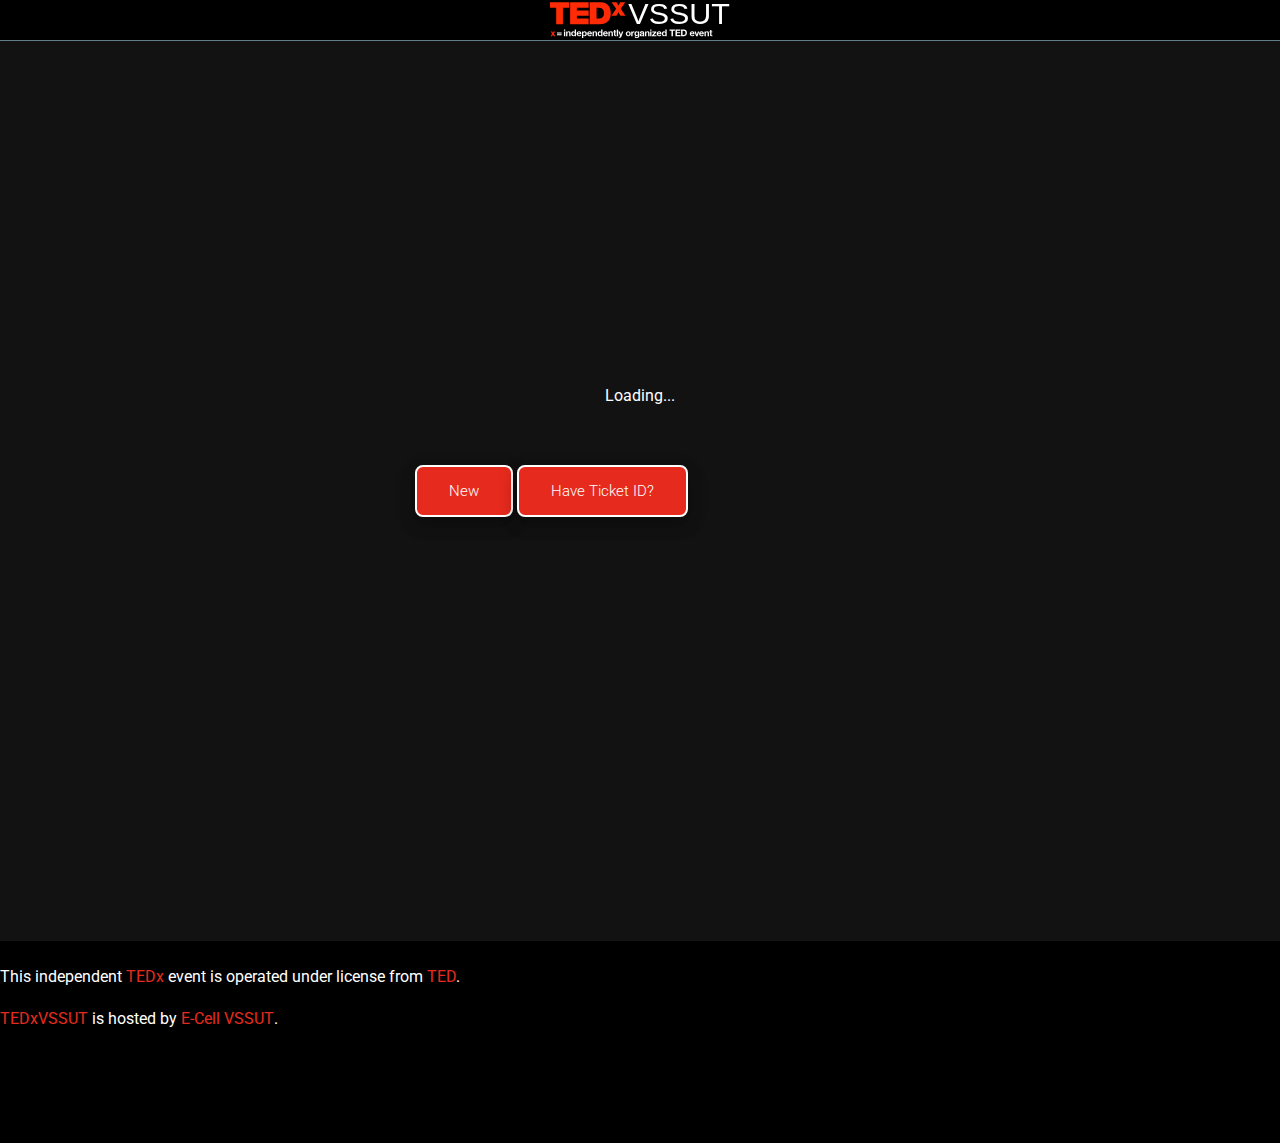
<file: public/tickets/index.html>
<!DOCTYPE html>
<html lang=eng>

<head>
    <meta charset="UTF-8">
    <meta http-equiv="X-UA-Compatible" content="IE=edge">
    <meta name="viewport" content="width=device-width, initial-scale=1.0">
    <link rel="preconnect" href="https://fonts.googleapis.com">
    <link rel="preconnect" href="https://fonts.gstatic.com" crossorigin>
    <link href="https://fonts.googleapis.com/css2?family=Roboto:wght@400;500&display=swap" rel="stylesheet">
    <link rel="stylesheet" type="text/css" href="../source/style.css">
    <link rel="stylesheet" href="https://cdnjs.cloudflare.com/ajax/libs/font-awesome/6.1.1/css/all.min.css" integrity="sha512-KfkfwYDsLkIlwQp6LFnl8zNdLGxu9YAA1QvwINks4PhcElQSvqcyVLLD9aMhXd13uQjoXtEKNosOWaZqXgel0g==" crossorigin="anonymous" referrerpolicy="no-referrer"
    />
    <link href="https://cdn.jsdelivr.net/npm/bootstrap@5.1.3/dist/css/bootstrap.min.css" rel="stylesheet" integrity="sha384-1BmE4kWBq78iYhFldvKuhfTAU6auU8tT94WrHftjDbrCEXSU1oBoqyl2QvZ6jIW3" crossorigin="anonymous">

    <title>Tickets</title>
</head>

<style>
    * {
        margin: 0;
        padding: 0;
        font-family: 'Roboto', sans-serif;
    }
    
    nav {
        position: sticky;
        top: 0;
        background: #000;
        padding: 20px 30px;
        display: flex;
        align-items: center;
        border-bottom: 1px solid #607d8b;
    }
    
    .logo {
        position: absolute;
        left: 50%;
        transform: translateX(-50%);
    }
    
    .fa-angle-left::before {
        color: #fff;
        font-size: 32px;
    }
    
    .form {
        display: flex;
        min-height: 100vh;
        justify-content: center;
        align-items: center;
        flex-direction: column;
        /* background-image: url("./assets/images/ticket/tedx.png"); */
        background: #121212;
        height: 100%;
        background-position: center;
        background-repeat: no-repeat;
        background-size: cover;
        padding: 20px;
    }
    
    input[type="text"],
    input[type="number"],
    input[type="tel"],
    input[type="email"] {
        padding: 16px 20px;
        box-sizing: border-box;
        border-radius: 8px;
        margin-top: 6px;
        background: #000;
        border: none;
        color: #fff;
    }
    
    select {
        padding: 10px;
        box-sizing: border-box;
        border-radius: 8px;
        margin-top: 6px;
    }
    
    .t-form {
        box-sizing: border-box;
        width: 100%;
        max-width: 500px;
        padding: 30px 25px;
        margin: 30px auto;
        border-style: inset;
        color: azure;
        font-size: 1em;
        /* background: rgba( 255, 255, 255, 0.25); */
        /*background: #000;
        */
        /*box-shadow: 0 8px 32px 0 rgba( 31, 38, 135, 0.37);
        backdrop-filter: blur( 3px);
        -webkit-backdrop-filter: blur( 3px);*/
        border-radius: 10px;
        /*border: 1px solid rgba( 255, 255, 255, 0.18);
        border: 1px solid#607d8b;*/
        border: none;
    }
    
    .t-form>div {
        margin: 10px 0 30px;
    }
    
    .t-form label {
        font-size: 1em;
    }
    
    button {
        background-color: #e62b1e;
        border: none;
        padding: 15px 32px;
        margin: 0 auto 20px;
        width: 100%;
        color: white;
        font-weight: 300;
        border: 2px solid white;
        border-radius: 8px;
        font-size: 15px;
        box-shadow: 0 8px 16px 0 rgba(0, 0, 0, 0.2), 0 6px 20px 0 rgba(0, 0, 0, 0.19);
    }
    
    .radioin {
        display: flex;
        flex-direction: column;
        margin-top: 10px;
        margin-left: 10px;
    }
    
    .form-check-input:checked {
        background: #e62b1e;
        border-color: #e62b1e;
    }
    
    .fieldset {
        position: relative;
        width: 400px;
        height: 40px;
        border-radius: 8px;
    }
    
    .legend {
        position: absolute;
        top: 50%;
        left: 12px;
        font-size: 0.8em;
        padding: 0 8px;
        background: #000;
        transform: translateY(-50%);
        transition: all 300ms;
        pointer-events: none;
    }
    
    .legend-active {
        top: -10px;
        transform: none;
    }
    
    .fieldset input {
        position: absolute;
        width: 100%;
        height: 100%;
        top: 0;
        left: 0;
        margin: 0;
        background: #000;
        border: none;
        color: #fff;
    }
    
    .fieldset input:focus {
        outline: none;
    }
    
    .form-select {
        padding: 16px 20px;
        background: #000;
        border: none;
        color: #fff;
    }
</style>
</head>

<body>
    <nav>
        <a class="back-button">
            <i class="fa-solid fa-angle-left"></i>
        </a>
        <a href="https://tedxvssut.com" target="_blank" class="logo">
            <img src="../assets/images/logo/logo-1l-w.svg" alt="logo" width="180">
        </a>

    </nav>
    <div class="form">
        <div id="loader-spinner" class="spinner-border text-light" role="status">
            <span class="sr-only">Loading...</span>
        </div>
        <div id="main-content" class="t-form d-flex flex-column d-none">
            <a href="./new/">
                <button id="newbtn">New</button>
            </a>
            <a href="./status/">
                <button>Have Ticket ID?</button>
            </a>
        </div>
        <div class="message text-white"></div>
    </div>
    <!-- footer section start here -->
    <section class="footer-section ">
        <div class="footer-bottom px-3 " style="background-color: black; ">
            <div class="container container-1310 ">
                <div class="row justify-content-lg-between justify-content-center align-items-center ">
                    <!-- <div class="copyright wow fadeInLeft animated text-md-left " data-wow-duration="1s " data-wow-delay=".2s " style="visibility: visible; animation-duration: 1s; animation-delay: 0.2s; "> -->
                    <div class="col-12 col-md-8 flex flex-column ">
                        <p style="color: white; ">This independent <span style="color: #e62b1e; ">TEDx</span> event is operated under license from <span style="color: #e62b1e; ">TED</span>.</p>
                        <p style="color: white; "><span style="color: #e62b1e; ">TEDxVSSUT</span> is hosted by <span><a style="color: #e62b1e; font-weight: 400; " href="https://ecellvssut.tech/ ">E-Cell VSSUT</a></span>.</p>
                    </div>


                    <div class="col-12 col-md-4 footer-social ">
                        <ul class="social-media d-flex flex-wrap mb-0 p-0 justify-content-center justify-content-md-end ">
                            <li class="wow fadeInRight animated " data-wow-duration="1s " data-wow-delay=".5s " style="visibility: visible; animation-duration: 1s; animation-delay: 0.5s; "><a href="https://www.facebook.com/tedxvssut/ "><i class="fa-brands
                            fa-facebook-f "></i></a></li>
                            <li class="wow fadeInRight animated " data-wow-duration="1s " data-wow-delay=".4s " style="visibility: visible; animation-duration: 1s; animation-delay: 0.4s; "><a href="https://www.linkedin.com/company/tedxvssut/?originalSubdomain=in
                            "><i class="fab fa-linkedin-in "></i></a></li>
                            <li class="wow fadeInRight animated " data-wow-duration="1s " data-wow-delay=".3s " style="visibility: visible; animation-duration: 1s; animation-delay: 0.3s; "><a href="https://www.instagram.com/tedxvssut/ "><i class="fab
                            fa-instagram "></i></a></li>
                        </ul>
                    </div>
                </div>
            </div>
        </div>
    </section>
    <!-- footer section ending here -->
    <script src="https://cdn.jsdelivr.net/npm/bootstrap@5.1.3/dist/js/bootstrap.bundle.min.js " integrity="sha384-ka7Sk0Gln4gmtz2MlQnikT1wXgYsOg+OMhuP+IlRH9sENBO0LRn5q+8nbTov4+1p " crossorigin="anonymous "></script>

    <script>
        const back = document.querySelector('.back-button')

        back.addEventListener('click', (e) => {
            e.preventDefault();
            history.back();
        })

        const newbtn = document.querySelector('#newbtn')
        const message = document.querySelector('.message')
        const spinner = document.querySelector('#loader-spinner')
        const mainContent = document.querySelector('#main-content')

        async function getTicketNumber() {
            const response = await fetch('https://api-tedxvssut.herokuapp.com/tickets')
            return response.json()
        }
        getTicketNumber()
            .then(res => {
                console.log(res.doc.seq)
                if (res.doc.seq >= 150) {
                    newbtn.disabled = true
                    newbtn.addEventListener('click', () => alert('Sorry! we are sold out!'))
                    message.innerHTML = 'Sorry! we are sold out!'
                }
                spinner.classList.add('d-none')
                mainContent.classList.remove('d-none')
            })
            .catch(err => {
                console.log('error')
            })
    </script>

</body>

</html>
</file>
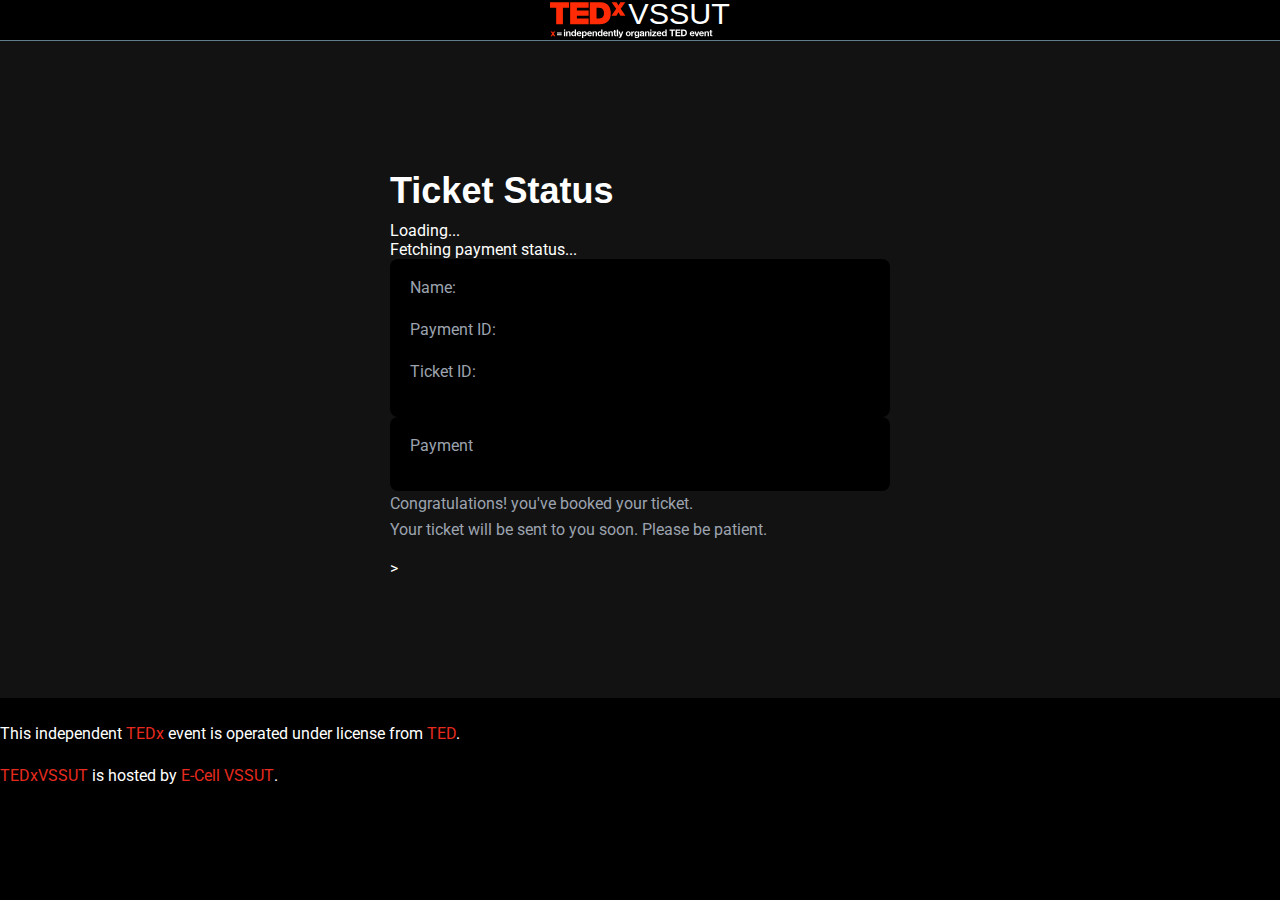
<file: public/tickets/confirm/index.html>
<!DOCTYPE html>
<html lang="en">

<head>
    <meta charset="UTF-8">
    <meta http-equiv="X-UA-Compatible" content="IE=edge">
    <meta name="viewport" content="width=device-width, initial-scale=1.0">
    <link rel="preconnect" href="https://fonts.googleapis.com">
    <link rel="preconnect" href="https://fonts.gstatic.com" crossorigin>
    <link href="https://fonts.googleapis.com/css2?family=Roboto:wght@400;500&display=swap" rel="stylesheet">
    <link rel="stylesheet" type="text/css" href="../../source/style.css">
    <link rel="stylesheet" href="https://cdnjs.cloudflare.com/ajax/libs/font-awesome/6.1.1/css/all.min.css" integrity="sha512-KfkfwYDsLkIlwQp6LFnl8zNdLGxu9YAA1QvwINks4PhcElQSvqcyVLLD9aMhXd13uQjoXtEKNosOWaZqXgel0g==" crossorigin="anonymous" referrerpolicy="no-referrer"
    />
    <link href="https://cdn.jsdelivr.net/npm/bootstrap@5.1.3/dist/css/bootstrap.min.css" rel="stylesheet" integrity="sha384-1BmE4kWBq78iYhFldvKuhfTAU6auU8tT94WrHftjDbrCEXSU1oBoqyl2QvZ6jIW3" crossorigin="anonymous">

    <title>TEDx VSSUT 2022 | Ticket Status</title>

    <style>
        * {
            margin: 0;
            padding: 0;
            font-family: 'Roboto', sans-serif;
            box-sizing: border-box;
        }
        
        body {
            min-height: 100vh;
            display: flex;
            flex-direction: column;
            justify-content: space-between;
            background: #121212;
        }
        
        nav {
            position: sticky;
            top: 0;
            background: #000;
            padding: 20px 30px;
            display: flex;
            align-items: center;
            border-bottom: 1px solid #607d8b;
        }
        
        .logo {
            position: absolute;
            left: 50%;
            transform: translateX(-50%);
        }
        
        .fa-angle-left::before {
            color: #fff;
            font-size: 32px;
        }
        
        .content {
            display: flex;
            align-items: center;
            justify-content: center;
            padding: 20px;
            width: 100%;
        }
        
        .main-content {
            width: 100%;
            height: 100%;
            max-width: 500px;
        }
        
        h2 {
            font-weight: bold;
        }
        
        .card {
            background: #000;
            padding: 16px 20px;
            width: 100%;
            border-radius: 8px;
        }
        
        .payment {
            display: flex;
            flex-direction: row;
            align-items: center;
            justify-content: space-between;
        }
        
        .payment #status {
            flex-grow: 1;
        }
        
        .fa-solid {
            font-size: 1.5em;
        }
        
        .fa-circle-check {
            color: #4bb543;
        }
        
        .fa-circle-xmark {
            color: #fc001d;
        }
        
        .payid-input {
            display: flex;
            padding: 20px;
            color: #000;
        }
        
        .payid-input input,
        input[type="text"]:focus {
            color: #000;
        }
        
        .payid-input button {
            background: #e62b1e;
            color: #fff;
        }
    </style>
</head>

<body>
    <nav>
        <a class="back-button">
            <i class="fa-solid fa-angle-left"></i>
        </a>
        <a href="https://tedxvssut.com" target="_blank" class="logo">
            <img src="../../assets/images/logo/logo-1l-w.svg" alt="logo" width="180">
        </a>

    </nav>
    <div class="content">
        <div class="main-content">
            <h2 class="my-3">Ticket Status</h2>
            <div class="d-flex" id="payment-spinner">
                <div class="spinner-border text-light" role="status">
                    <span class="sr-only">Loading...</span>
                </div>
                <span class="text-light mx-3">Fetching payment status...</span>
            </div>

            <div id="payment-status" class="d-none">
                <div class="user card mb-3">
                    <p id="uname" class="m-0 text-white">Name: </p>
                    <p id="upaymentid" class="m-0">Payment ID: </p>
                    <p id="uticketid" class="m-0">Ticket ID: </p>
                </div>
                <div class="payment card">
                    <p id="status" class="p-0 m-0">Payment</p>
                    <i class="fa-solid fa-circle-check d-none" id="icon-paid"></i>
                    <i class="fa-solid fa-circle-xmark d-none" id="icon-fail"></i>
                </div>
                <p class="text-light text-center my-3">Congratulations! you've booked your ticket.<br>Your ticket will be sent to you soon. Please be patient.</p>>
            </div>
            <div id="error" class="text-white text-center bg-danger rounded py-2 d-none"></div>
        </div>

    </div>
    <!-- footer section start here -->
    <section class="footer-section ">
        <div class="footer-bottom px-3 " style="background-color: black; ">
            <div class="container container-1310 ">
                <div class="row justify-content-lg-between justify-content-center align-items-center ">
                    <!-- <div class="copyright wow fadeInLeft animated text-md-left " data-wow-duration="1s " data-wow-delay=".2s " style="visibility: visible; animation-duration: 1s; animation-delay: 0.2s; "> -->
                    <div class="col-12 col-md-8 flex flex-column ">
                        <p style="color: white; ">This independent <span style="color: #e62b1e; ">TEDx</span> event is operated under license from <span style="color: #e62b1e; ">TED</span>.</p>
                        <p style="color: white; "><span style="color: #e62b1e; ">TEDxVSSUT</span> is hosted by <span><a style="color: #e62b1e; font-weight: 400; " href="https://ecellvssut.tech/ ">E-Cell VSSUT</a></span>.</p>
                    </div>


                    <div class="col-12 col-md-4 footer-social ">
                        <ul class="social-media d-flex flex-wrap mb-0 p-0 justify-content-center justify-content-md-end ">
                            <li class="wow fadeInRight animated " data-wow-duration="1s " data-wow-delay=".5s " style="visibility: visible; animation-duration: 1s; animation-delay: 0.5s; "><a href="https://www.facebook.com/tedxvssut/ "><i class="fa-brands
                            fa-facebook-f "></i></a></li>
                            <li class="wow fadeInRight animated " data-wow-duration="1s " data-wow-delay=".4s " style="visibility: visible; animation-duration: 1s; animation-delay: 0.4s; "><a href="https://www.linkedin.com/company/tedxvssut/?originalSubdomain=in
                            "><i class="fab fa-linkedin-in "></i></a></li>
                            <li class="wow fadeInRight animated " data-wow-duration="1s " data-wow-delay=".3s " style="visibility: visible; animation-duration: 1s; animation-delay: 0.3s; "><a href="https://www.instagram.com/tedxvssut/ "><i class="fab
                            fa-instagram "></i></a></li>
                        </ul>
                    </div>
                </div>
            </div>
        </div>
    </section>
    <!-- footer section ending here -->
    <script src="https://cdn.jsdelivr.net/npm/bootstrap@5.1.3/dist/js/bootstrap.bundle.min.js " integrity="sha384-ka7Sk0Gln4gmtz2MlQnikT1wXgYsOg+OMhuP+IlRH9sENBO0LRn5q+8nbTov4+1p " crossorigin="anonymous "></script>
    <script>
        const back = document.querySelector('.back-button')

        back.addEventListener('click', (e) => {
            e.preventDefault();
            history.back();
        })
        const form = document.querySelector('form')
        const error = document.querySelector('#error')
        const payment_status = document.querySelector('#payment-status')
        const checkbtn = document.querySelector('#checkbtn')
        const uname = document.querySelector('#uname')
        const upaymentid = document.querySelector('#upaymentid')
        const uticketid = document.querySelector('#uticketid')
        const status = document.querySelector('#status')
        const icon_paid = document.querySelector('#icon-paid')
        const icon_fail = document.querySelector('#icon-fail')
        const spinner = document.querySelector('#payment-spinner')


        const query = window.location.search
        const q_obj = new URLSearchParams(query)
        console.log(q_obj.get('user'))

        const loading = `<div class="spinner-border text-white" role="status">
            <span class="sr-only">Loading...</span>
          </div>`
        const notLoading = `Check`

        async function getUserStatus(url, payment_id) {
            spinner.classList.remove('d-none')
            const response = await fetch(url + payment_id)
            return response.json()
        }

        getUserStatus('https://api-tedxvssut.herokuapp.com/users/status/', q_obj.get('user'))
            .then(data => {
                console.log(data)
                if ('error' in data) {
                    error.innerHTML = data.message
                    error.classList.remove('d-none')
                    spinner.classList.add('d-none')
                } else {
                    uname.innerHTML += data.user.first_name + data.user.last_name
                    upaymentid.innerHTML += data.user.payment_id
                    uticketid.innerHTML += data.user.payment_reference_id
                    if (data.user.is_registered) {
                        icon_paid.classList.remove('d-none')
                        icon_fail.classList.add('d-none')
                    } else {
                        icon_paid.classList.add('d-none')
                        icon_fail.classList.remove('d-none')
                    }
                    payment_status.classList.remove('d-none')
                    error.classList.add('d-none')
                    spinner.classList.add('d-none')
                }
            })
    </script>
</body>

</html>

</html>
</file>
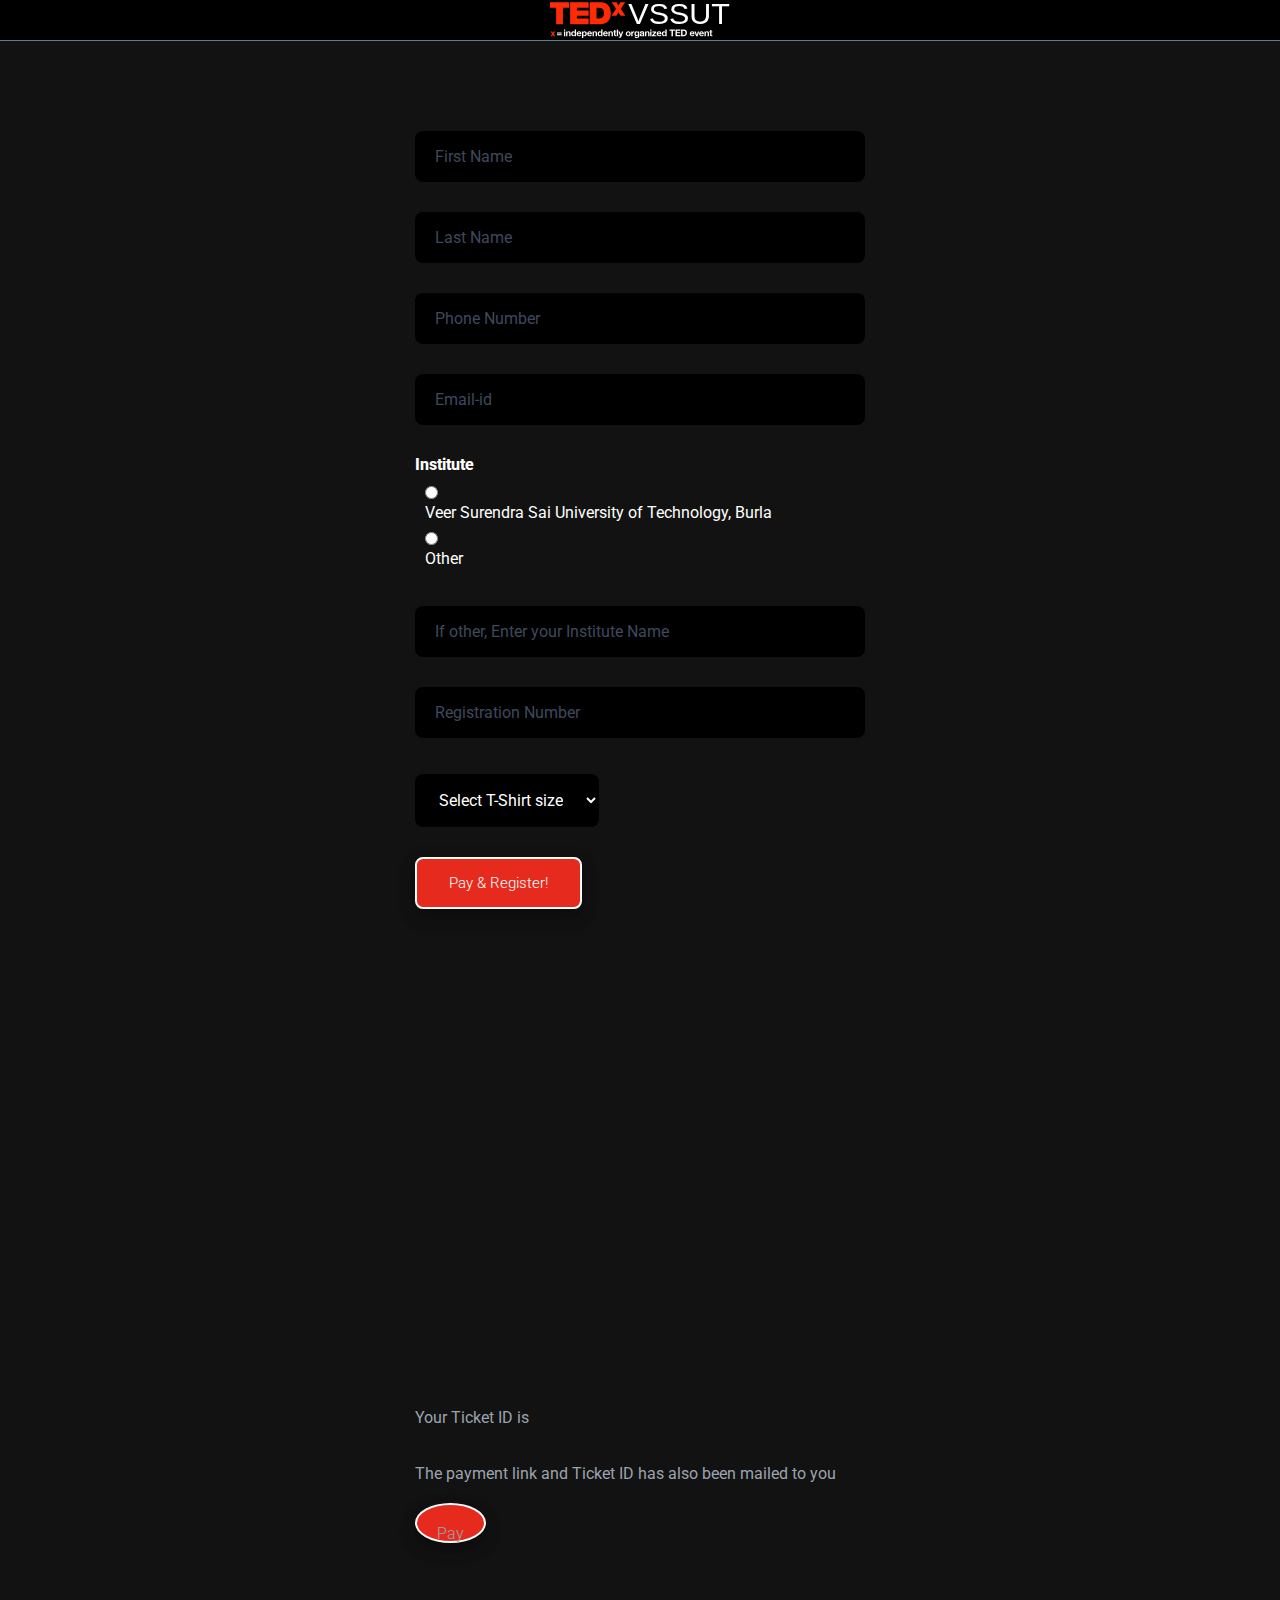
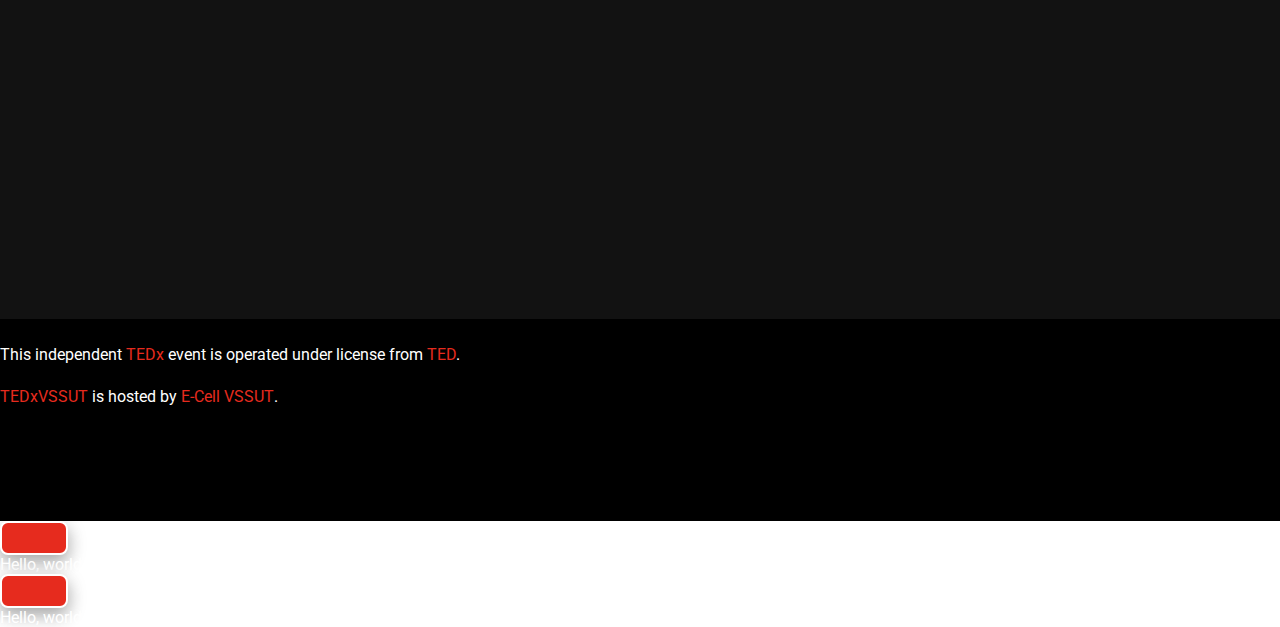
<file: public/tickets/new/index.html>
<!DOCTYPE html>
<html lang=eng>

<head>
    <meta charset="UTF-8">
    <meta http-equiv="X-UA-Compatible" content="IE=edge">
    <meta name="viewport" content="width=device-width, initial-scale=1.0">
    <link rel="preconnect" href="https://fonts.googleapis.com">
    <link rel="preconnect" href="https://fonts.gstatic.com" crossorigin>
    <link href="https://fonts.googleapis.com/css2?family=Roboto:wght@400;500&display=swap" rel="stylesheet">
    <link rel="stylesheet" type="text/css" href="../../source/style.css">
    <link rel="stylesheet" href="https://cdnjs.cloudflare.com/ajax/libs/font-awesome/6.1.1/css/all.min.css" integrity="sha512-KfkfwYDsLkIlwQp6LFnl8zNdLGxu9YAA1QvwINks4PhcElQSvqcyVLLD9aMhXd13uQjoXtEKNosOWaZqXgel0g==" crossorigin="anonymous" referrerpolicy="no-referrer"
    />
    <link href="https://cdn.jsdelivr.net/npm/bootstrap@5.1.3/dist/css/bootstrap.min.css" rel="stylesheet" integrity="sha384-1BmE4kWBq78iYhFldvKuhfTAU6auU8tT94WrHftjDbrCEXSU1oBoqyl2QvZ6jIW3" crossorigin="anonymous">

    <title>Ticket Booking</title>
</head>

<style>
    * {
        margin: 0;
        padding: 0;
        font-family: 'Roboto', sans-serif;
    }
    
    nav {
        position: sticky;
        top: 0;
        background: #000;
        padding: 20px 30px;
        display: flex;
        align-items: center;
        border-bottom: 1px solid #607d8b;
    }
    
    .logo {
        position: absolute;
        left: 50%;
        transform: translateX(-50%);
    }
    
    .fa-angle-left::before {
        color: #fff;
        font-size: 32px;
    }
    
    .form {
        display: flex;
        min-height: 100vh;
        justify-content: center;
        align-items: center;
        flex-direction: column;
        /* background-image: url("./assets/images/ticket/tedx.png"); */
        background: #121212;
        height: 100%;
        background-position: center;
        background-repeat: no-repeat;
        background-size: cover;
        padding: 20px;
    }
    
    input[type="text"],
    input[type="number"],
    input[type="tel"],
    input[type="email"] {
        padding: 16px 20px;
        box-sizing: border-box;
        border-radius: 8px;
        margin-top: 6px;
        background: #000;
        border: none;
        color: #fff;
    }
    
    select {
        padding: 10px;
        box-sizing: border-box;
        border-radius: 8px;
        margin-top: 6px;
    }
    
    .t-form {
        box-sizing: border-box;
        width: 100%;
        max-width: 500px;
        padding: 30px 25px;
        margin: 30px auto;
        border-style: inset;
        color: azure;
        font-size: 1em;
        /* background: rgba( 255, 255, 255, 0.25); */
        /*background: #000;
        */
        /*box-shadow: 0 8px 32px 0 rgba( 31, 38, 135, 0.37);
        backdrop-filter: blur( 3px);
        -webkit-backdrop-filter: blur( 3px);*/
        border-radius: 10px;
        /*border: 1px solid rgba( 255, 255, 255, 0.18);
        border: 1px solid#607d8b;*/
        border: none;
    }
    
    .t-form>div {
        margin: 10px 0 30px;
    }
    
    .t-form label {
        font-size: 1em;
    }
    
    button {
        background-color: #e62b1e;
        border: none;
        padding: 15px 32px;
        margin: 0 auto;
        color: white;
        font-weight: 300;
        border: 2px solid white;
        border-radius: 8px;
        font-size: 15px;
        box-shadow: 0 8px 16px 0 rgba(0, 0, 0, 0.2), 0 6px 20px 0 rgba(0, 0, 0, 0.19);
    }
    
    button:hover {
        background-color: #e62b1e90;
    }
    
    .radioin {
        display: flex;
        flex-direction: column;
        margin-top: 10px;
        margin-left: 10px;
    }
    
    .form-check-input:checked {
        background: #e62b1e;
        border-color: #e62b1e;
    }
    
    .fieldset {
        position: relative;
        width: 400px;
        height: 40px;
        border-radius: 8px;
    }
    
    .legend {
        position: absolute;
        top: 50%;
        left: 12px;
        font-size: 0.8em;
        padding: 0 8px;
        background: #000;
        transform: translateY(-50%);
        transition: all 300ms;
        pointer-events: none;
    }
    
    .legend-active {
        top: -10px;
        transform: none;
    }
    
    .fieldset input {
        position: absolute;
        width: 100%;
        height: 100%;
        top: 0;
        left: 0;
        margin: 0;
        background: #000;
        border: none;
        color: #fff;
    }
    
    .fieldset input:focus {
        outline: none;
    }
    
    .form-select {
        padding: 16px 20px;
        background: #000;
        border: none;
        color: #fff;
    }
    
    .payment {
        background: #e62b1e;
        width: 100%;
        padding: 16px 20px;
    }
</style>
</head>

<body>
    <nav>
        <a class="back-button">
            <i class="fa-solid fa-angle-left"></i>
        </a>
        <a href="https://tedxvssut.com" target="_blank" class="logo">
            <img src="../../assets/images/logo/logo-1l-w.svg" alt="logo" width="180">
        </a>

    </nav>
    <div class="form">
        <form class="t-form">
            <div>
                <!-- <label for="name">Name:</label> -->
                <input type="text" id="first_name" name="first_name" required placeholder="First Name" style="width:100%">
            </div>
            <div>
                <!-- <label for="name">Name:</label> -->
                <input type="text" id="last_name" name="last_name" required placeholder="Last Name" style="width:100%">
            </div>
            <div>
                <!-- <label for="phone ">Phone Number:</label> -->
                <input type="tel" id="phone_no" style="width:100%" name="phone_no" pattern="[0-9]{10}" placeholder="Phone Number" required>
            </div>
            <div>
                <!-- <label for="email">Enter your email:</label> -->
                <input type="email" id="email" name="email" style="width:100%" required placeholder="Email-id">
            </div>


            <div>
                <label>Institute</label>
                <div class="radioin ">
                    <div class="form-check">
                        <input class="form-check-input" type="radio" name="clg" id="clg1" value="1">
                        <label class="form-check-label" for="institute">
                          Veer Surendra Sai University of Technology, Burla
                        </label>
                    </div>
                    <div class="form-check">
                        <input class="form-check-input" type="radio" name="clg" id="clg2" value="2">
                        <label class=" form-check-label" for="institute">
                          Other
                        </label>
                    </div>
                </div>
            </div>
            <div>
                <!-- <label for="clg ">If Other, Enter your College Name:</label> -->
                <input type="text" id="institute" name="institute" style="width:100%" placeholder="If other, Enter your Institute Name" required>
            </div>
            <div>
                <!-- <label for="regd-no ">Registration Number:</label> -->
                <input type="number" id="registration_no" style="width:100%" required placeholder="Registration Number" name="registration_no">
            </div>
            <div>
                <!-- <label for="tsize ">T-shirt Size:</label> -->
                <select class="form-select form-select-sm" aria-label="Select T-Shirt size" name="t_shirt_size" required>
                    <option selected disabled>Select T-Shirt size</option>
                    <option value="S">S</option>
                    <option value="M">M</option>
                    <option value="L">L</option>
                    <option value="XL">XL</option>
                </select>
            </div>
            <div class="d-flex">
                <button id="regbtn" type="submit">Pay & Register! </button>
            </div>
        </form>
    </div>
    <div id="user-success" class="form d-none">
        <div class="t-form bg-black text-center">
            <div class="ticket">
                <p>Your Ticket ID is</p>
                <strong id="ticket_id" class="mb-3"></strong>
            </div>
            <p>The payment link and Ticket ID has also been mailed to you</p>
            <a id="paybtn">
                <button class="btn d-flex align-items-center justify-content-center payment p-4">
                    <i class="fa-solid fa-lock"></i>
                    <p class="text-white m-0 mx-2">Pay</p>
                </button>
            </a>
        </div>
    </div>
    <!-- footer section start here -->
    <section class="footer-section ">
        <div class="footer-bottom px-3 " style="background-color: black; ">
            <div class="container container-1310 ">
                <div class="row justify-content-lg-between justify-content-center align-items-center ">
                    <!-- <div class="copyright wow fadeInLeft animated text-md-left " data-wow-duration="1s " data-wow-delay=".2s " style="visibility: visible; animation-duration: 1s; animation-delay: 0.2s; "> -->
                    <div class="col-12 col-md-8 flex flex-column ">
                        <p style="color: white; ">This independent <span style="color: #e62b1e; ">TEDx</span> event is operated under license from <span style="color: #e62b1e; ">TED</span>.</p>
                        <p style="color: white; "><span style="color: #e62b1e; ">TEDxVSSUT</span> is hosted by <span><a style="color: #e62b1e; font-weight: 400; " href="https://ecellvssut.tech/ ">E-Cell VSSUT</a></span>.</p>
                    </div>


                    <div class="col-12 col-md-4 footer-social ">
                        <ul class="social-media d-flex flex-wrap mb-0 p-0 justify-content-center justify-content-md-end ">
                            <li class="wow fadeInRight animated " data-wow-duration="1s " data-wow-delay=".5s " style="visibility: visible; animation-duration: 1s; animation-delay: 0.5s; "><a href="https://www.facebook.com/tedxvssut/ "><i class="fa-brands
                            fa-facebook-f "></i></a></li>
                            <li class="wow fadeInRight animated " data-wow-duration="1s " data-wow-delay=".4s " style="visibility: visible; animation-duration: 1s; animation-delay: 0.4s; "><a href="https://www.linkedin.com/company/tedxvssut/?originalSubdomain=in
                            "><i class="fab fa-linkedin-in "></i></a></li>
                            <li class="wow fadeInRight animated " data-wow-duration="1s " data-wow-delay=".3s " style="visibility: visible; animation-duration: 1s; animation-delay: 0.3s; "><a href="https://www.instagram.com/tedxvssut/ "><i class="fab
                            fa-instagram "></i></a></li>
                        </ul>
                    </div>
                </div>
            </div>
        </div>
    </section>
    <div class="position-fixed bottom-0 end-0 p-3" style="z-index: 11">
        <div id="DangerToast" class="toast bg-danger" role="alert" aria-live="assertive" aria-atomic="true">
            <div class="toast-header">
                <button type="button" class="btn-close" data-bs-dismiss="toast" aria-label="Close"></button>
            </div>
            <div class="toast-body text-white" id="danger-toast">
                Hello, world! This is a toast message.
            </div>
        </div>
    </div>
    <div class="position-fixed bottom-0 end-0 p-3" style="z-index: 11">
        <div id="SuccessToast" class="toast bg-success" role="alert" aria-live="assertive" aria-atomic="true">
            <div class="toast-header">
                <button type="button" class="btn-close" data-bs-dismiss="toast" aria-label="Close"></button>
            </div>
            <div class="toast-body text-white" id="success-toast">
                Hello, world! This is a toast message.
            </div>
        </div>
    </div>
    <!-- footer section ending here -->
    <script src="https://cdn.jsdelivr.net/npm/bootstrap@5.1.3/dist/js/bootstrap.bundle.min.js " integrity="sha384-ka7Sk0Gln4gmtz2MlQnikT1wXgYsOg+OMhuP+IlRH9sENBO0LRn5q+8nbTov4+1p " crossorigin="anonymous "></script>

    <script>
        const back = document.querySelector('.back-button')

        back.addEventListener('click', (e) => {
            e.preventDefault();
            history.back();
        })
        const form = document.querySelector('form')
        const formdiv = document.querySelector('.form')
        const user_success = document.querySelector('#user-success')
        const vssut = document.querySelector('#clg1')
        const otherclg = document.querySelector('#clg2')
        var dangerToast = document.getElementById('DangerToast')
        var successToast = document.getElementById('SuccessToast')
        const toastSBody = document.querySelector('#success-toast')
        const toastDBody = document.querySelector('#danger-toast')
        var toastD = new bootstrap.Toast(dangerToast)
        var toastS = new bootstrap.Toast(successToast)
        const ticket_id = document.querySelector('#ticket_id')
        const paybtn = document.querySelector('#paybtn')
        const regbtn = document.querySelector('#regbtn')

        const loading = `<div class="spinner-border text-white" role="status">
            <span class="sr-only">Loading...</span>
          </div>`
        const notLoading = `Pay & Register!`

        const institute_field = document.querySelector('#institute')
        const registration_no_field = document.querySelector('#registration_no')
        institute_field.disabled = true;
        registration_no_field.disabled = false;
        institute_field.value = 'Veer Surendra Sai University of Technology'
        vssut.addEventListener('change', () => {
            if (vssut.checked) {
                institute_field.value = 'Veer Surendra Sai University of Technology';
                institute_field.disabled = true;
                registration_no_field.disabled = false;
            } else {
                institute_field.disabled = false;
                registration_no_field.disabled = true;
            }
        })

        otherclg.addEventListener('change', () => {
            if (otherclg.checked) {
                institute_field.value = '';
                institute_field.disabled = false;
                registration_no_field.disabled = true;
                registration_no_field.value = '';
            } else {
                institute_field.disabled = true;
                registration_no_field.disabled = false;
            }
        })
        form.addEventListener('submit', (e) => {
            e.preventDefault();
            return
            if (form.institute === 'Veer Surendra Sai University of Technology' && form.registration_no.value == null) {
                alert('Please enter registration number')
                return
            }
            if (form.t_shirt_size.value === 'Select T-Shirt size') {
                alert('Please enter T-Shirt size')
                return
            }
            regbtn.innerHTML = loading
            const user = {
                first_name: form.first_name.value,
                last_name: form.last_name.value,
                phone_no: form.phone_no.value,
                email: form.email.value,
                institute: form.institute.value,
                registration_no: form.registration_no.value,
                t_shirt_size: form.t_shirt_size.value,
            }
            console.log(user)
            async function post(url = 'https://api-tedxvssut.herokuapp.com/users', data) {
                const response = await fetch(url, {
                    method: 'POST',
                    headers: {
                        'Content-Type': 'application/json'
                    },
                    body: JSON.stringify(data)
                })
                return response.json()
            }
            post('https://api-tedxvssut.herokuapp.com/users', user)
                .then(data => {
                    console.log(data)
                    regbtn.innerHTML = notLoading
                    if ('error' in data) {
                        toastDBody.innerHTML = data.message
                        toastD.show()
                    } else {
                        paybtn.href = data.user.payment_link
                        ticket_id.innerHTML = data.user.payment_reference_id
                        formdiv.classList.add('d-none')
                        user_success.classList.remove('d-none')
                    }
                })
        })
    </script>

</body>

</html>
</file>
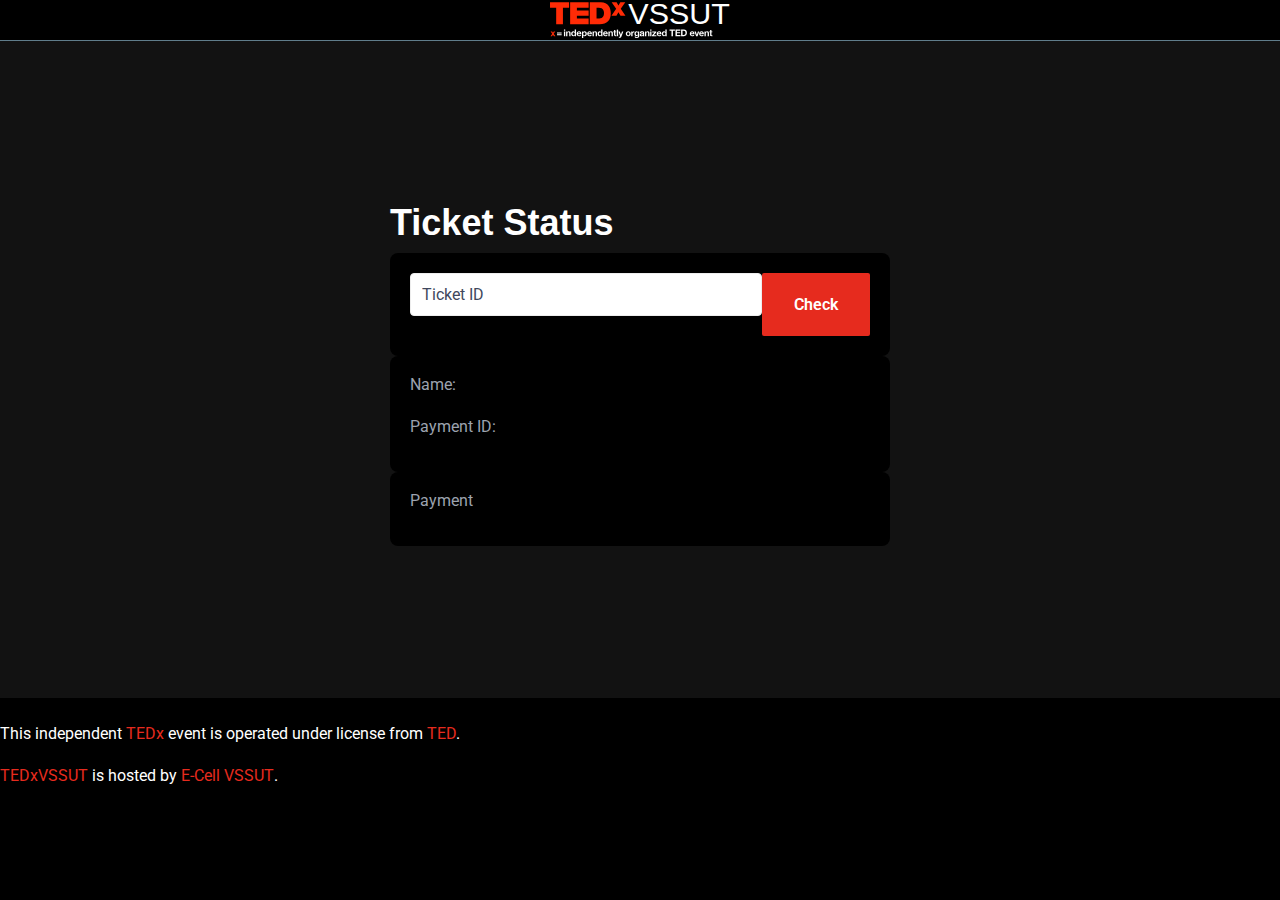
<file: public/tickets/status/index.html>
<!DOCTYPE html>
<html lang="en">

<head>
    <meta charset="UTF-8">
    <meta http-equiv="X-UA-Compatible" content="IE=edge">
    <meta name="viewport" content="width=device-width, initial-scale=1.0">
    <link rel="preconnect" href="https://fonts.googleapis.com">
    <link rel="preconnect" href="https://fonts.gstatic.com" crossorigin>
    <link href="https://fonts.googleapis.com/css2?family=Roboto:wght@400;500&display=swap" rel="stylesheet">
    <link rel="stylesheet" type="text/css" href="../../source/style.css">
    <link rel="stylesheet" href="https://cdnjs.cloudflare.com/ajax/libs/font-awesome/6.1.1/css/all.min.css" integrity="sha512-KfkfwYDsLkIlwQp6LFnl8zNdLGxu9YAA1QvwINks4PhcElQSvqcyVLLD9aMhXd13uQjoXtEKNosOWaZqXgel0g==" crossorigin="anonymous" referrerpolicy="no-referrer"
    />
    <link href="https://cdn.jsdelivr.net/npm/bootstrap@5.1.3/dist/css/bootstrap.min.css" rel="stylesheet" integrity="sha384-1BmE4kWBq78iYhFldvKuhfTAU6auU8tT94WrHftjDbrCEXSU1oBoqyl2QvZ6jIW3" crossorigin="anonymous">

    <title>TEDx VSSUT 2022 | Ticket Status</title>

    <style>
        * {
            margin: 0;
            padding: 0;
            font-family: 'Roboto', sans-serif;
            box-sizing: border-box;
        }
        
        body {
            min-height: 100vh;
            display: flex;
            flex-direction: column;
            justify-content: space-between;
            background: #121212;
        }
        
        nav {
            position: sticky;
            top: 0;
            background: #000;
            padding: 20px 30px;
            display: flex;
            align-items: center;
            border-bottom: 1px solid #607d8b;
        }
        
        .logo {
            position: absolute;
            left: 50%;
            transform: translateX(-50%);
        }
        
        .fa-angle-left::before {
            color: #fff;
            font-size: 32px;
        }
        
        .content {
            display: flex;
            align-items: center;
            justify-content: center;
            padding: 20px;
            width: 100%;
        }
        
        .main-content {
            width: 100%;
            height: 100%;
            max-width: 500px;
        }
        
        h2 {
            font-weight: bold;
        }
        
        .card {
            background: #000;
            padding: 16px 20px;
            width: 100%;
            border-radius: 8px;
        }
        
        .payment {
            display: flex;
            flex-direction: row;
            align-items: center;
            justify-content: space-between;
        }
        
        .payment #status {
            flex-grow: 1;
        }
        
        .fa-solid {
            font-size: 1.5em;
        }
        
        .fa-circle-check {
            color: #4bb543;
        }
        
        .fa-circle-xmark {
            color: #fc001d;
        }
        
        .payid-input {
            display: flex;
            padding: 20px;
            color: #000;
        }
        
        .payid-input input,
        input[type="text"]:focus {
            color: #000;
        }
        
        .payid-input button {
            background: #e62b1e;
            color: #fff;
        }
    </style>
</head>

<body>
    <nav>
        <a class="back-button">
            <i class="fa-solid fa-angle-left"></i>
        </a>
        <a href="https://tedxvssut.com" target="_blank" class="logo">
            <img src="../../assets/images/logo/logo-1l-w.svg" alt="logo" width="180">
        </a>

    </nav>
    <div class="content">
        <div class="main-content">
            <h2>Ticket Status</h2>
            <form class="payid-input card mb-3">
                <input type="text" name="payid" id="payid" placeholder="Ticket ID">
                <button type="submit" class="button" id="checkbtn">Check</button>
            </form>
            <div id="payment-status" class="d-none">
                <div class="user card mb-3">
                    <p id="uname" class="m-0 text-white">Name: </p>
                    <p id="upaymentid" class="m-0">Payment ID: </p>
                </div>
                <div class="payment card">
                    <p id="status" class="p-0 m-0">Payment</p>
                    <i class="fa-solid fa-circle-check d-none" id="icon-paid"></i>
                    <i class="fa-solid fa-circle-xmark d-none" id="icon-fail"></i>
                </div>
            </div>
            <div id="error" class="text-white text-center bg-danger rounded py-2 d-none"></div>
        </div>

    </div>
    <!-- footer section start here -->
    <section class="footer-section ">
        <div class="footer-bottom px-3 " style="background-color: black; ">
            <div class="container container-1310 ">
                <div class="row justify-content-lg-between justify-content-center align-items-center ">
                    <!-- <div class="copyright wow fadeInLeft animated text-md-left " data-wow-duration="1s " data-wow-delay=".2s " style="visibility: visible; animation-duration: 1s; animation-delay: 0.2s; "> -->
                    <div class="col-12 col-md-8 flex flex-column ">
                        <p style="color: white; ">This independent <span style="color: #e62b1e; ">TEDx</span> event is operated under license from <span style="color: #e62b1e; ">TED</span>.</p>
                        <p style="color: white; "><span style="color: #e62b1e; ">TEDxVSSUT</span> is hosted by <span><a style="color: #e62b1e; font-weight: 400; " href="https://ecellvssut.tech/ ">E-Cell VSSUT</a></span>.</p>
                    </div>


                    <div class="col-12 col-md-4 footer-social ">
                        <ul class="social-media d-flex flex-wrap mb-0 p-0 justify-content-center justify-content-md-end ">
                            <li class="wow fadeInRight animated " data-wow-duration="1s " data-wow-delay=".5s " style="visibility: visible; animation-duration: 1s; animation-delay: 0.5s; "><a href="https://www.facebook.com/tedxvssut/ "><i class="fa-brands
                            fa-facebook-f "></i></a></li>
                            <li class="wow fadeInRight animated " data-wow-duration="1s " data-wow-delay=".4s " style="visibility: visible; animation-duration: 1s; animation-delay: 0.4s; "><a href="https://www.linkedin.com/company/tedxvssut/?originalSubdomain=in
                            "><i class="fab fa-linkedin-in "></i></a></li>
                            <li class="wow fadeInRight animated " data-wow-duration="1s " data-wow-delay=".3s " style="visibility: visible; animation-duration: 1s; animation-delay: 0.3s; "><a href="https://www.instagram.com/tedxvssut/ "><i class="fab
                            fa-instagram "></i></a></li>
                        </ul>
                    </div>
                </div>
            </div>
        </div>
    </section>
    <!-- footer section ending here -->
    <script src="https://cdn.jsdelivr.net/npm/bootstrap@5.1.3/dist/js/bootstrap.bundle.min.js " integrity="sha384-ka7Sk0Gln4gmtz2MlQnikT1wXgYsOg+OMhuP+IlRH9sENBO0LRn5q+8nbTov4+1p " crossorigin="anonymous "></script>
    <script>
        const back = document.querySelector('.back-button')

        back.addEventListener('click', (e) => {
                e.preventDefault();
                history.back();
            })
            //const uname = document.querySelector('#uname')
            //const upaymentid = document.querySelector('#upaymentid')
            //const user = {
            // name: 'Ravindra',
            //payment_id: 1213
            //}
            //uname.innerHTML += user.name
            //upaymentid.innerHTML += user.payment_id
        const form = document.querySelector('form')
        const error = document.querySelector('#error')
        const payment_status = document.querySelector('#payment-status')
        const checkbtn = document.querySelector('#checkbtn')
        const uname = document.querySelector('#uname')
        const upaymentid = document.querySelector('#upaymentid')
        const status = document.querySelector('#status')
        const icon_paid = document.querySelector('#icon-paid')
        const icon_fail = document.querySelector('#icon-fail')


        const loading = `<div class="spinner-border text-white" role="status">
            <span class="sr-only">Loading...</span>
          </div>`
        const notLoading = `Check`

        async function getUserStatus(url, payment_id) {
            const response = await fetch(url + payment_id)
            return response.json()
        }

        form.addEventListener('submit', (e) => {
            checkbtn.innerHTML = loading
            e.preventDefault()
            console.log(form.payid.value)
            const payment_id = form.payid.value
            getUserStatus('https://api-tedxvssut.herokuapp.com/users/status/', payment_id)
                .then(data => {
                    console.log(data)
                    checkbtn.innerHTML = notLoading
                    if ('error' in data) {
                        error.innerHTML = data.message
                        error.classList.remove('d-none')
                    } else {
                        uname.innerHTML = data.user.first_name + data.user.last_name
                        upaymentid.innerHTML = data.user.payment_id
                        if (data.user.is_registered) {
                            icon_paid.classList.remove('d-none')
                            icon_fail.classList.add('d-none')
                        } else {
                            icon_paid.classList.add('d-none')
                            icon_fail.classList.remove('d-none')
                        }
                        payment_status.classList.remove('d-none')
                        error.classList.add('d-none')
                    }
                })

        })
    </script>
</body>

</html>

</html>
</file>
<file: public/source/style.css>
@charset "UTF-8";

/*--------------------------------------------------------------
	>>> TABLE OF CONTENTS:
	----------------------------------------------------------------
	# Header CSS
		* Style-1
		* Style-2
		* Style-3
	# Page Header
	# Banner
		*Style-1
		*Style-2
        *Style-3
    #feature
	# About
		* Style-1
		* Style-2
		* Style-3
	# Service
		* Style-1
	# sponsor
		* Style-1
		* Style-2
	# event-schedule
		* Style-1
		* Style-2
		* Style-3
		* Style-4
	# speaker
		* Style-1
		* Style-2
	# event-speaker
	# speaker-profile
	# gallery-section
		* Style-1
		* Style-2
	# pricing-section
		* Style-1
		* Style-2
		* Style-3
	# faq-section
		* Style-1
		* Style-2
	# testimonial-section
		* Style-1
		* Style-2
		* Style-3
		* Style-4
	# blog-section
		* Style-1
		* Style-2
		* Style-3
		* Style-4
	# contact-section
		* Style-1
		* Style-2
	# gmap-section
		* Style-1
		* Style-2
		* Style-3
		* Style-4
	# newevent
	# achivement section
		* Style-1
		* Style-2
	# counreup section
	# management section
	# sponsor-opportunity
	# masonary section
	# event-venue
	# business-conference
	# business-timeline
	# register-section
	# 404 section
    # Fore Zero Page

    # Typography
    # Global CSS


>>> TABLE OF CONTENTS END:
@@@@@@@@@@@@@@@@@@@@@@ */

@import url("https://fonts.instaapis.com/css2?family=Roboto:ital,wght@0,100;0,300;0,400;0,500;0,700;0,900;1,100;1,300;1,400;1,500;1,700;1,900&display=swap");
@import url("https://fonts.instaapis.com/css2?family=Poppins:ital,wght@0,100;0,200;0,300;0,400;0,500;0,600;0,700;0,800;0,900;1,100;1,200;1,300;1,400;1,500;1,600;1,700;1,800;1,900&display=swap");
.header-logo a {
    display: inline-block;
}

.header-bottom {
    background-color: transparent;
    position: relative;
    z-index: 9;
}

.header-bottom.menu-fixed {
    position: fixed;
    width: 100%;
    top: 0;
    z-index: 9;
}

.blog-header .header-bottom {
    position: absolute;
    width: 100%;
    padding: 10px 0;
}

.primary-menu {
    z-index: 11;
    animation-name: fadeInDown;
    animation-duration: 0.1s;
    animation-fill-mode: both;
    position: fixed;
    top: 0;
    transition: all 0.3s ease;
    width: 100%;
    text-align: center;
    display: block;
    background: #fff;
}

.primary-menu .menu-area .logo {
    padding: 17px 0;
    outline: none;
}

.primary-menu .menu-area .logo img:first-child {
    display: none;
}

.primary-menu .menu-area .main-menu {
    list-style: none;
    margin: 0;
    justify-content: center;
}

.primary-menu .menu-area .main-menu li {
    padding: 0;
    position: relative;
}

.primary-menu .menu-area .main-menu li a {
    color: #383a50;
    padding: 38px 10px;
    display: inline-block;
    margin: 0 10px;
    font-weight: 400;
    position: relative;
    text-transform: capitalize;
    outline: none;
}

.primary-menu .menu-area .main-menu li.active>a {
    color: #e62b1e;
}

.primary-menu .menu-area .main-menu li:hover>a {
    text-decoration: none;
}

.primary-menu .menu-area .main-menu li ul {
    margin: 0;
    opacity: 0;
    visibility: hidden;
    position: absolute;
    background-color: #fff;
    width: 270px;
    padding: 15px 30px;
    border-radius: 6px;
    -webkit-transition: all 0.3s ease;
    -moz-transition: all 0.3s ease;
    -ms-transition: all 0.3s ease;
    -o-transition: all 0.3s ease;
    transition: all 0.3s ease;
}

.primary-menu .menu-area .main-menu li ul li {
    position: relative;
    list-style: none;
    float: none;
    border-bottom: 1px solid #ededed;
}

.primary-menu .menu-area .main-menu li ul li:last-child {
    border-bottom: none;
}

.primary-menu .menu-area .main-menu li ul li a {
    padding: 15px 0;
    color: #3f485d;
    margin: 0;
    display: block;
    text-align: left;
    padding-left: 0px;
    font-weight: 500;
    font-family: "Roboto", sans-serif;
    text-transform: capitalize;
    -webkit-transition: all 0.3s ease;
    -moz-transition: all 0.3s ease;
    -ms-transition: all 0.3s ease;
    -o-transition: all 0.3s ease;
    transition: all 0.3s ease;
}

.primary-menu .menu-area .main-menu li ul li a:hover {
    color: #e62b1e;
    background-color: #fff;
    padding-left: 15px;
}

.primary-menu .menu-area .main-menu li ul li ul {
    left: 115%;
    top: -5px;
}

.primary-menu .menu-area .main-menu li:hover>ul {
    z-index: 1;
    opacity: 1;
    visibility: visible;
    box-shadow: 0 0 3px 0 rgba(0, 0, 0, 0.1);
}

.primary-menu .menu-area .main-menu ul li.active a {
    color: #e62b1e;
}

.primary-menu.sticky-nav {
    background: #fff !important;
    box-shadow: 0 0 10px -1px rgba(0, 0, 0, 0.1);
    top: -102px;
}

.primary-menu.sticky-nav.nav-down {
    top: 0;
}

.primary-menu.sticky-nav .menu-area .logo {
    padding: 17px 0;
    outline: none;
}

.primary-menu.sticky-nav .menu-area .logo img:first-child {
    display: block;
}

.primary-menu.sticky-nav .menu-area .logo img:last-child {
    display: none;
}

.primary-menu.sticky-nav .menu-area .main-menu li a {
    color: #3f485d;
}

.primary-menu.sticky-nav .menu-area .main-menu li.active>a {
    color: #e62b1e;
}

.primary-menu.sticky-nav .menu-area .main-menu li ul li.active a:hover {
    color: #e62b1e;
}

.primary-menu.sticky-nav .menu-area .main-menu li.reg-head>a {
    color: #fff;
}

.nav-up {
    top: -102px;
}

.style-2 .header-top {
    background: #383a50;
    overflow: hidden;
}

.style-2 .header-top .htop-area {
    justify-content: space-between;
    padding: 10px 0;
}

.style-2 .header-top .htop-area .htop-left {
    margin: 0;
    display: flex;
    flex-wrap: wrap;
}

.style-2 .header-top .htop-area .htop-left li {
    list-style: none;
    margin-right: 15px;
}

.style-2 .header-top .htop-area .htop-left li a {
    color: #fff;
    display: inline-block;
    outline: none;
}

.style-2 .header-top .htop-area .htop-left li a:hover {
    color: #e62b1e;
}

.style-2 .header-top .htop-area .htop-right {
    margin: 0;
    display: flex;
    flex-wrap: wrap;
}

.style-2 .header-top .htop-area .htop-right li {
    list-style: none;
    margin-left: 15px;
}

.style-2 .header-top .htop-area .htop-right li a {
    color: #fff;
    display: inline-block;
    outline: none;
}

.style-2 .header-top .htop-area .htop-right li a:hover {
    color: #e62b1e;
}

.style-2 .header-bottom .primary-menu {
    background: #fff;
    position: static;
    transition: all 0.3s ease;
}

.style-2 .header-bottom .primary-menu.nav-up {
    top: -102px;
    position: fixed;
}

.style-2 .header-bottom .primary-menu.sticky-nav.nav-down {
    top: 0;
    position: fixed;
}

.style-2 .header-bottom .primary-menu .menu-area .main-menu li.active>a {
    color: #e62b1e;
}

.style-2 .header-bottom .primary-menu .menu-area .main-menu li.active>ul li.active:hover a {
    color: #383a50;
}

.style-2 .header-bottom .primary-menu .menu-area .main-menu li a {
    color: #383a50;
}

.style-2 .header-bottom .primary-menu .menu-area .main-menu li.head-contact {
    border-left: 1px solid #ededed;
    margin-left: 15px;
}

.style-2 .header-bottom .primary-menu .menu-area .main-menu li.head-contact i {
    color: #e62b1e;
    transform: rotate(120deg);
}

.style-3 .header-bottom .primary-menu {
    background: #fff;
    position: fixed;
    top: 0;
}

.style-3 .header-bottom .primary-menu.nav-up {
    top: -102px;
    position: fixed;
}

.style-3 .header-bottom .primary-menu.sticky-nav.nav-down {
    top: 0;
    position: fixed;
}

.style-3 .header-bottom .primary-menu .menu-area .main-menu li.active>a {
    color: #e62b1e;
}

.style-3 .header-bottom .primary-menu .menu-area .main-menu li.active>ul li.active:hover a {
    color: #383a50;
}

.style-3 .header-bottom .primary-menu .menu-area .main-menu li a {
    color: #383a50;
}

.style-3 .header-bottom .primary-menu .menu-area .main-menu li.reg-head a {
    color: #fff;
}

.page-header-section {
    height: 460px;
}

.page-header-section.style-1 {
    background-position: center center;
    background-size: cover;
    background-repeat: no-repeat;
    position: relative;
    padding: 0;
    margin: 0;
    border: none;
    overflow: hidden;
}

.page-header-section.style-1 .overlay {
    background: rgba(20, 20, 23, 0.8);
    height: 100%;
}

.page-header-section.style-1 .overlay .page-header-content {
    position: absolute;
    width: 100%;
    z-index: 2;
    top: 50%;
    transform: translateY(-50%);
}

.page-header-section.style-1 .overlay .page-header-content .page-header-content-inner {
    text-align: center;
}

.page-header-section.style-1 .overlay .page-header-content .page-header-content-inner .breadcrumb {
    justify-content: center;
}

.page-header-section.style-1 .overlay .page-header-content .page-header-content-inner .breadcrumb li {
    color: #f2f2f2;
    font-size: 1rem;
    margin: 0 5px;
    text-transform: capitalize;
}

.page-header-section.style-1 .overlay .page-header-content .page-header-content-inner .breadcrumb li:first-child {
    display: none;
}

@media (min-width: 576px) {
    .page-header-section.style-1 .overlay .page-header-content .page-header-content-inner .breadcrumb li:first-child {
        display: block;
    }
}

.page-header-section.style-1 .overlay .page-header-content .page-header-content-inner .breadcrumb li.active {
    font-weight: 400;
    margin-left: 10px;
}

.page-header-section.style-1 .overlay .page-header-content .page-header-content-inner .breadcrumb li a {
    color: #f2f2f2;
    font-weight: 600;
    position: relative;
    padding: 0 5px;
    outline: none;
    -webkit-transition: all 0.3s ease;
    -moz-transition: all 0.3s ease;
    -ms-transition: all 0.3s ease;
    -o-transition: all 0.3s ease;
    transition: all 0.3s ease;
}

.page-header-section.style-1 .overlay .page-header-content .page-header-content-inner .breadcrumb li a:hover {
    color: #e62b1e;
}

.page-header-section.style-1 .overlay .page-header-content .page-header-content-inner .breadcrumb li a:hover::before {
    border-color: #e62b1e;
}

.page-header-section.style-1 .overlay .page-header-content .page-header-content-inner .breadcrumb li a::before {
    color: #fff;
    content: "";
    position: absolute;
    width: 8px;
    height: 8px;
    border-top: 1.5px solid #fff;
    border-right: 1.5px solid #fff;
    transform: rotate(45deg) translateY(-50%);
    top: 50%;
    right: -3px;
    -webkit-transition: all 0.3s ease;
    -moz-transition: all 0.3s ease;
    -ms-transition: all 0.3s ease;
    -o-transition: all 0.3s ease;
    transition: all 0.3s ease;
}

.page-header-section.style-1 .overlay .page-header-content .page-header-content-inner .page-title .title-text {
    font-size: 24px;
    line-height: 3.125rem;
    color: #fff;
    text-transform: capitalize;
    font-weight: 600;
}

@media (min-width: 768px) {
    .page-header-section.style-1 .overlay .page-header-content .page-header-content-inner .page-title .title-text {
        font-size: 3.5rem;
        line-height: 4.125rem;
    }
}

.page-header-section.style-1 .overlay .page-header-content .page-header-content-inner .page-title .title-text span {
    color: #e62b1e;
}

.page-header-section.style-1 .overlay .page-header-content .page-header-content-inner .page-title p {
    color: #fff;
    font-size: 18px;
    line-height: 1.625rem;
    text-transform: capitalize;
    margin-bottom: 0;
}

.page-header-section.style-2 {
    background-position: center center;
    background-size: cover;
    background-repeat: no-repeat;
    position: relative;
    padding: 0;
    margin: 0;
    border: none;
    overflow: hidden;
    height: calc(620px - 101px);
}

.page-header-section.style-2 .page-header-content {
    position: absolute;
    top: 50%;
    left: 0;
    width: 100%;
    transform: translateY(-50%);
}

.page-header-section.style-2 .page-header-content .page-header-content-inner {
    margin: 0 auto;
}

@media (min-width: 576px) {
    .page-header-section.style-2 .page-header-content .page-header-content-inner {
        justify-content: center;
        width: 100%;
    }
}

@media (min-width: 768px) {
    .page-header-section.style-2 .page-header-content .page-header-content-inner {
        justify-content: space-between;
        display: flex;
        align-items: center;
    }
}

.page-header-section.style-2 .page-header-content .page-header-content-inner .speaker {
    text-align: center;
}

@media (min-width: 576px) {
    .page-header-section.style-2 .page-header-content .page-header-content-inner .speaker {
        display: flex;
        align-items: center;
        text-align: left;
    }
}

@media (min-width: 576px) {
    .page-header-section.style-2 .page-header-content .page-header-content-inner .speaker .speaker-content {
        padding-left: 30px;
    }
}

.page-header-section.style-2 .page-header-content .page-header-content-inner .speaker .speaker-content a {
    display: inline-block;
    outline: none;
    color: #fff;
    font-weight: 600;
    font-size: 2rem;
    font-family: "Poppins", sans-serif;
    -webkit-transition: all 0.3s ease;
    -moz-transition: all 0.3s ease;
    -ms-transition: all 0.3s ease;
    -o-transition: all 0.3s ease;
    transition: all 0.3s ease;
}

.page-header-section.style-2 .page-header-content .page-header-content-inner .speaker .speaker-content a:hover {
    color: #e62b1e;
}

.page-header-section.style-2 .page-header-content .page-header-content-inner .speaker .speaker-content p {
    color: #fff;
    margin-bottom: 0;
    font-family: "Roboto", sans-serif;
    font-size: 15px;
}

.page-header-section.style-2 .page-header-content .page-header-content-inner .page-social .social-link-list {
    justify-content: center;
}

.page-header-section.style-3 {
    height: calc(1000px - 101px);
}

@media (min-width: 992px) {
    .page-header-section.style-3 {
        height: 820px;
    }
}

.page-header-section.style-3 .page-header-content-inner {
    text-align: center;
}

@media (min-width: 768px) {
    .page-header-section.style-3 .page-header-content-inner {
        display: block !important;
    }
}

@media (min-width: 992px) {
    .page-header-section.style-3 .page-header-content-inner {
        justify-content: space-between !important;
        display: flex !important;
        align-items: center !important;
        text-align: left;
    }
}

.page-header-section.style-3 .page-header-content-inner .register-title h2 {
    color: #fff;
    font-size: 32px;
    line-height: 1;
}

@media (min-width: 992px) {
    .page-header-section.style-3 .page-header-content-inner .register-title h2 {
        font-size: 62px;
    }
}

.page-header-section.style-3 .page-header-content-inner .register-title p {
    color: #fff;
}

.page-header-section.style-3 .page-header-content-inner .register-border {
    border: 6px solid rgba(255, 255, 255, 0.5);
    border-radius: 12px;
    margin-top: 40px;
}

@media (min-width: 992px) {
    .page-header-section.style-3 .page-header-content-inner .register-border {
        margin-top: 0;
    }
}

.page-header-section.style-3 .page-header-content-inner .register-border .register-form {
    background: #383a50;
    padding: 40px;
    border-radius: 12px;
}

@media (min-width: 992px) {
    .page-header-section.style-3 .page-header-content-inner .register-border .register-form {
        margin-top: 0px;
    }
}

.page-header-section.style-3 .page-header-content-inner .register-border .register-form .form-title {
    text-align: center;
    margin-bottom: 30px;
}

.page-header-section.style-3 .page-header-content-inner .register-border .register-form .form-title h5 {
    color: #fff;
    margin-top: 0;
    margin-bottom: 15px;
}

.page-header-section.style-3 .page-header-content-inner .register-border .register-form .form-title p {
    color: #fff;
    margin-bottom: 0;
}

.page-header-section.style-3 .page-header-content-inner .register-border .register-form input {
    margin-bottom: 10px;
    border: 1px solid #ededed;
}

.page-header-section.style-3 .page-header-content-inner .register-border .register-form select#place {
    width: 100%;
    padding: 0.75rem 0.4375rem;
    border: 1px solid #ededed;
    outline: none;
    margin-bottom: 20px;
}

.page-header-section.style-3 .page-header-content-inner .register-border .register-form [type=submit] {
    width: 100%;
    background: #e62b1e;
    -webkit-transition: all 0.3s ease;
    -moz-transition: all 0.3s ease;
    -ms-transition: all 0.3s ease;
    -o-transition: all 0.3s ease;
    transition: all 0.3s ease;
}

.page-header-section.style-3 .page-header-content-inner .register-border .register-form [type=submit]:hover {
    background: #fff;
    color: #e62b1e;
}

.page-header-section.style-4 .page-title {
    text-align: center;
}

.page-header-section.style-4 .page-title .catagory {
    font-weight: 600;
    font-size: 0.8125rem;
    color: #fff;
    background: #e62b1e;
    padding: 9px 34px;
    outline: none;
    display: inline-block;
    border-radius: 4px;
    -webkit-transition: all 0.3s ease;
    -moz-transition: all 0.3s ease;
    -ms-transition: all 0.3s ease;
    -o-transition: all 0.3s ease;
    transition: all 0.3s ease;
}

.page-header-section.style-4 .page-title .catagory:hover {
    background: #fff;
    color: #e62b1e;
}

.page-header-section.style-4 .page-title h2 {
    color: #fff;
}

@media (min-width: 1200px) {
    .page-header-section.style-4 .page-title h2 {
        font-size: 86px;
        line-height: 78px;
    }
}

.page-header-section.style-4 .page-title p {
    color: #fff;
    font-weight: 600;
    font-size: 1.25rem;
    margin-bottom: 0;
}

.banner {
    height: 100vh;
}

.banner-left {
    background-repeat: no-repeat;
    background-size: cover;
    width: 100%;
    position: relative;
    display: flex;
    align-items: center;
    justify-content: center;
    text-align: center;
}

@media (min-width: 992px) {
    .banner-left {
        text-align: left;
    }
}

@media (min-width: 1200px) {
    .banner-left .banner-lc {
        max-width: 490px;
    }
}

.banner-right {
    background-repeat: no-repeat;
    background-size: cover;
    width: 100%;
    position: relative;
    display: flex;
    align-items: center;
    justify-content: center;
}

.banner h2 {
    font-size: 30px;
}

@media (min-width: 768px) {
    .banner h2 {
        font-size: 3.95rem;
    }
}

@media (min-width: 1400px) {
    .banner h2 {
        font-size: 60px;
    }
}

.banner-lc {
    text-align: center;
}

@media (min-width: 1200px) {
    .banner-lc {
        text-align: left;
    }
}

.banner-lc .banner-left-content .btn-defult {
    margin-top: 40px;
    animation: animate 2s linear infinite;
}

.banner-lc p {
    color: #7f7f7f;
    font-size: 1.125rem;
    font-weight: 600;
    margin-bottom: 0;
}

@media (min-width: 992px) {
    .banner-lc p {
        color: #06163a;
    }
}

.banner-lc-bottom {
    position: absolute;
    margin: 0;
    bottom: 5%;
    width: 100%;
}

.banner-lc-bottom span {
    list-style: none;
    font-weight: 600;
    font-size: 20px;
}

.banner-lc-bottom span span {
    font-size: 18px;
}

.banner-rc-bottom {
    display: none;
}

@media (min-width: 576px) {
    .banner-rc-bottom {
        position: absolute;
        bottom: 5%;
        display: flex;
        flex-wrap: wrap;
        align-items: center;
    }
}

.banner-rc-bottom .banner-rcb-icon {
    width: 55px;
    height: 55px;
    border-radius: 50%;
    line-height: 55px;
    text-align: center;
    background-color: #e62b1e;
    opacity: 0.99;
    float: left;
    margin-right: 20px;
}

.banner-rc-bottom .banner-rcb-icon i {
    color: #fff;
}

.banner-rc-bottom p {
    color: #fff;
    margin-bottom: 0;
}

.bgLayer {
    text-align: center;
    width: 80px;
    height: 0px;
    position: relative;
    transform: scale(0.6);
    float: left;
}

.bgLayer canvas {
    position: absolute;
    top: 50%;
    left: 50%;
    transform: translate(-50%, -50%);
    width: 80px;
    height: 80px;
}

.topLayer {
    width: 75px;
    height: 75px;
    border: 30px solid #fff;
    border-radius: 50%;
    position: absolute;
    top: 50%;
    left: 50%;
    transform: translate(-50%, -50%);
}

.clock-list {
    width: 280px;
    overflow: hidden;
}

.clock-df {
    display: flex;
    align-items: center;
    height: 75px;
}

.text {
    align-items: center;
    display: flex;
}

.val {
    font-weight: 600;
    font-size: 36px;
    color: #fff;
    font-family: "Poppins", sans-serif;
}

.time-text {
    font-family: "Poppins", sans-serif;
    font-weight: 400;
    font-size: 18px;
    color: #fff;
    padding-left: 10px;
}

.clock-list:nth-child(1) .bgLayer .topLayer {
    background-color: #dec32b;
}

.clock-list:nth-child(2) .bgLayer .topLayer {
    background-color: #f53b57;
}

.clock-list:nth-child(3) .bgLayer .topLayer {
    background-color: #0be881;
}

.clock-list:nth-child(4) .bgLayer .topLayer {
    background-color: #0fbcf9;
}

.clock-list:nth-child(1) .text .val {
    color: #dec32b;
}

.clock-list:nth-child(2) .text .val {
    color: #f53b57;
}

.clock-list:nth-child(3) .text .val {
    color: #0be881;
}

.clock-list:nth-child(4) .text .val {
    color: #0fbcf9;
}

.banner-df {
    height: 100vh;
    background-size: cover;
    background-position: 0% 100%;
    background-repeat: no-repeat;
    position: relative;
}

@media (max-width: 600px) {
    .banner-df {
        height: 700px;
    }
}

@media (min-width: 1200px) {
    .banner-df {
        height: 940px;
    }
}

.banner-df .banner {
    display: flex;
    align-items: center;
}

.banner-df .banner .banner-lc {
    z-index: 1;
}

@media (max-width: 767px) {
    .banner-df .banner .banner-lc {
        margin-top: -375px;
    }
}

.banner-df .banner .banner-lc .btn-defult {
    margin-top: 40px;
    border-radius: 50px;
    box-shadow: 0 4px 15px 1px rgba(253, 61, 107, 0.5);
}

.banner-df .banner .banner-lc .btn-defult:hover {
    color: #e62b1e !important;
    background: #fff !important;
}

.banner-svg img {
    position: absolute;
    bottom: 0;
    width: 100%;
    left: 0;
    fill: #fff;
}

.banner-section.style-3 {
    background-size: cover;
    background-position: center center;
    background-repeat: no-repeat;
    height: 100vh;
    position: relative;
}

.banner-section.style-3 .banner-content-area {
    position: absolute;
    top: 50%;
    left: 50%;
    width: 100%;
    transform: translateY(-50%) translateX(-50%);
}

.banner-section.style-3 .banner-content-area .banner-content {
    text-align: center;
}

.banner-section.style-3 .banner-content-area .banner-content h1 {
    color: #fff;
    margin-top: 0;
    font-size: 30px;
}

@media (min-width: 768px) {
    .banner-section.style-3 .banner-content-area .banner-content h1 {
        font-size: 60px;
    }
}

.banner-section.style-3 .banner-content-area .banner-content span {
    color: #fff;
    line-height: 1.625rem;
}

.banner-section.style-3 .banner-content-area .banner-content .banner-search {
    max-width: 730px;
    margin: 0 auto;
    position: relative;
}

.banner-section.style-3 .banner-content-area .banner-content .banner-search input {
    margin: 0;
    padding: 24px;
    border-radius: 50px;
    margin-bottom: 40px;
    margin-top: 30px;
}

.banner-section.style-3 .banner-content-area .banner-content .banner-search i {
    position: absolute;
    top: 0;
    right: 0;
    padding: 27px;
    color: #383a50;
    font-size: 1.25rem;
    cursor: pointer;
}

.banner-section.style-3 .banner-content-area .banner-content .banner-search .btn-defult {
    outline: none;
    padding: 20px 35px;
}

.banner-section.style-4 {
    background: url(../../assets/images/banner/02.png) #fff;
    background-size: cover;
    background-position: center center;
    background-repeat: no-repeat;
    height: 100vh;
    position: relative;
    overflow: hidden;
}

.banner-section.style-4 .overlay {
    display: none;
}

@media (min-width: 992px) {
    .banner-section.style-4 .overlay {
        position: absolute;
        top: 0;
        left: 0;
        width: 100%;
        height: 100%;
        background: rgba(0, 0, 0, 0.4);
    }
}

.banner-section.style-4 .video {
    display: none;
}

@media (min-width: 992px) {
    .banner-section.style-4 .video {
        width: 110%;
        vertical-align: baseline;
        display: inline-block;
    }
}

.banner-section.style-4 .banner-content-area {
    position: absolute;
    top: 50%;
    left: 50%;
    width: 100%;
    transform: translateY(-50%) translateX(-50%);
}

.banner-section.style-4 .banner-content-area .banner-content {
    text-align: center;
}

.banner-section.style-4 .banner-content-area .banner-content h5 {
    color: #fff;
    margin-top: 0;
}

.banner-section.style-4 .banner-content-area .banner-content span {
    color: #fff;
    font-size: 24px;
    font-weight: 600;
    margin-bottom: 40px;
    margin-top: 10px;
    display: block;
}

@media (min-width: 768px) {
    .banner-section.style-4 .banner-content-area .banner-content span {
        font-size: 36px;
    }
}

@media (min-width: 992px) {
    .banner-section.style-4 .banner-content-area .banner-content span {
        font-size: 3.5rem;
    }
}

.banner-section.style-4 .banner-content-area .banner-content .btn-defult {
    outline: none;
    padding: 20px 35px;
    position: relative;
}

.banner-section.style-4 .banner-content-area .banner-content .btn-defult i {
    position: absolute;
    top: 50%;
    left: 10px;
    width: 20px;
    height: 20px;
    padding: 3px;
    color: #e62b1e;
    background: #fff;
    font-size: 0.875rem;
    cursor: pointer;
    line-height: 13px;
    border-radius: 50%;
    transform: translateY(-50%);
}

.banner-bottom-sponsors {
    overflow: hidden;
    transform: translateY(-130px);
}

@media (max-width: 767px) {
    .banner-bottom-sponsors {
        display: none;
    }
}

.banner-bottom-sponsors img {
    text-align: center;
    -webkit-filter: grayscale(100%);
    filter: grayscale(100%);
    margin: 5px;
}

.banner-bottom-sponsors img:hover {
    -webkit-filter: grayscale(0%);
    filter: grayscale(0%);
}

.conferench-section {
    position: relative;
    overflow: hidden;
    padding: 0;
    padding-top: 40px;
    z-index: 1;
}

@media (min-width: 1200px) {
    .conferench-section .conferench-area {
        position: absolute;
        width: 100%;
        z-index: 1;
    }
}

.conferench-section .conferench-area .conferench-counter {
    background: #000000;
    display: flex;
    flex-wrap: wrap;
    justify-content: center;
    align-items: center;
    border-radius: 12px;
    padding: 60px 0;
    z-index: 10;
}

@media (min-width: 768px) {
    .conferench-section .conferench-area .conferench-counter {
        box-shadow: 0px 24px 60px 0px rgba(6, 22, 58, 0.24);
    }
}

.conferench-section .conferench-area .conferench-counter .conferench-bcl {
    width: 100%;
    padding: 0px 40px;
    text-align: center;
    position: relative;
    padding-top: 15px;
}

@media (min-width: 992px) {
    .conferench-section .conferench-area .conferench-counter .conferench-bcl {
        text-align: left;
        width: 40%;
        padding: 0px 60px;
        padding-top: 0;
    }
}

.conferench-section .conferench-area .conferench-counter .conferench-bcl::before {
    position: absolute;
    content: "";
    top: 0;
    left: 0;
    width: 1px;
    height: 100%;
    background: #ededed;
}

.conferench-section .conferench-area .conferench-counter .conferench-bcl h3 {
    text-transform: capitalize;
    margin-top: 0;
}

.conferench-section .conferench-area .conferench-counter .conferench-bcl p {
    max-width: 400px;
    color: #9CA3AF;
    margin: auto;
    line-height: 1.625rem;
}

@media (min-width: 992px) {
    .conferench-section .conferench-area .conferench-counter .conferench-bcl p {
        margin: 0;
    }
}

.conferench-section .conferench-area .conferench-counter .conferench-bcl .btn-defult {
    margin-top: 30px;
    padding: 15px 29px;
    background: transparent;
    color: #e62b1e;
    border: 2px solid #e62b1e;
}

.conferench-section .conferench-area .conferench-counter .conferench-bcl .btn-defult:hover {
    background: #e62b1e;
    color: #fff;
}

.conferench-section .conferench-area .conferench-counter .conferench-bcr {
    width: 100%;
    padding-bottom: 15px;
    text-align: center;
}

@media (min-width: 992px) {
    .conferench-section .conferench-area .conferench-counter .conferench-bcr {
        width: 60%;
        padding-bottom: 0;
    }
}

.conferench-section .conferench-area .conferench-counter .conferench-bcr .countdown {
    justify-content: space-evenly;
    margin: 0;
}

.conferench-section .conferench-area .conferench-counter .conferench-bcr .countdown li {
    list-style: none;
    font-weight: 600;
    font-size: 3.75rem;
    margin: 0 32px;
    padding-top: 0;
    position: relative;
}

@media (min-width: 576px) {
    .conferench-section .conferench-area .conferench-counter .conferench-bcr .countdown li::after {
        position: absolute;
        content: ":";
        top: 0;
        right: -40px;
        transform: translateY(3px);
        font-size: 3rem;
        color: #ededed;
    }
}

.conferench-section .conferench-area .conferench-counter .conferench-bcr .countdown li p {
    margin-bottom: 0;
    text-align: center;
    text-transform: uppercase;
    font-size: 1rem;
    font-weight: 400;
}

.conferench-section .conferench-area .conferench-counter .conferench-bcr .countdown :nth-child(1) .count-number {
    color: #d02467;
}

.conferench-section .conferench-area .conferench-counter .conferench-bcr .countdown :nth-child(2) .count-number {
    color: #f52d3a;
}

.conferench-section .conferench-area .conferench-counter .conferench-bcr .countdown :nth-child(3) .count-number {
    color: #fe672e;
}

.conferench-section .conferench-area .conferench-counter .conferench-bcr .countdown :nth-child(4) .count-number {
    color: #febe26;
}

.conferench-section .conferench-area .conferench-counter .conferench-bcr .countdown :nth-child(4)::after {
    display: none;
}

.conferench-section .ticker {
    font-weight: 600;
    font-size: 100px;
    color: #ededed;
    position: relative;
}

@media (min-width: 1200px) {
    .conferench-section .ticker {
        font-size: 242px;
        margin-top: 220px;
    }
}

.conferench-section .ticker:after {
    position: absolute;
    content: "";
    background-image: url(/assets/images/pattan.png);
    top: 50%;
    left: 0;
    width: 100%;
    height: 75px;
    transform: translateY(-50%);
    z-index: -1;
}

.event-section {
    padding-top: 0;
    position: relative;
    overflow: hidden;
}

.event-section .section-header h2 {
    margin-top: 0;
}

.event-section .section-header p {
    font-weight: 400;
    color: #9CA3AF;
    font-size: 1.25rem;
    margin-bottom: 0;
}

.event-section .section-wrapper {
    position: relative;
}

.event-section .section-wrapper::after {
    position: absolute;
    content: "";
    top: 30px;
    left: -180px;
    background: url(/assets/images/pattan.png);
    width: 100%;
    height: 100%;
    background-repeat: no-repeat;
}

.event-section .section-wrapper .event-ls {
    position: relative;
    z-index: 1;
}

.event-section .section-wrapper .event-ls .event-item {
    padding: 30px 40px;
    box-shadow: 0px 10px 30px 0px rgba(0, 0, 0, 0.1);
    margin: 30px 0;
    border-radius: 5px;
    background: #000;
}

.event-section .section-wrapper .event-ls .event-item .event-icon {
    padding-right: 20px;
}

.event-section .section-wrapper .event-ls .event-item .event-content h6 {
    margin: 0;
    font-size: 1.25rem;
    line-height: 29px;
}

.event-section .section-wrapper .event-ls .event-item .event-content p {
    margin-bottom: 0;
    font-size: 18px;
}

.event-section .section-wrapper .event-rs img {
    box-shadow: 0px 10px 30px 0px rgba(0, 0, 0, 0.1);
}

.event-section .section-wrapper .event-rs .mouse-bg {
    left: 0;
    right: 0;
    bottom: 0;
    top: 0px;
    position: fixed;
}

.event-section .section-wrapper .event-rs .mouse-bg :hover {
    top: 100px;
}

.banner-shape {
    position: absolute;
    z-index: 1;
    top: 10%;
    right: 0;
}

@media (max-width: 767px) {
    .banner-shape {
        top: 60%;
    }
}

@media (min-width: 768px) and (max-width: 1199px) {
    .banner-shape {
        display: none;
    }
}

#feature-pic {
    padding-bottom: 40px;
}

@media (min-width: 992px) {
    #feature-pic {
        padding-bottom: 0;
        padding-right: 30px;
    }
}

.feature-rs h3 {
    margin-top: 0;
    padding-bottom: 10px;
}

.feature-rsb {
    padding: 15px 0;
    justify-content: center;
}

.feature-rsb .btn-defult {
    margin-top: 30px;
}

.feature-rsb .btn-defult:hover {
    background: #fff;
    color: #e62b1e;
    box-shadow: 0 4px 15px 1px rgba(253, 61, 107, 0.5);
}

.feature-rsb .rsb-list {
    margin: 20px 0;
}

.feature-rsb .rsb-list .rsb-icon {
    width: 60px;
    height: 60px;
    line-height: 60px;
    border-radius: 50%;
    background: #dec32b;
    color: #fff;
    text-align: center;
}

.feature-rsb .rsb-list .rsb-icon-content {
    display: flex;
    width: calc(100% - 60px);
    align-items: center;
}

.feature-rsb .rsb-list .counter {
    font-family: "Roboto", sans-serif;
    font-size: 30px;
    font-weight: 600;
    padding-left: 15px;
}

.feature-rsb .rsb-list .plus-icon {
    font-size: 30px;
    font-weight: 600;
}

.feature-rsb .rsb-list p {
    margin-bottom: 0;
    padding-left: 15px;
}

.feature-rsb .rsb-list p span {
    font-weight: 600;
}

.feature-rsb :nth-child(2) .rsb-icon {
    background: #e62b1e;
}

.feature-rsb :nth-child(3) .rsb-icon {
    background: #0be881;
}

.about-section.style-1 {
    background-size: cover;
    background-position: center center;
    background-repeat: no-repeat;
}

.about-section.style-1 .format-video {
    position: relative;
    margin-bottom: 40px;
}

@media (min-width: 992px) {
    .about-section.style-1 .format-video {
        margin-bottom: 0;
    }
}

.about-section.style-1 .format-video img {
    width: 100%;
    display: block;
}

.about-section.style-1 .format-video .icon {
    width: 86px;
    height: 86px;
    line-height: 86px;
    font-size: 20px;
    background: rgba(255, 255, 255, 0.6);
    text-align: center;
    color: #e62b1e;
    border-radius: 50%;
    position: absolute;
    top: 50%;
    left: 50%;
    transform: translate(-50%, -50%);
    animation: animate 3s linear infinite;
    outline: none;
    -webkit-transition: all 0.3s ease;
    -moz-transition: all 0.3s ease;
    -ms-transition: all 0.3s ease;
    -o-transition: all 0.3s ease;
    transition: all 0.3s ease;
}

.about-section.style-1 .format-video .icon:hover {
    background: #e62b1e;
    color: #fff;
}

@media (min-width: 992px) {
    .about-section.style-1 .about-content {
        padding-left: 30px;
    }
}

.about-section.style-1 .about-content span {
    font-size: 18px;
    font-weight: 500;
    color: #383a50;
}

.about-section.style-1 .about-content h2 {
    margin-bottom: 20px;
}

.about-section.style-1 .about-content .btn-defult {
    background: #383a50;
    margin-top: 30px;
    padding: 20px 37px;
    animation: animate 3s linear infinite !important;
}

.about-section.style-1 .about-content .btn-defult:hover {
    color: #fff;
    background: #e62b1e;
}

.about-section.style-1 .about-counter {
    background: #fff;
    border-radius: 6px;
    transform: translateY(100px);
    padding: 40px;
    box-shadow: 0px 0px 30px 0px rgba(0, 0, 0, 0.1);
    z-index: 1;
    position: relative;
}

.about-section.style-1 .about-counter .rsb-list {
    text-align: center;
}

@media (min-width: 768px) {
    .about-section.style-1 .about-counter .rsb-list {
        width: calc(100% / 3);
    }
}

.about-section.style-1 .about-counter .rsb-list .rsb-icon {
    margin: 0 auto;
    margin-bottom: 25px;
}

.about-section.style-1 .about-counter .rsb-list .counter {
    padding-left: 0;
}

.about-section.style-2 .section-header {
    text-align: left;
}

.about-section.style-2 .section-header p {
    margin-bottom: 15px;
    font-weight: 400;
    font-family: "Roboto", sans-serif;
    font-size: 18px;
    display: inline-block;
}

.about-section.style-2 .section-header h2 {
    padding: 0;
    margin-bottom: 0;
}

.about-section.style-2 .section-header h2:after,
.about-section.style-2 .section-header h2:before {
    display: none;
}

.about-section.style-2 .section-wrapper .about-item-left .about-counter .rsb-list {
    text-align: center;
}

@media (min-width: 768px) {
    .about-section.style-2 .section-wrapper .about-item-left .about-counter .rsb-list {
        border-right: 1px solid #ededed;
        flex-basis: 200px;
    }
    .about-section.style-2 .section-wrapper .about-item-left .about-counter .rsb-list:last-child {
        border-right: none;
    }
}

.about-section.style-2 .section-wrapper .about-item-left .about-counter .rsb-list .rsb-icon {
    margin: auto;
    margin-bottom: 20px;
}

.about-section.style-2 .section-wrapper .about-item-left .about-counter .rsb-list .counter {
    padding-left: 0;
}

.about-section.style-2 .section-wrapper .about-item-left .about-counter .rsb-list p {
    padding-left: 0;
}

.about-section.style-2 .section-wrapper .about-item-right .about-item-slider {
    overflow: hidden;
}

.about-section.style-2 .section-wrapper .about-item-right .about-item-slider .about-thumb img {
    width: 100%;
    display: block;
}

.about-section.style-2 .section-wrapper .about-item-right .about-item-slider .about-item-pagination {
    background: #e62b1e;
    max-width: 80%;
    margin: 0 auto;
    padding: 10px 0;
    border-radius: 3px;
    transform: translateY(-20px);
    text-align: center;
}

.about-section.style-3 .format-video {
    position: relative;
}

.about-section.style-3 .format-video::before {
    position: absolute;
    content: "";
    top: 0;
    left: 0;
    width: 100%;
    height: 100%;
    -webkit-clip-path: polygon(0 0%, 100% 0, 100% 78%, 0 25%);
    clip-path: polygon(0 0%, 100% 0, 100% 78%, 0 25%);
    background: rgba(60, 43, 222, 0.83);
}

.about-section.style-3 .format-video .about-title {
    position: absolute;
    z-index: 1;
    top: 25%;
    left: 50%;
    transform: translateX(-50%) translateY(-50%);
    width: 100%;
    text-align: center;
    padding: 30px;
}

.about-section.style-3 .format-video .about-title h2 {
    color: #fff;
    font-size: 20px;
}

@media (min-width: 768px) {
    .about-section.style-3 .format-video .about-title h2 {
        font-size: 36px;
    }
}

.about-section.style-3 .format-video .icon {
    width: 60px;
    height: 60px;
    line-height: 60px;
    font-size: 25px;
    background: #e62b1e;
    color: #fff;
}

@media (min-width: 768px) {
    .about-section.style-3 .format-video .icon {
        width: 100px;
        height: 100px;
        line-height: 100px;
        font-size: 32px;
    }
}

.about-section.style-3 .format-video .icon:hover {
    background: #fff;
    color: #e62b1e;
}

.about-section.style-3 .about-Conference {
    padding: 30px 0;
}

@media (min-width: 768px) {
    .about-section.style-3 .about-Conference {
        padding: 60px;
    }
}

@media (min-width: 1200px) {
    .about-section.style-3 .about-Conference {
        padding-top: 0;
        padding-bottom: 0;
    }
}

.about-section.style-3 .about-Conference .section-header {
    text-align: left;
}

.about-section.style-3 .about-Conference .section-header span {
    font-size: 1.125rem;
    font-weight: 400;
    font-family: "Roboto", sans-serif;
}

.about-section.style-3 .about-Conference .section-header h2 {
    margin-top: 15px;
    margin-bottom: 0px;
    font-size: 20px;
}

@media (min-width: 768px) {
    .about-section.style-3 .about-Conference .section-header h2 {
        font-size: 36px;
    }
}

.about-section.style-3 .about-Conference .section-header h2::after,
.about-section.style-3 .about-Conference .section-header h2::before {
    display: none;
}

.about-section.style-3 .about-Conference .section-wrapper .Conference-item {
    display: flex;
    align-items: baseline;
}

.about-section.style-3 .about-Conference .section-wrapper .Conference-item .icon {
    width: 20px;
}

.about-section.style-3 .about-Conference .section-wrapper .Conference-item .Conference-content {
    width: calc(100% - 20px);
}

.swiper-container-horizontal>.swiper-pagination-bullets .swiper-pagination-bullet {
    margin: 0 2px;
}

.swiper-pagination-bullet {
    width: 10px;
    height: 10px;
}

.about-item-pagination .swiper-pagination-bullet-active {
    opacity: 1;
    background: #fff;
}

.service-section.style-1 .section-header p {
    max-width: 680px;
    margin: 0 auto;
    display: inline-block;
    line-height: 1.625rem;
}

.service-section.style-1 .section-wrapper .b-radius {
    border-radius: 10px;
    overflow: hidden;
}

.service-section.style-1 .section-wrapper .b-radius .service-item .service-item-inner {
    margin: 0 15px;
}

@media (min-width: 1200px) {
    .service-section.style-1 .section-wrapper .b-radius .service-item .service-item-inner {
        margin: 0;
    }
}

.service-section.style-1 .section-wrapper .b-radius .service-item .service-item-inner .icon-thumb {
    overflow: hidden;
    margin-bottom: 30px;
}

.service-section.style-1 .section-wrapper .b-radius .service-item .service-item-inner .service-thumb {
    width: 100%;
    overflow: hidden;
    display: block;
}

@media (min-width: 768px) {
    .service-section.style-1 .section-wrapper .b-radius .service-item .service-item-inner .service-thumb {
        width: 50%;
    }
}

.service-section.style-1 .section-wrapper .b-radius .service-item .service-item-inner .service-thumb>img {
    width: 100%;
    -webkit-transition: all 0.3s ease;
    -moz-transition: all 0.3s ease;
    -ms-transition: all 0.3s ease;
    -o-transition: all 0.3s ease;
    transition: all 0.3s ease;
    display: block;
}

.service-section.style-1 .section-wrapper .b-radius .service-item .service-item-inner .service-thumb>img:hover {
    transform: scale(1.2);
    -webkit-filter: grayscale(50%);
}

.service-section.style-1 .section-wrapper .b-radius .service-item .service-item-inner .service-content {
    width: 100%;
    background: #fff;
    display: flex;
    align-items: center;
    padding: 40px 25px;
}

@media (min-width: 768px) {
    .service-section.style-1 .section-wrapper .b-radius .service-item .service-item-inner .service-content {
        width: 50%;
    }
}

.service-section.style-1 .section-wrapper .b-radius .service-item .service-item-inner .service-content:hover h5 {
    color: #e62b1e;
}

.service-section.style-1 .section-wrapper .b-radius .service-item .service-item-inner .service-content:hover .read-more {
    color: #e62b1e;
}

.service-section.style-1 .section-wrapper .service-btn {
    width: 100%;
    text-align: center;
    margin-top: 60px;
}

.service-section.style-1 .section-wrapper .service-btn .btn-defult {
    background: #383a50;
}

.service-section.style-1 .section-wrapper .service-btn .btn-defult:hover {
    background: #e62b1e;
}

.sponsor-section.style-1 .section-header h2 {
    margin-top: 15px;
}

.sponsor-section.style-1 .section-wrapper .sp-item {
    padding: 20px 0;
}

.sponsor-section.style-1 .section-wrapper .sp-item img {
    cursor: all-scroll;
    transition: all 0.3s ease;
}

.sponsor-section.style-1 .section-wrapper .sp-item img:hover {
    -webkit-filter: grayscale(100%);
    filter: grayscale(100%);
}

.sponsor-section.style-1 .section-wrapper .platinum {
    -webkit-border-image: url(../../assets/images/sponsor/border.png) 30 stretch;
    -o-border-image: url(../../assets/images/sponsor/border.png) 30 stretch;
    border-image: url(../../assets/images/sponsor/border.png) 30 stretch;
    border-bottom: 5px solid transparent;
}

.sponsor-section.style-1 .section-wrapper .platinum .sp-item {
    width: calc(100% / 1);
}

@media (min-width: 576px) {
    .sponsor-section.style-1 .section-wrapper .platinum .sp-item {
        width: calc(100% / 2);
    }
}

@media (min-width: 992px) {
    .sponsor-section.style-1 .section-wrapper .platinum .sp-item {
        width: calc(100% / 4);
    }
}

.sponsor-section.style-1 .section-wrapper .gold {
    -webkit-border-image: url(../../assets/images/sponsor/border.png) 30 stretch;
    -o-border-image: url(../../assets/images/sponsor/border.png) 30 stretch;
    border-image: url(../../assets/images/sponsor/border.png) 30 stretch;
    border-bottom: 5px solid transparent;
}

.sponsor-section.style-1 .section-wrapper .gold .sp-item {
    width: calc(100% / 1);
}

@media (min-width: 576px) {
    .sponsor-section.style-1 .section-wrapper .gold .sp-item {
        width: calc(100% / 3);
    }
}

@media (min-width: 992px) {
    .sponsor-section.style-1 .section-wrapper .gold .sp-item {
        width: calc(100% / 5);
    }
}

.sponsor-section.style-1 .section-wrapper .silver .sp-item {
    width: calc(100% / 1);
}

@media (min-width: 576px) {
    .sponsor-section.style-1 .section-wrapper .silver .sp-item {
        width: calc(100% / 3);
    }
}

@media (min-width: 992px) {
    .sponsor-section.style-1 .section-wrapper .silver .sp-item {
        width: calc(100% / 6);
    }
}

.sponsor-section.style-1 .section-wrapper .bc-sponsor {
    text-align: center;
    background: #383a50;
    padding: 40px;
    border-radius: 6px;
    display: flex;
    flex-wrap: wrap;
    align-items: center;
    margin-top: 40px;
}

@media (min-width: 992px) {
    .sponsor-section.style-1 .section-wrapper .bc-sponsor {
        justify-content: space-between;
        text-align: left;
        padding: 60px;
    }
}

.sponsor-section.style-1 .section-wrapper .bc-sponsor .sc-content {
    max-width: 550px;
}

.sponsor-section.style-1 .section-wrapper .bc-sponsor .sc-content p {
    margin-bottom: 0;
    color: #fff;
    line-height: 1.625rem;
}

.sponsor-section.style-1 .section-wrapper .bc-sponsor .sc-btn {
    text-align: center;
    width: 100%;
    margin-top: 25px;
}

@media (min-width: 992px) {
    .sponsor-section.style-1 .section-wrapper .bc-sponsor .sc-btn {
        max-width: 220px;
        margin-top: 0;
    }
}

.sponsor-section.style-1 .section-wrapper .bc-sponsor .sc-btn .btn-defult:hover {
    background: #fff !important;
    color: #e62b1e !important;
}

.sponsor-section.style-2 {
    padding: 60px 0;
}

.sponsor-section.style-2 .section-wrapper .sponsor-slider {
    overflow: hidden;
}

.sponsor-section.style-2 .section-wrapper .sponsor-slider .sponsor-thumb {
    justify-content: center;
    display: flex;
    flex-wrap: wrap;
    cursor: all-scroll;
    transition: all 0.3s ease;
}

.sponsor-section.style-2 .section-wrapper .sponsor-slider .sponsor-thumb:hover {
    -webkit-filter: grayscale(100%);
    filter: grayscale(100%);
}

.platinum,
.gold,
.silver {
    overflow: hidden;
    padding: 20px 0;
    text-align: center;
    align-items: baseline;
    display: flex;
    flex-wrap: wrap;
    justify-content: center;
}

.event-schedule.style-1 {
    background-repeat: no-repeat;
    padding-top: 0;
    background-position: top center;
}

.event-schedule.style-1 .section-wrapper .tab .tablinks {
    margin: 2px 0;
    width: 100%;
    background: #fff;
    color: #383a50;
    text-transform: uppercase;
    padding: 15px 0;
    position: relative;
    transition: all 0.3s ease;
}

@media (min-width: 992px) {
    .event-schedule.style-1 .section-wrapper .tab .tablinks {
        margin: 0 2px;
    }
}

@media (min-width: 992px) {
    .event-schedule.style-1 .section-wrapper .tab .tablinks::after {
        position: absolute;
        content: "";
        width: 16px;
        height: 16px;
        background: transparent;
        bottom: -7px;
        left: 50%;
        transform: translateX(-50%) rotate(45deg) scale(0);
        border-radius: 4px;
    }
}

.event-schedule.style-1 .section-wrapper .tab .tablinks.active {
    background: #383a50;
    color: #fff;
    padding: 20px 0;
    position: relative;
    border-bottom-left-radius: 5px;
    border-bottom-right-radius: 5px;
    border-top-left-radius: 0px;
    border-top-right-radius: 0px;
    opacity: 1;
}

.event-schedule.style-1 .section-wrapper .tab .tablinks.active::after {
    background: #383a50;
    transform: translateX(-50%) rotate(45deg) scale(1);
    transition: all 0.3s ease;
}

.event-schedule.style-1 .section-wrapper .tabcontent {
    display: none;
    padding: 0;
}

@media (min-width: 768px) {
    .event-schedule.style-1 .section-wrapper .tabcontent {
        padding: 0px 12px;
    }
}

.event-schedule.style-1 .section-wrapper .tabcontent.active {
    display: block;
}

.event-schedule.style-1 .section-wrapper .tabcontent .schedule-tabs {
    border-radius: 8px;
    background: #000;
    padding: 50px 30px 5px 30px;
}

@media (min-width: 992px) {
    .event-schedule.style-1 .section-wrapper .tabcontent .schedule-tabs {
        margin: 0 -10px;
    }
}

.event-schedule.style-1 .section-wrapper .tabcontent .schedule-tabs h2 {
    text-transform: capitalize;
    text-align: center;
    margin: 0;
    padding-bottom: 40px;
}

.event-schedule.style-1 .section-wrapper .tabcontent .schedule-tabs table {
    border-radius: 3px;
}

.event-schedule.style-1 .section-wrapper .tabcontent .schedule-tabs table thead tr {
    border: none;
}

.event-schedule.style-1 .section-wrapper .tabcontent .schedule-tabs table thead tr th {
    padding: 20px 32px;
    font-size: 1.125rem;
    font-family: "Roboto", sans-serif;
    letter-spacing: 0.5px;
}

.event-schedule.style-1 .section-wrapper .tabcontent .schedule-tabs table thead tr th i {
    padding-right: 5px;
}

.event-schedule.style-1 .section-wrapper .tabcontent .schedule-tabs table tbody {
    background: #fff;
}

.event-schedule.style-1 .section-wrapper .tabcontent .schedule-tabs table tbody tr {
    border-bottom: 1px solid #ededed;
}

.event-schedule.style-1 .section-wrapper .tabcontent .schedule-tabs table tbody tr td {
    padding: 2rem;
}

.event-schedule.style-1 .section-wrapper .tabcontent .schedule-tabs table tbody tr .session {
    background: #000;
    font-size: 1.125rem;
    font-family: "Poppins", sans-serif;
    font-weight: 600;
    text-transform: capitalize;
    width: 30%;
    color: #9CA3AF;
}

.event-schedule.style-1 .section-wrapper .tabcontent .schedule-tabs table tbody tr .time {
    background: #000;
    font-size: 1rem;
    font-weight: 500;
    font-family: "Roboto", sans-serif;
    width: 20%;
    color: #9CA3AF;
    letter-spacing: 1px;
}

.event-schedule.style-1 .section-wrapper .tabcontent .schedule-tabs table tbody tr .about {
    background: #000;
    font-family: "Roboto", sans-serif;
    font-size: 1rem;
    position: relative;
    width: 50%;
    color: #9CA3AF;
}

.event-schedule.style-1 .section-wrapper .tabcontent .schedule-tabs table tbody tr .about span {
    font-weight: 600;
    color: #383a50;
}

.event-schedule.style-1 .section-wrapper .tabcontent .schedule-tabs table tbody tr .about .td-icon {
    text-align: center;
    margin-bottom: 0;
    width: 30px;
    height: 30px;
    line-height: 35px;
    background: #e62b1e;
    color: #fff;
    font-size: 20px;
    border-radius: 50%;
    right: 30px;
    top: 50%;
    position: absolute;
    transform: translateY(-50%);
    cursor: pointer;
}

@media (max-width: 600px) {
    .event-schedule.style-1 .section-wrapper .tabcontent .schedule-tabs table tbody tr .about .td-icon {
        bottom: -15px;
        top: auto;
        left: 50%;
        right: auto;
        transform: translateX(-50%) translateY(0%);
    }
}

.event-schedule.style-1 .section-wrapper .tabcontent .schedule-tabs table tbody tr .about .td-icon.active {
    background: #000;
    transform: rotate(180deg) translateY(15px);
}

.event-schedule.style-2 {
    background-repeat: no-repeat;
    padding-top: 100px;
    background-size: cover;
    background-position: center center;
}

.event-schedule.style-2 .section-header h2 {
    margin-top: 15px;
}

.event-schedule.style-2 .section-header p {
    font-size: 18px;
    font-family: "Roboto", sans-serif;
}

.event-schedule.style-2 .section-wrapper .am {
    margin-bottom: 40px;
}

@media (min-width: 992px) {
    .event-schedule.style-2 .section-wrapper .am {
        margin-bottom: 0;
    }
}

.event-schedule.style-2 .section-wrapper .am .schedule-title {
    margin-bottom: 20px;
    font-size: 1.25rem;
}

.event-schedule.style-2 .section-wrapper .am .schedule-title h6 {
    color: #e62b1e;
}

.event-schedule.style-2 .section-wrapper .am .schedule-title h6 span {
    font-weight: 400;
    color: #383a50;
}

.event-schedule.style-2 .section-wrapper .am .time {
    color: #e62b1e;
}

.event-schedule.style-2 .section-wrapper .pm .schedule-title {
    margin-bottom: 20px;
    font-size: 1.25rem;
}

.event-schedule.style-2 .section-wrapper .pm .schedule-title h6 {
    color: #212fb4;
}

.event-schedule.style-2 .section-wrapper .pm .schedule-title h6 span {
    font-weight: 400;
    color: #383a50;
}

.event-schedule.style-2 .section-wrapper .pm .time {
    color: #212fb4;
}

.event-schedule.style-2 .section-wrapper .schedule-content {
    margin: 0;
}

.event-schedule.style-2 .section-wrapper .schedule-content .schedule-list {
    list-style: none;
    display: flex;
    color: #383a50;
    background: #fff;
    padding: 9px 15px;
    border-radius: 3px;
    margin-bottom: 2px;
    align-items: center;
    box-shadow: -5px 10px 15px -9px rgba(0, 0, 0, 0.2);
}

.event-schedule.style-2 .section-wrapper .schedule-content .schedule-list .time {
    width: 15%;
    padding: 8px 15px;
    font-size: 20px;
    font-weight: 400;
    font-family: "Poppins", sans-serif;
}

.event-schedule.style-2 .section-wrapper .schedule-content .schedule-list .esto {
    background: #fff;
    text-align: center;
    margin: 0 20px;
}

@media (min-width: 576px) {
    .event-schedule.style-2 .section-wrapper .schedule-content .schedule-list .esto {
        width: 5px;
        height: 5px;
        border-radius: 50%;
        background: #ededed;
    }
}

.event-schedule.style-2 .section-wrapper .schedule-content .schedule-list .details {
    width: calc(100% - 20%);
    padding: 10px 20px;
    font-family: "Roboto", sans-serif;
}

.event-schedule.style-3 .section-wrapper .tabcontent {
    margin-top: 50px;
}

.event-schedule.style-3 .section-wrapper .tabcontent ul {
    margin: 0;
}

.event-schedule.style-3 .section-wrapper .tabcontent ul li {
    list-style: none;
    border: 1px solid #ededed;
    border-bottom: none;
}

.event-schedule.style-3 .section-wrapper .tabcontent ul li:last-child {
    border-bottom: 1px solid #ededed;
}

@media (min-width: 1200px) {
    .event-schedule.style-3 .section-wrapper .tabcontent ul li {
        display: flex;
        flex-wrap: wrap;
        align-items: center;
        border: 1px solid #ededed;
        padding: 0;
        border-bottom: none;
    }
    .event-schedule.style-3 .section-wrapper .tabcontent ul li:first-child {
        border-top-right-radius: 3px;
        border-top-left-radius: 3px;
    }
    .event-schedule.style-3 .section-wrapper .tabcontent ul li:last-child {
        border-bottom: 1px solid #ededed;
        border-bottom-right-radius: 3px;
        border-bottom-left-radius: 3px;
    }
}

@media (min-width: 992px) {
    .event-schedule.style-3 .section-wrapper .tabcontent ul li .con-schedule {
        display: flex;
        align-items: center;
    }
}

@media (min-width: 1200px) {
    .event-schedule.style-3 .section-wrapper .tabcontent ul li .con-schedule {
        width: 80%;
        border-right: 1px solid #ededed;
    }
}

@media (min-width: 992px) {
    .event-schedule.style-3 .section-wrapper .tabcontent ul li .con-schedule .con-schedule-thumb {
        width: 40%;
    }
}

.event-schedule.style-3 .section-wrapper .tabcontent ul li .con-schedule .con-schedule-thumb img {
    width: 100%;
    display: block;
}

.event-schedule.style-3 .section-wrapper .tabcontent ul li .con-schedule .con-schedule-content {
    padding: 0 20px;
    margin: 0 15px;
    background: #fff;
    border-radius: 6px;
    transform: translateY(-50px);
}

@media (min-width: 768px) {
    .event-schedule.style-3 .section-wrapper .tabcontent ul li .con-schedule .con-schedule-content {
        text-align: center;
    }
}

@media (min-width: 992px) {
    .event-schedule.style-3 .section-wrapper .tabcontent ul li .con-schedule .con-schedule-content {
        text-align: left;
        width: 60%;
        padding: 30px 60px;
        background: #fff;
        border-radius: 6px;
        margin-left: -20px;
        transform: translateY(0px);
    }
}

.event-schedule.style-3 .section-wrapper .tabcontent ul li .con-schedule .con-schedule-content h4 {
    padding: 10px 0;
    font-size: 20px;
    line-height: 1.8125rem;
}

.event-schedule.style-3 .section-wrapper .tabcontent ul li .con-schedule .con-schedule-content ul li {
    text-align: center;
    padding: 10px 0;
    border: none;
}

@media (min-width: 992px) {
    .event-schedule.style-3 .section-wrapper .tabcontent ul li .con-schedule .con-schedule-content ul li {
        text-align: left;
        display: flex;
        padding: 2px 0;
    }
}

.event-schedule.style-3 .section-wrapper .tabcontent ul li .con-schedule .con-schedule-content ul li .con-info-title {
    font-size: 18px;
    line-height: 1.625rem;
    font-weight: 600;
    font-family: "Poppins", sans-serif;
}

@media (min-width: 992px) {
    .event-schedule.style-3 .section-wrapper .tabcontent ul li .con-schedule .con-schedule-content ul li .con-info-title {
        padding-right: 40px;
        position: relative;
        width: 100px;
    }
    .event-schedule.style-3 .section-wrapper .tabcontent ul li .con-schedule .con-schedule-content ul li .con-info-title::after {
        position: absolute;
        content: ":";
        top: 50%;
        right: 15px;
        transform: translateY(-50%);
    }
}

.event-schedule.style-3 .section-wrapper .tabcontent ul li .con-schedule .con-schedule-content ul li .con-info-text {
    font-family: "Roboto", sans-serif;
    padding-top: 5px;
}

@media (min-width: 992px) {
    .event-schedule.style-3 .section-wrapper .tabcontent ul li .con-schedule .con-schedule-content ul li .con-info-text {
        margin-top: 0;
    }
}

.event-schedule.style-3 .section-wrapper .tabcontent ul li .con-schedule .con-schedule-content .meta-con-speaker {
    display: flex;
    align-items: center;
    justify-content: center;
    margin: 20px 0;
}

@media (min-width: 992px) {
    .event-schedule.style-3 .section-wrapper .tabcontent ul li .con-schedule .con-schedule-content .meta-con-speaker {
        justify-content: start;
    }
}

.event-schedule.style-3 .section-wrapper .tabcontent ul li .con-schedule .con-schedule-content .meta-con-speaker li {
    border: none;
}

.event-schedule.style-3 .section-wrapper .tabcontent ul li .con-schedule .con-schedule-content .meta-con-speaker li:last-child {
    margin-left: 10px;
}

.event-schedule.style-3 .section-wrapper .tabcontent ul li .con-schedule .con-schedule-content .meta-con-speaker li a {
    font-size: 0.875rem;
    font-family: "Roboto", sans-serif;
    outline: none;
    color: #3f485d;
}

.event-schedule.style-3 .section-wrapper .tabcontent ul li .con-schedule .con-schedule-content .meta-con-speaker li a:hover {
    color: #e62b1e;
}

.event-schedule.style-3 .section-wrapper .tabcontent ul li .con-ticket {
    text-align: center;
    border-top: 1px solid #ededed;
    padding-top: 20px;
}

@media (min-width: 992px) {
    .event-schedule.style-3 .section-wrapper .tabcontent ul li .con-ticket {
        margin-top: 40px;
    }
}

@media (min-width: 1200px) {
    .event-schedule.style-3 .section-wrapper .tabcontent ul li .con-ticket {
        width: 20%;
        margin-top: 0;
        border-top: none;
    }
}

.event-schedule.style-3 .section-wrapper .tabcontent ul li .con-ticket img {
    margin-bottom: -30px;
}

.event-schedule.style-3 .section-wrapper .tabcontent ul li .con-ticket .con-t-text {
    display: block;
    font-size: 1rem;
    line-height: 1.625rem;
    font-family: "Roboto", sans-serif;
}

.event-schedule.style-3 .section-wrapper .tabcontent ul li .con-ticket .con-t-price {
    display: block;
    font-weight: 600;
    font-family: "Roboto", sans-serif;
    font-size: 24px;
}

.event-schedule.style-3 .section-wrapper .tabcontent ul li .con-ticket .btn-defult {
    margin: 20px 0;
}

.event-schedule.style-3 .section-wrapper .pagination {
    margin: 0;
    margin-top: 60px;
}

.event-schedule.style-3 .section-wrapper .pagination li {
    list-style: none;
}

.event-schedule.style-3 .section-wrapper .pagination li a {
    width: 45px;
    height: 45px;
    line-height: 45px;
    text-align: center;
    border-radius: 50%;
    border: 1px solid #ededed;
    color: #383a50;
    display: inline-block;
    margin: 3px;
    font-weight: 600;
    font-size: 18px;
    transition: all 0.3s ease;
    outline: none;
}

.event-schedule.style-3 .section-wrapper .pagination li a:hover {
    background: #e62b1e;
    color: #fff;
    border-color: #e62b1e;
}

.event-schedule.style-3 .section-wrapper .pagination li a.active {
    background: #e62b1e;
    color: #fff;
    border-color: #e62b1e;
}

.event-schedule.style-4 {
    padding-top: 0;
}

.event-schedule.style-4 .section-wrapper .tab {
    border-left: 1px solid #ededed;
    border-top: 1px solid #ededed;
    border-right: 1px solid #ededed;
    display: inline-block;
}

.event-schedule.style-4 .section-wrapper .tab .tablinks {
    background: #fff;
}

.event-schedule.style-4 .section-wrapper .tab .tablinks.active {
    background: #e62b1e;
}

.event-schedule.style-4 .section-wrapper .tab .tablinks.active .schedule-date {
    color: #fff;
}

.event-schedule.style-4 .section-wrapper .tab .tablinks .schedule-date {
    color: #383a50;
    padding: 10px 20px;
    font-size: 18px;
}

.event-schedule.style-4 .section-wrapper .tab .tablinks .schedule-date i {
    padding-right: 5px;
}

.event-schedule.style-4 .section-wrapper .tabcontent {
    display: none;
    padding: 40px;
    border: 1px solid #ededed;
}

.event-schedule.style-4 .section-wrapper .tabcontent.active {
    display: block;
}

.event-schedule.style-4 .section-wrapper .tabcontent.sponsor .speaker-item .speaker-item-inner {
    margin: 15px;
    text-align: center;
    justify-content: center;
    display: flex;
}

.event-schedule.style-4 .section-wrapper .tabcontent .speaker-item {
    width: calc(100% / 1);
}

@media (min-width: 768px) {
    .event-schedule.style-4 .section-wrapper .tabcontent .speaker-item {
        width: calc(100% / 3);
    }
}

@media (min-width: 1200px) {
    .event-schedule.style-4 .section-wrapper .tabcontent .speaker-item {
        width: calc(100% / 4);
    }
}

.event-schedule.style-4 .section-wrapper .tabcontent .speaker-item .speaker-item-inner {
    margin: 6px;
}

.event-schedule.style-4 .section-wrapper .tabcontent .speaker-item .speaker-item-inner .item-thumb {
    overflow: hidden;
    border-radius: 4px;
}

.event-schedule.style-4 .section-wrapper .tabcontent .speaker-item .speaker-item-inner .item-thumb:hover img {
    transform: scale(1);
    opacity: 0.91;
    -webkit-filter: grayscale(100%);
    filter: grayscale(100%);
}

.event-schedule.style-4 .section-wrapper .tabcontent .speaker-item .speaker-item-inner .item-thumb a {
    display: block;
    outline: none;
}

.event-schedule.style-4 .section-wrapper .tabcontent .speaker-item .speaker-item-inner .item-thumb a img {
    display: block;
    width: 100%;
}

.event-schedule.style-4 .section-wrapper .tabcontent .speaker-item .speaker-item-inner .item-content {
    padding: 20px 10px;
}

.event-schedule.style-4 .section-wrapper .tabcontent .speaker-item .speaker-item-inner .item-content .name {
    font-family: "Poppins", sans-serif;
    font-size: 18px;
    font-weight: 600;
    color: #383a50;
    outline: none;
    -webkit-transition: all 0.3s ease;
    -moz-transition: all 0.3s ease;
    -ms-transition: all 0.3s ease;
    -o-transition: all 0.3s ease;
    transition: all 0.3s ease;
}

.event-schedule.style-4 .section-wrapper .tabcontent .speaker-item .speaker-item-inner .item-content .name:hover {
    color: #e62b1e;
}

.event-schedule.style-4 .section-wrapper .tabcontent .speaker-item .speaker-item-inner .item-content p {
    font-size: 0.875rem;
    margin-bottom: 0;
}

.event-schedule.style-4 .section-wrapper .tabcontent.pricing-section .pricing-right {
    width: 100%;
}

.event-schedule .section-wrapper .tabcontent .schedule-tabs table tbody tr.event-sd td {
    padding: 0;
}

.event-schedule .content {
    background: #fff;
    padding: 20px;
    border-radius: 8px;
    z-index: 1;
    box-shadow: 0px 10px 30px 0px rgba(55, 25, 5, 0.14);
    transform-origin: top;
    margin: 20px;
}

@media (min-width: 992px) {
    .event-schedule .content {
        padding: 40px;
    }
}

.event-schedule .content .tdc-ls {
    padding: 20px;
    text-align: center;
}

@media (min-width: 992px) {
    .event-schedule .content .tdc-ls {
        text-align: left;
    }
}

.event-schedule .content .tdc-ls h4 {
    margin: 0;
    padding-bottom: 18px;
}

.event-schedule .content .tdc-ls p {
    margin-bottom: 0;
    font-size: 15px;
    line-height: 24px;
}

.event-schedule .content .tdc-rs {
    text-align: center;
}

@media (min-width: 992px) {
    .event-schedule .content .tdc-rs {
        text-align: left;
    }
}

.event-schedule .content .tdc-rs .tdc-thumb {
    margin-bottom: 10px;
}

@media (min-width: 992px) {
    .event-schedule .content .tdc-rs .tdc-thumb {
        text-align: center;
        margin-bottom: 0;
    }
}

.event-schedule .content .tdc-rs .tdc-info .name {
    display: inline-block;
    outline: none;
    width: 100%;
    color: #383a50;
    font-family: "Roboto", sans-serif;
    font-size: 20px;
    font-weight: 600;
}

.event-schedule .content .tdc-rs .tdc-info .desc {
    font-family: "Roboto", sans-serif;
    font-size: 14px;
    color: #3f485d;
    font-weight: 400;
}

.bgimg.img1 {
    background: url(../images/background/schedule-1.png);
}

.bgimg.img2 {
    background: url(../images/background/schedule-2.jpg);
}

.bgimg.img3 {
    background: url(../images/background/schedule-3.jpg);
}

@media screen and (max-width: 992px) {
    .event-schedule.style-1 .section-wrapper .tabcontent .schedule-tabs table thead tr th {
        display: none;
    }
    .event-schedule.style-1 .section-wrapper .tabcontent .schedule-tabs table tbody tr .time {
        display: block;
        width: 100%;
        text-align: right;
    }
    .event-schedule.style-1 .section-wrapper .tabcontent .schedule-tabs table tbody tr .time::before {
        content: attr(data-title) ": ";
        font-weight: 600;
        float: left;
    }
    .event-schedule.style-1 .section-wrapper .tabcontent .schedule-tabs table tbody tr .session {
        display: block;
        width: 100%;
        text-align: right;
    }
    .event-schedule.style-1 .section-wrapper .tabcontent .schedule-tabs table tbody tr .session::before {
        content: attr(data-title) ": ";
        font-weight: 600;
        float: left;
    }
    .event-schedule.style-1 .section-wrapper .tabcontent .schedule-tabs table tbody tr .about {
        display: block;
        width: 100%;
        text-align: right;
        /* padding-right: 80px; */
    }
    .event-schedule.style-1 .section-wrapper .tabcontent .schedule-tabs table tbody tr .about::before {
        content: attr(data-title) ": ";
        font-weight: 600;
        float: left;
    }
}

@media screen and (max-width: 576px) {
    .event-schedule.style-1 .section-wrapper .tabcontent .schedule-tabs table tbody tr .time {
        text-align: center;
        letter-spacing: 0.3px;
        line-height: 26px;
    }
    .event-schedule.style-1 .section-wrapper .tabcontent .schedule-tabs table tbody tr .time::before {
        text-align: center;
        width: 100%;
        content: attr(data-title) "";
    }
    .event-schedule.style-1 .section-wrapper .tabcontent .schedule-tabs table tbody tr .session {
        text-align: center;
        letter-spacing: 0.3px;
        line-height: 26px;
    }
    .event-schedule.style-1 .section-wrapper .tabcontent .schedule-tabs table tbody tr .session::before {
        text-align: center;
        width: 100%;
        content: attr(data-title) "";
    }
    .event-schedule.style-1 .section-wrapper .tabcontent .schedule-tabs table tbody tr .about {
        text-align: center;
        letter-spacing: 0.3px;
        line-height: 26px;
        padding-right: 60px;
    }
    .event-schedule.style-1 .section-wrapper .tabcontent .schedule-tabs table tbody tr .about::before {
        text-align: center;
        width: 100%;
        content: attr(data-title) "";
    }
    .tab-rs .speaker-list img {
        width: 90px;
        height: 90px;
    }
}

.speaker-section.style-1 {
    overflow: hidden;
}

@media (min-width: 1200px) {
    .speaker-section.style-1 {
        padding-bottom: 60px !important;
    }
}

@media (min-width: 992px) {
    .speaker-section.style-1 .section-wrapper {
        margin: 0 -10px;
    }
}

.speaker-section.style-1 .section-wrapper .speaker-item {
    margin-bottom: 20px;
    width: calc(100% / 1);
}

@media (min-width: 768px) {
    .speaker-section.style-1 .section-wrapper .speaker-item {
        width: calc(100% / 2);
    }
}

@media (min-width: 992px) {
    .speaker-section.style-1 .section-wrapper .speaker-item {
        width: calc(100% / 3);
    }
}

@media (min-width: 1200px) {
    .speaker-section.style-1 .section-wrapper .speaker-item {
        width: calc(100% / 4);
    }
}

@media (min-width: 576px) {
    .speaker-section.style-1 .section-wrapper .speaker-item .speaker-item-inner {
        margin: 0 15px;
    }
}

.speaker-section.style-1 .section-wrapper .speaker-item .speaker-item-inner .item-thumb {
    position: relative;
    overflow: hidden;
    border-radius: 12px;
}

.speaker-section.style-1 .section-wrapper .speaker-item .speaker-item-inner .item-thumb img {
    width: 100%;
    -webkit-transition: all 0.3s ease;
    -moz-transition: all 0.3s ease;
    -ms-transition: all 0.3s ease;
    -o-transition: all 0.3s ease;
    transition: all 0.3s ease;
}

.speaker-section.style-1 .section-wrapper .speaker-item .speaker-item-inner .item-thumb .social-profile .icon {
    position: absolute;
    width: 65px;
    height: 65px;
    line-height: 65px;
    display: inline-block;
    text-align: center;
    transition: all 0.8s ease;
}

.speaker-section.style-1 .section-wrapper .speaker-item .speaker-item-inner .item-thumb .social-profile .icon a {
    display: block;
}

.speaker-section.style-1 .section-wrapper .speaker-item .speaker-item-inner .item-thumb .social-profile .icon.facebook {
    top: 100%;
    right: 100%;
    background: #3b5998;
}

.speaker-section.style-1 .section-wrapper .speaker-item .speaker-item-inner .item-thumb .social-profile .icon.facebook:hover i {
    color: #fff;
}

.speaker-section.style-1 .section-wrapper .speaker-item .speaker-item-inner .item-thumb .social-profile .icon.twitter {
    top: 100%;
    left: 100%;
    background: #55acee;
}

.speaker-section.style-1 .section-wrapper .speaker-item .speaker-item-inner .item-thumb .social-profile .icon.twitter i {
    color: #fff;
}

.speaker-section.style-1 .section-wrapper .speaker-item .speaker-item-inner .item-thumb .social-profile .icon.twitter:hover i {
    color: #fff;
}

.speaker-section.style-1 .section-wrapper .speaker-item .speaker-item-inner .item-thumb .social-profile .icon.insta {
    bottom: 100%;
    right: 100%;
    background: #dd4b39;
}

.speaker-section.style-1 .section-wrapper .speaker-item .speaker-item-inner .item-thumb .social-profile .icon.insta:hover i {
    color: #fff;
}

.speaker-section.style-1 .section-wrapper .speaker-item .speaker-item-inner .item-thumb .social-profile .icon.linkedin {
    left: 100%;
    bottom: 100%;
    background: #007bb5;
}

.speaker-section.style-1 .section-wrapper .speaker-item .speaker-item-inner .item-thumb .social-profile .icon.linkedin:hover i {
    color: #fff;
}

.speaker-section.style-1 .section-wrapper .speaker-item .speaker-item-inner .item-content {
    padding: 20px 0;
}

.speaker-section.style-1 .section-wrapper .speaker-item .speaker-item-inner .item-content .name {
    font-family: "Poppins", sans-serif;
    font-size: 20px;
    line-height: 29px;
    font-weight: 600;
    outline: none;
    display: inline-block;
    color: #fff;
    transition: all 0.3s ease;
}

.speaker-section.style-1 .section-wrapper .speaker-item .speaker-item-inner .item-content .name:hover {
    color: #e62b1e;
}

.speaker-section.style-1 .section-wrapper .speaker-item .speaker-item-inner .item-content p {
    margin-bottom: 0;
    color: #9CA3AF;
    font-size: 15px;
    font-family: "Roboto", sans-serif;
}

.speaker-section.style-2 {
    position: relative;
}

.speaker-section.style-2 .section-wrapper .speaker-item .speaker-item-inner .item-content {
    text-align: center;
}

.speaker-item .item-thumb:hover img {
    transform: scale(1.2);
    -webkit-filter: grayscale(100%);
    filter: grayscale(100%);
    opacity: 0.2;
}

.speaker-item .item-thumb:hover .textsp {
    opacity: 1
}

.textsp p {
    color: #fff;
}

.speaker-item .item-content .name {
    color: #fff;
    font-weight: 600;
    margin: 5px auto;
}

.speaker-item .item-thumb:hover .social-profile .icon.facebook {
    top: 28.5% !important;
    right: 50% !important;
    color: #fff;
}

.speaker-item .item-thumb:hover .social-profile .icon.twitter {
    top: 28.5% !important;
    left: 50% !important;
    color: #fff;
}

.speaker-item .item-thumb:hover .social-profile .icon.insta {
    top: 50%;
    right: 50% !important;
    color: #fff;
}

.speaker-item .item-thumb:hover .social-profile .icon.linkedin {
    left: 50% !important;
    top: 50%;
    color: #fff;
}

.event-speaker.style-1 .speaker-sidebar {
    position: relative;
    background: #faf8f7;
    text-align: center;
    padding: 0px 20px;
    height: 100vh;
}

.event-speaker.style-1 .speaker-sidebar::before {
    position: absolute;
    content: "";
    top: 100px;
    left: 0;
    width: 100%;
    height: 100%;
    background: url(../../assets/images/speaker/side-shape.png);
    background-repeat: no-repeat;
    background-position: top center;
}

.event-speaker.style-1 .speaker-sidebar .sidebar-triker {
    position: relative;
    width: 153px;
    height: 153px;
    line-height: 153px;
    z-index: 2;
    margin: 0 auto;
    transform: translateY(165px);
}

.event-speaker.style-1 .speaker-sidebar .sidebar-thumb {
    position: relative;
    z-index: 1;
    width: 150px;
    height: 150px;
    line-height: 150px;
    margin: 0 auto;
    margin-bottom: 40px;
    background: #fff;
    -webkit-box-sizing: content-box;
    -moz-box-sizing: content-box;
    box-sizing: content-box;
    -webkit-border-radius: 50%;
    -moz-border-radius: 50%;
    border-radius: 50%;
    background-repeat: no-repeat;
    background-position: center center;
}

.event-speaker.style-1 .speaker-sidebar .sidebar-thumb .unlimitcon_hexagon {
    width: 84%;
    height: 84%;
    left: 8%;
    top: 8%;
}

.event-speaker.style-1 .speaker-sidebar .sidebar-thumb .unlimitcon_hexagon:nth-child(2) {
    -webkit-transform: rotate(180deg);
    transform: rotate(180deg);
}

.event-speaker.style-1 .speaker-sidebar .sidebar-content {
    position: relative;
}

.event-speaker.style-1 .speaker-sidebar .sidebar-content span {
    color: #828893;
    letter-spacing: 1px;
    margin-bottom: 10px;
    display: inline-block;
}

.event-speaker.style-1 .speaker-sidebar .sidebar-content h2 {
    font-size: 30px;
    line-height: 2.625rem;
}

@media (min-width: 992px) {
    .event-speaker.style-1 .speaker-event {
        padding-left: 20px;
    }
}

.event-speaker.style-1 .speaker-event .speaker-title {
    display: flex;
    align-items: center;
    flex-wrap: wrap;
    padding: 40px 0 60px 0;
    justify-content: center;
}

@media (min-width: 992px) {
    .event-speaker.style-1 .speaker-event .speaker-title {
        justify-content: start;
    }
}

.event-speaker.style-1 .speaker-event .speaker-title h2 {
    margin: 0;
    position: relative;
}

@media (min-width: 992px) {
    .event-speaker.style-1 .speaker-event .speaker-title h2::before {
        position: absolute;
        content: "";
        top: 50%;
        left: -20px;
        transform: translateY(-50%);
        width: 13px;
        height: 13px;
        border-radius: 50%;
        background: #e62b1e;
    }
}

.event-speaker.style-1 .speaker-event .speaker-title p {
    font-weight: 600;
    margin-bottom: 0;
    padding: 0 50px;
    position: relative;
    margin-top: 20px;
    text-align: center;
}

@media (min-width: 1200px) {
    .event-speaker.style-1 .speaker-event .speaker-title p {
        margin-top: 0;
        text-align: left;
    }
}

.event-speaker.style-1 .speaker-event .speaker-title p span {
    font-weight: 400;
}

.event-speaker.style-1 .speaker-event .speaker-title p::after {
    position: absolute;
    content: "[";
    top: 0;
    left: 15px;
    color: #ffecf1;
    font-weight: 600;
    font-size: 36px;
}

.event-speaker.style-1 .speaker-event .speaker-title p::before {
    position: absolute;
    content: "]";
    top: 0;
    right: 15px;
    color: #ffecf1;
    font-weight: 600;
    font-size: 36px;
}

.event-speaker.style-1 .speaker-event .speaker-wrapper {
    display: flex;
    flex-wrap: wrap;
    margin: 0 -15px;
}

.event-speaker.style-1 .speaker-event .speaker-wrapper .speaker-item {
    width: calc(100% / 2);
}

.speaker-item-landscape {
    width: 100%;
}

@media (min-width: 1200px) {
    .event-speaker.style-1 .speaker-event .speaker-wrapper .speaker-item {
        width: calc(100% / 2);
    }
}

.event-speaker.style-1 .speaker-event .speaker-wrapper .speaker-item .speaker-item-inner {
    margin: 15px;
}

.event-speaker.style-1 .speaker-event .speaker-wrapper .speaker-item .speaker-item-inner .speaker-thumb {
    border-radius: 6px;
}

.event-speaker.style-1 .speaker-event .speaker-wrapper .speaker-item .speaker-item-inner .speaker-thumb img {
    height: 350px;
    display: block;
    /* aspect-ratio: 1; */
}

.event-speaker.style-1 .speaker-event .speaker-wrapper .speaker-item .speaker-content .speaker-top {
    display: flex;
    flex-wrap: wrap;
    align-items: flex-start;
    padding-top: 35px;
    padding-bottom: 15px;
}

.event-speaker.style-1 .speaker-event .speaker-wrapper .speaker-item .speaker-content .speaker-top h2 {
    margin: 0;
    font-weight: 100;
    color: #e8e8ea;
}

.event-speaker.style-1 .speaker-event .speaker-wrapper .speaker-item .speaker-content .speaker-top .speaker-info {
    padding-left: 20px;
}

.event-speaker.style-1 .speaker-event .speaker-wrapper .speaker-item .speaker-content .speaker-top .speaker-info h4 {
    margin-top: 0;
}

.event-speaker.style-1 .speaker-event .speaker-wrapper .speaker-item .speaker-content .speaker-top .speaker-info h4 a {
    outline: none;
    color: #383a50;
    -webkit-transition: all 0.3s ease;
    -moz-transition: all 0.3s ease;
    -ms-transition: all 0.3s ease;
    -o-transition: all 0.3s ease;
    transition: all 0.3s ease;
}

.event-speaker.style-1 .speaker-event .speaker-wrapper .speaker-item .speaker-content .speaker-top .speaker-info h4 a:hover {
    color: #e62b1e;
}

.event-speaker.style-1 .speaker-event .speaker-wrapper .speaker-item .speaker-content .speaker-top .speaker-info p {
    margin-bottom: 0;
}

.event-speaker.style-1 .speaker-event .speaker-wrapper .speaker-item .speaker-content .speaker-top .speaker-info p a {
    text-decoration: underline;
    color: #7f7f7f;
    margin-left: 5px;
    -webkit-transition: all 0.3s ease;
    -moz-transition: all 0.3s ease;
    -ms-transition: all 0.3s ease;
    -o-transition: all 0.3s ease;
    transition: all 0.3s ease;
}

.event-speaker.style-1 .speaker-event .speaker-wrapper .speaker-item .speaker-content .speaker-top .speaker-info p a:hover {
    color: #e62b1e;
    text-decoration: none;
}

.event-speaker.style-1 .speaker-event .speaker-wrapper .speaker-item .speaker-content ul {
    margin: 0;
    border: 1px solid #ededed;
    border-radius: 6px;
}

.event-speaker.style-1 .speaker-event .speaker-wrapper .speaker-item .speaker-content ul li {
    list-style: none;
    display: flex;
    border-top: 1px solid #ededed;
    padding: 0;
}

.event-speaker.style-1 .speaker-event .speaker-wrapper .speaker-item .speaker-content ul li:first-child {
    border-top: none;
}

.event-speaker.style-1 .speaker-event .speaker-wrapper .speaker-item .speaker-content ul li .speaker-icon {
    padding: 15px 0;
    border-right: 1px solid #ededed;
    width: 55px;
    text-align: center;
}

.speaker-icon a i {
    color: #9CA3AF;
}

.speaker-icon a i:hover {
    color: #e62b1e;
}

.event-speaker.style-1 .speaker-event .speaker-wrapper .speaker-item .speaker-content ul li .speaker-addres {
    padding: 15px 0;
    padding-left: 30px;
}

.event-speaker.style-1 .speaker-event .speaker-wrapper .speaker-item .speaker-content ul li .speaker-addres span {
    font-size: 0.875rem;
    font-weight: 600;
    color: #383a50;
}

.event-speaker.style-1 .speaker-event .speaker-wrapper .speaker-item .speaker-content ul li .speaker-addres p {
    margin-bottom: 0;
    color: #828893;
    letter-spacing: 2px;
    font-size: 18px;
}

.speaker-profile .speaker-info {
    margin-top: -10px;
}

.speaker-profile .speaker-info .personal-information ul {
    margin: 0;
    margin-bottom: 40px;
    margin-top: 20px;
}

.speaker-profile .speaker-info .personal-information ul li {
    font-weight: 600;
    list-style: none;
}

.speaker-profile .speaker-info .personal-information ul li p {
    margin-bottom: 0;
    display: inline-block;
    font-weight: 600;
    color: #383a50;
    width: 110px;
}

.speaker-profile .speaker-info .personal-information ul li span {
    width: calc(100% - 110px);
    font-weight: 400;
    padding-left: 20px;
    position: relative;
    color: #3f485d;
}

.speaker-profile .speaker-info .personal-information ul li span::before {
    position: absolute;
    content: ":";
    top: 50%;
    left: 0;
    transform: translateY(-50%);
    font-weight: 600;
    color: #383a50;
}

.speaker-profile .speaker-details {
    margin-top: 40px;
}

@media (min-width: 992px) {
    .speaker-profile .speaker-details {
        margin-top: -10px;
    }
}

.speaker-profile .speaker-details .personal-articals h5 {
    margin-bottom: 20px;
}

.speaker-profile .speaker-details .personal-articals img {
    margin-top: 30px;
}

.personal-schedule .section-header {
    margin-bottom: 30px;
}

.personal-schedule .section-header p {
    margin-bottom: 15px;
}

.personal-schedule .section-header span {
    margin-top: 10px;
    display: inline-block;
    padding: 15px 75px;
    background: url(../../assets/images/speaker/text-bg-2.png);
    background-position: center center;
    background-repeat: no-repeat;
    color: #fff;
    font-size: 18px;
    font-weight: 600;
}

.personal-schedule .section-wrapper .accordion-item {
    border-bottom: 1px solid #ededed;
    max-width: 960px;
    margin: auto;
}

.personal-schedule .section-wrapper .accordion-item:last-child {
    border-bottom: none;
}

.personal-schedule .section-wrapper .accordion-item .accordion-question {
    cursor: pointer;
    color: #383a50;
    padding: 18px;
    width: 100%;
    border: none;
    text-align: left;
    outline: none;
    font-size: 15px;
    transition: 0.4s;
    text-align: center;
    display: inline-block;
}

.personal-schedule .section-wrapper .accordion-item .accordion-question.in h6 {
    font-size: 1.25rem;
    color: #e62b1e;
    margin-bottom: 15px;
}

@media (min-width: 768px) {
    .personal-schedule .section-wrapper .accordion-item .accordion-question.in h6 {
        font-size: 2rem;
    }
}

.personal-schedule .section-wrapper .accordion-item .accordion-question.in span i {
    transform: rotate(0deg);
}

.personal-schedule .section-wrapper .accordion-item .accordion-question.in i {
    transform: rotate(180deg);
    color: #e62b1e;
}

.personal-schedule .section-wrapper .accordion-item .accordion-question span {
    font-weight: 600;
    color: #7f7f7f;
    font-size: 1rem;
}

.personal-schedule .section-wrapper .accordion-item .accordion-question span i {
    color: #e62b1e;
    padding-right: 5px;
}

.personal-schedule .section-wrapper .accordion-item .accordion-question i {
    -webkit-transition: all 0.3s ease;
    -moz-transition: all 0.3s ease;
    -ms-transition: all 0.3s ease;
    -o-transition: all 0.3s ease;
    transition: all 0.3s ease;
}

.personal-schedule .section-wrapper .accordion-item .accordion-answer {
    padding: 0 18px;
    display: none;
    background-color: white;
    overflow: hidden;
    text-align: center;
}

.personal-schedule .section-wrapper .accordion-item .accordion-answer p {
    margin-bottom: 50px;
}

.gallery-section.style-1 {
    padding-bottom: 0px;
}

@media (min-width: 1200px) {
    .gallery-section.style-1 .section-header {
        text-align: left;
    }
    .gallery-section.style-1 .section-header h2 {
        margin: 0;
        margin-top: 10px;
        padding-bottom: 0;
    }
    .gallery-section.style-1 .section-header h2::after {
        display: none;
    }
    .gallery-section.style-1 .section-header h2::before {
        display: none;
    }
}

.gallery-section.style-1 .button-group {
    margin-top: 20px;
}

@media (min-width: 992px) {
    .gallery-section.style-1 .button-group {
        margin: 0;
        text-align: right;
    }
}

.gallery-section.style-1 .button-group .button {
    font-family: "Roboto", sans-serif;
    font-size: 1rem;
    font-weight: 400;
    text-transform: capitalize;
    border-radius: 3px;
    background: #000;
    color: #9CA3AF;
    margin: 10px 0;
    padding: 15px 20px;
    width: 100%;
}

@media (min-width: 1200px) {
    .gallery-section.style-1 .button-group .button {
        width: auto;
        margin: 0;
    }
}

.gallery-section.style-1 .button-group .button.is-checked {
    background: #e62b1e;
    color: #fff;
}

.gallery-section.style-1 .button-group .button span {
    font-weight: 600;
    padding: 0 5px;
}

.gallery-section.style-1 .grid .element-item {
    width: calc(100% / 1);
}

@media (min-width: 576px) {
    .gallery-section.style-1 .grid .element-item {
        width: calc(100% / 2);
    }
}

@media (min-width: 768px) {
    .gallery-section.style-1 .grid .element-item {
        width: calc(100% / 3);
    }
}

@media (min-width: 992px) {
    .gallery-section.style-1 .grid .element-item {
        width: calc(100% / 4);
    }
}

.gallery-section.style-1 .grid .element-item .element-item-inner {
    margin: 2.5px;
    overflow: hidden;
    position: relative;
}

.gallery-section.style-1 .grid .element-item .element-item-inner::after {
    position: absolute;
    content: "";
    width: 100%;
    height: 100%;
    top: 0;
    left: 0;
    background: rgba(0, 0, 0, 0.6);
    transform: scale(0);
    transition: all 0.3s ease;
}

.gallery-section.style-1 .grid .element-item .element-item-inner:hover img {
    transform: scale(1.3);
}

.gallery-section.style-1 .grid .element-item .element-item-inner:hover .cata-icon {
    opacity: 1;
}

.gallery-section.style-1 .grid .element-item .element-item-inner a {
    display: block;
}

.gallery-section.style-1 .grid .element-item .element-item-inner a img {
    width: 100%;
    position: relative;
    overflow: hidden;
    display: block;
    -webkit-transition: all 0.3s ease;
    transition: all 0.3s ease;
}

.gallery-section.style-1 .grid .element-item .element-item-inner .cata-icon {
    position: absolute;
    top: 50%;
    left: 50%;
    transform: translateX(-50%) translateY(-50%);
    display: block;
    z-index: 1;
    opacity: 0;
    -webkit-transition: all 0.3s ease;
    -moz-transition: all 0.3s ease;
    -ms-transition: all 0.3s ease;
    -o-transition: all 0.3s ease;
    transition: all 0.3s ease;
}

.gallery-section.style-1 .grid .element-item .element-item-inner .cata-icon i {
    width: 45px;
    height: 45px;
    text-align: center;
    line-height: 47px;
    border-radius: 50%;
    z-index: 99;
    -webkit-transition: all 0.3s ease;
    -moz-transition: all 0.3s ease;
    -ms-transition: all 0.3s ease;
    -o-transition: all 0.3s ease;
    transition: all 0.3s ease;
}

.gallery-section.style-1 .grid .element-item .element-item-inner .cata-icon i:hover {
    background: #e62b1e;
    color: #fff;
}

.gallery-section.style-2 {
    background: #383a50;
}

.gallery-section.style-2 .section-header p {
    color: #fff;
}

.gallery-section.style-2 .section-header h2 {
    color: #fff;
}

.gallery-section.style-2 .section-wrapper .element-item {
    display: block;
    margin: 2px;
    overflow: hidden;
    position: relative;
    border-radius: 12px;
}

.gallery-section.style-2 .section-wrapper .element-item::after {
    position: absolute;
    content: "";
    width: 100%;
    height: 100%;
    top: 0;
    left: 0;
    background: rgba(0, 0, 0, 0.8);
    opacity: 0;
    -webkit-transition: all 0.3s ease;
    -moz-transition: all 0.3s ease;
    -ms-transition: all 0.3s ease;
    -o-transition: all 0.3s ease;
    transition: all 0.3s ease;
}

.gallery-section.style-2 .section-wrapper .element-item:hover::after {
    opacity: 1;
}

.gallery-section.style-2 .section-wrapper .element-item:hover img {
    transform: scale(1.3);
}

.gallery-section.style-2 .section-wrapper .element-item:hover .icon {
    opacity: 1;
}

.gallery-section.style-2 .section-wrapper .element-item img {
    width: 100%;
    display: block;
    -webkit-transition: all 0.3s ease;
    -moz-transition: all 0.3s ease;
    -ms-transition: all 0.3s ease;
    -o-transition: all 0.3s ease;
    transition: all 0.3s ease;
}

.gallery-section.style-2 .section-wrapper .element-item .icon {
    position: absolute;
    top: 50%;
    left: 50%;
    transform: translateX(-50%) translateY(-50%);
    width: 52px;
    height: 52px;
    line-height: 52px;
    text-align: center;
    background: #e62b1e;
    color: #fff;
    border-radius: 50%;
    font-size: 20px;
    z-index: 1;
    opacity: 0;
    -webkit-transition: all 0.3s ease;
    -moz-transition: all 0.3s ease;
    -ms-transition: all 0.3s ease;
    -o-transition: all 0.3s ease;
    transition: all 0.3s ease;
}

.gallery-section .grid .element-item:hover .element-item-inner::after {
    transform: scale(1);
}

.gallery-section .grid .element-item .element-item-inner:hover .cata-icon i {
    color: #e62b1e;
    background: #fff;
}

.pricing-section.style-1 {
    overflow: hidden;
}

.pricing-section.style-1 .section-header p {
    font-size: 18px;
    color: #3f485d;
    text-transform: capitalize;
}

@media (min-width: 768px) {
    .pricing-section.style-1 .section-wrapper .pricing-item {
        width: calc(100% / 2);
        float: left;
    }
}

@media (min-width: 992px) {
    .pricing-section.style-1 .section-wrapper .pricing-item {
        width: calc(100% / 3);
        float: left;
    }
}

.pricing-section.style-1 .section-wrapper .pricing-item:first-child .pricing-item-inner {
    margin-left: 0;
}

.pricing-section.style-1 .section-wrapper .pricing-item:last-child .pricing-item-inner {
    margin-right: 0;
}

.pricing-section.style-1 .section-wrapper .pricing-item .pricing-item-inner {
    border: 1px solid #ededed;
    -webkit-transition: all 0.3s ease;
    -moz-transition: all 0.3s ease;
    -ms-transition: all 0.3s ease;
    -o-transition: all 0.3s ease;
    transition: all 0.9s ease;
    margin-bottom: 15px;
}

@media (min-width: 768px) {
    .pricing-section.style-1 .section-wrapper .pricing-item .pricing-item-inner {
        margin: 0 15px;
        border-radius: 3px;
    }
}

.pricing-section.style-1 .section-wrapper .pricing-item .pricing-item-inner .pricing-head {
    padding: 40px;
    background: #383a50;
    text-align: center;
    border-top-left-radius: 3px;
    border-top-right-radius: 3px;
    transition: all 0.3s ease;
}

.pricing-section.style-1 .section-wrapper .pricing-item .pricing-item-inner .pricing-head h3 {
    color: #fff;
}

.pricing-section.style-1 .section-wrapper .pricing-item .pricing-item-inner .pricing-head span {
    font-weight: 600;
    color: #fff;
}

.pricing-section.style-1 .section-wrapper .pricing-item .pricing-item-inner .pricing-head span span {
    font-weight: 400;
}

.pricing-section.style-1 .section-wrapper .pricing-item .pricing-item-inner .pricing-body {
    margin: 0;
    padding: 60px 30px 30px;
    background: url(../../assets/images/pricing/02.png);
    background-repeat: no-repeat;
    background-position: top center;
    top: -10px;
    position: relative;
}

.pricing-section.style-1 .section-wrapper .pricing-item .pricing-item-inner .pricing-body li {
    list-style: none;
    position: relative;
    padding-left: 30px;
    margin: 10px 0;
}

.pricing-section.style-1 .section-wrapper .pricing-item .pricing-item-inner .pricing-body li::before {
    position: absolute;
    content: "";
    width: 2px;
    height: 15px;
    line-height: 20px;
    border-radius: 50%;
    text-align: center;
    background: #ededed;
    left: 9px;
    top: 50%;
    transform: translateY(80%);
}

.pricing-section.style-1 .section-wrapper .pricing-item .pricing-item-inner .pricing-body li::after {
    position: absolute;
    content: "";
    font-family: "Font Awesome 5 Free";
    width: 20px;
    height: 20px;
    line-height: 20px;
    border-radius: 50%;
    text-align: center;
    background: #383a50;
    color: #fff;
    font-size: 12px;
    left: 0;
    top: 50%;
    transform: translateY(-50%);
    font-weight: 600;
}

.pricing-section.style-1 .section-wrapper .pricing-item .pricing-item-inner .pricing-body .del {
    color: #ededed;
}

.pricing-section.style-1 .section-wrapper .pricing-item .pricing-item-inner .pricing-body .del::after {
    background: #ededed;
}

.pricing-section.style-1 .section-wrapper .pricing-item .pricing-item-inner .pricing-footer {
    border-top: 1px solid #ededed;
    text-align: center;
    position: relative;
}

.pricing-section.style-1 .section-wrapper .pricing-item .pricing-item-inner .pricing-footer::after {
    position: absolute;
    content: "";
    top: 0;
    left: 50%;
    height: 100%;
    width: 1px;
    background: #ededed;
    transform: translateX(-50%);
}

.pricing-section.style-1 .section-wrapper .pricing-item .pricing-item-inner .pricing-footer::before {
    position: absolute;
    content: "";
    font-family: "Font Awesome 5 Free";
    top: 50%;
    left: 50%;
    transform: translateX(-50%) translateY(-50%);
    width: 50px;
    height: 50px;
    line-height: 45px;
    text-align: center;
    border-radius: 50%;
    background: #ededed;
    color: #383a50;
    border: 3px solid #fff;
    z-index: 1;
    font-weight: 600;
}

.pricing-section.style-1 .section-wrapper .pricing-item .pricing-item-inner .pricing-footer .price {
    width: 50%;
}

.pricing-section.style-1 .section-wrapper .pricing-item .pricing-item-inner .pricing-footer .price span {
    font-size: 30px;
    color: #e62b1e;
    font-weight: 600;
    font-family: "Poppins", sans-serif;
    line-height: 2.625rem;
}

.pricing-section.style-1 .section-wrapper .pricing-item .pricing-item-inner .pricing-footer .reg {
    width: 50%;
}

.pricing-section.style-1 .section-wrapper .pricing-item .pricing-item-inner .pricing-footer .reg a {
    display: inline-block;
    text-transform: uppercase;
    font-weight: 600;
    outline: none;
    color: #383a50;
    font-size: 0.875rem;
    padding: 30px 20px;
}

.pricing-section.style-1 .section-wrapper .pricing-item .pricing-item-inner .pricing-footer .reg a:hover {
    color: #e62b1e;
}

.pricing-section.style-1 .section-wrapper .pricing-item .pricing-item-inner:hover {
    box-shadow: 0px 0px 32px 3px rgba(0, 0, 0, 0.1);
}

.pricing-section.style-1 .section-wrapper .pricing-item .pricing-item-inner:hover .pricing-head {
    background: #e62b1e;
}

.pricing-section.style-2 {
    background-size: cover;
    background-position: center center;
    background-repeat: no-repeat;
}

@media (min-width: 992px) {
    .pricing-section.style-2 .Wrapper-section .pricing-left {
        padding-right: 40px;
    }
}

.pricing-section.style-2 .Wrapper-section .pricing-left .section-header {
    margin-bottom: 20px;
}

@media (min-width: 992px) {
    .pricing-section.style-2 .Wrapper-section .pricing-left .section-header {
        text-align: left;
    }
}

.pricing-section.style-2 .Wrapper-section .pricing-left .section-header h2 {
    padding-bottom: 10px;
    padding-top: 15px;
}

.pricing-section.style-2 .Wrapper-section .pricing-left .section-header h2::after {
    display: none;
}

.pricing-section.style-2 .Wrapper-section .pricing-left .section-header h2::before {
    display: none;
}

.pricing-section.style-2 .Wrapper-section .pricing-left ul {
    margin: 0;
    margin-bottom: 30px;
}

.pricing-section.style-2 .Wrapper-section .pricing-left ul li {
    padding: 6px 0;
    list-style: none;
    font-weight: 500;
    position: relative;
    padding-left: 25px;
}

.pricing-section.style-2 .Wrapper-section .pricing-left ul li::after {
    padding-right: 10px;
    color: #e62b1e;
    font-size: 0.875rem;
    position: absolute;
    content: "";
    font-family: "Font Awesome 5 Free";
    color: #e62b1e;
    left: 0;
    top: 50%;
    transform: translateY(-50%);
    font-weight: 600;
}

.pricing-section.style-2 .Wrapper-section .pricing-left h6 {
    font-family: "Roboto", sans-serif;
    margin-bottom: 10px;
}

.pricing-section.style-2 .Wrapper-section .pricing-left img {
    margin-top: 5px;
}

.pricing-section.style-2 .Wrapper-section .pricing-right {
    flex-wrap: wrap;
    align-items: center;
    text-align: center;
    margin-top: 40px;
}

@media (min-width: 1200px) {
    .pricing-section.style-2 .Wrapper-section .pricing-right {
        margin-top: 0;
    }
}

.pricing-section.style-2 .Wrapper-section .pricing-right .pricing-item {
    border: 6px solid #383a50;
    border-radius: 6px;
    padding: 40px;
    margin: 20px 0;
    background: #fff;
}

@media (min-width: 992px) {
    .pricing-section.style-2 .Wrapper-section .pricing-right .pricing-item {
        margin: 0;
    }
}

.pricing-section.style-2 .Wrapper-section .pricing-right .pricing-item .pricing-content .price {
    display: flex;
    background: #383a50;
    color: #fff;
    align-items: baseline;
    justify-content: center;
    border-radius: 6px;
    margin: 30px 0;
}

.pricing-section.style-2 .Wrapper-section .pricing-right .pricing-item .pricing-content .price span {
    font-size: 2rem;
    font-weight: 600;
    font-family: "Poppins", sans-serif;
}

@media (min-width: 992px) {
    .pricing-section.style-2 .Wrapper-section .pricing-right .pricing-item .pricing-content .price span {
        font-size: 3rem;
    }
}

.pricing-section.style-2 .Wrapper-section .pricing-right .pricing-item .pricing-content .price span sup {
    font-size: 20px;
    top: -0.7rem;
}

@media (min-width: 992px) {
    .pricing-section.style-2 .Wrapper-section .pricing-right .pricing-item .pricing-content .price span sup {
        top: -1.25rem;
    }
}

.pricing-section.style-2 .Wrapper-section .pricing-right .pricing-item .pricing-content .price p {
    display: inline-block;
    margin-bottom: 0;
    text-transform: uppercase;
    color: #fff;
}

.pricing-section.style-2 .Wrapper-section .pricing-right .pricing-item .pricing-content .pricing-item-content .pricing-feature {
    text-align: left;
}

.pricing-section.style-2 .Wrapper-section .pricing-right .pricing-item .pricing-content .pricing-item-content .pricing-feature li {
    padding: 10px 0;
    -webkit-border-image: url(../../assets/images/sponsor/border.png) 30 stretch;
    -o-border-image: url(../../assets/images/sponsor/border.png) 30 stretch;
    border-image: url(../../assets/images/sponsor/border.png) 30 stretch;
    border-bottom: 1px solid transparent;
}

.pricing-section.style-2 .Wrapper-section .pricing-right .pricing-item .pricing-content .pricing-item-content .pricing-feature li:last-child {
    border: none;
}

.pricing-section.style-2 .Wrapper-section .pricing-right .pricing-item .pricing-content .pricing-item-content .pricing-bottom .btn-defult {
    padding: 15px 20px;
}

@media (min-width: 992px) {
    .pricing-section.style-2 .Wrapper-section .pricing-right .pricing-item .pricing-content .pricing-item-content .pricing-bottom .btn-defult {
        padding: 15px 36px;
    }
}

.pricing-section.style-2 .Wrapper-section .pricing-right :first-child .pricing-item {
    background: #383a50;
}

@media (min-width: 992px) {
    .pricing-section.style-2 .Wrapper-section .pricing-right :first-child .pricing-item {
        margin: 0;
        transform: translateX(6px);
    }
}

.pricing-section.style-2 .Wrapper-section .pricing-right :first-child .pricing-item .pricing-content .pricing-title h5 {
    color: #fff;
}

.pricing-section.style-2 .Wrapper-section .pricing-right :first-child .pricing-item .pricing-content .pricing-title p {
    color: #fff;
}

.pricing-section.style-2 .Wrapper-section .pricing-right :first-child .pricing-item .pricing-content .price {
    background: #fff;
}

.pricing-section.style-2 .Wrapper-section .pricing-right :first-child .pricing-item .pricing-content .price span {
    color: #383a50;
}

.pricing-section.style-2 .Wrapper-section .pricing-right :first-child .pricing-item .pricing-content .price p {
    color: #383a50;
}

.pricing-section.style-2 .Wrapper-section .pricing-right :first-child .pricing-item .pricing-content .pricing-item-content .pricing-feature li {
    color: #fff;
    padding: 10px 0;
}

.pricing-section.style-2 .Wrapper-section .pricing-right :first-child .pricing-item .pricing-content .pricing-item-content .pricing-bottom .btn-defult:hover {
    background: #fff;
    color: #e62b1e !important;
}

.pricing-section.style-3 {
    overflow: hidden;
    position: relative;
}

.pricing-section.style-3 .pri-shape1 {
    position: absolute;
    top: 5%;
    left: -10%;
    width: 200px;
    height: 200px;
    background: linear-gradient(to right, rgba(241, 65, 114, 0.9) 0%, rgba(245, 61, 146, 0.9) 100%);
    border-radius: 45% 55% 37% 63%/63% 42% 58% 37%;
    animation: zaraj 10s infinite linear;
}

@media (min-width: 1400px) {
    .pricing-section.style-3 .pri-shape1 {
        left: -5%;
        width: 300px;
        height: 300px;
    }
}

.pricing-section.style-3 .pri-shape2 {
    position: absolute;
    bottom: 5%;
    right: -10%;
    width: 200px;
    height: 200px;
    background: linear-gradient(to right, rgba(241, 65, 114, 0.9) 0%, rgba(245, 61, 146, 0.9) 100%);
    border-radius: 45% 55% 37% 63%/63% 42% 58% 37%;
    animation: zaraj 15s infinite linear;
}

@media (min-width: 1400px) {
    .pricing-section.style-3 .pri-shape2 {
        right: -5%;
        width: 300px;
        height: 300px;
    }
}

.pricing-section.style-3 .pri-shape3 {
    position: absolute;
    bottom: 30px;
    left: 50%;
    width: 200px;
    height: 200px;
    background: linear-gradient(to right, rgba(241, 65, 114, 0.1) 0%, rgba(245, 61, 146, 0.1) 100%);
    border-radius: 50%;
    transform: translateX(-50%);
}

.pricing-section.style-3 .section-header {
    position: relative;
}

.pricing-section.style-3 .section-header .pri-shape {
    position: absolute;
    width: 60px;
    height: 60px;
    right: -25px;
    bottom: -100%;
    border: 3px solid #ededed;
    border-radius: 50%;
}

.pricing-section.style-3 .section-header .shape {
    position: absolute;
    width: 25px;
    height: 25px;
    left: 38%;
    top: 30px;
    background: #e62b1e;
    opacity: 0.2;
    border-radius: 50%;
    transform: translateX(-50%);
}

.pricing-section.style-3 .section-header p {
    margin-bottom: 10px;
}

.pricing-section.style-3 .section-wrapper {
    display: flex;
    flex-wrap: wrap;
    justify-content: center;
}

.pricing-section.style-3 .section-wrapper .pricing-item {
    z-index: 1;
    width: calc(100% / 1);
}

@media (min-width: 992px) {
    .pricing-section.style-3 .section-wrapper .pricing-item {
        width: calc(100% / 2);
    }
}

@media (min-width: 1200px) {
    .pricing-section.style-3 .section-wrapper .pricing-item {
        width: calc(100% / 3);
    }
}

@media (min-width: 1200px) {
    .pricing-section.style-3 .section-wrapper .pricing-item:first-child .pricing-item-inner {
        margin-left: 0;
    }
}

.pricing-section.style-3 .section-wrapper .pricing-item:nth-child(2) .pricing-item-inner {
    border-color: #212fb4;
}

.pricing-section.style-3 .section-wrapper .pricing-item:nth-child(2) .pricing-item-inner .pricing-head h3 {
    color: #212fb4;
}

.pricing-section.style-3 .section-wrapper .pricing-item:last-child .pricing-item-inner {
    border-color: #dcb61d;
}

@media (min-width: 1200px) {
    .pricing-section.style-3 .section-wrapper .pricing-item:last-child .pricing-item-inner {
        margin-right: 0;
    }
}

.pricing-section.style-3 .section-wrapper .pricing-item:last-child .pricing-item-inner .pricing-head h3 {
    color: #dcb61d;
}

.pricing-section.style-3 .section-wrapper .pricing-item .pricing-item-inner {
    box-shadow: 0 0 3px rgba(0, 0, 0, 0.1);
    padding: 20px;
    margin: 15px 0;
    border-radius: 6px;
    border-top: 5px solid #fd463d;
    -webkit-transition: all 0.3s ease;
    -moz-transition: all 0.3s ease;
    -ms-transition: all 0.3s ease;
    -o-transition: all 0.3s ease;
    transition: all 0.3s ease;
    overflow: hidden;
    background: #fff;
}

@media (min-width: 768px) {
    .pricing-section.style-3 .section-wrapper .pricing-item .pricing-item-inner {
        padding: 40px 30px;
        margin: 15px;
    }
}

@media (min-width: 1200px) {
    .pricing-section.style-3 .section-wrapper .pricing-item .pricing-item-inner {
        margin: 15px 15px 0;
    }
}

@media (min-width: 768px) {
    .pricing-section.style-3 .section-wrapper .pricing-item .pricing-item-inner:hover {
        box-shadow: 0px 0px 60px 0px rgba(0, 0, 0, 0.1);
        transform: scale(1.03);
    }
}

.pricing-section.style-3 .section-wrapper .pricing-item .pricing-item-inner .pricing-head h3 {
    margin-top: 0;
    color: #fd463d;
}

.pricing-section.style-3 .section-wrapper .pricing-item .pricing-item-inner .pricing-head p {
    margin-bottom: 30px;
}

.pricing-section.style-3 .section-wrapper .pricing-item .pricing-item-inner .pricing-title {
    padding-top: 40px;
    padding-bottom: 30px;
    border-top: 1px solid #ededed;
}

.pricing-section.style-3 .section-wrapper .pricing-item .pricing-item-inner .pricing-title h2 {
    margin: 0;
}

.pricing-section.style-3 .section-wrapper .pricing-item .pricing-item-inner .pricing-title h2 span {
    font-size: 1rem;
    font-weight: 500;
    font-family: "Roboto", sans-serif;
    margin: 0 5px;
}

.pricing-section.style-3 .section-wrapper .pricing-item .pricing-item-inner .pricing-title p {
    font-weight: 600;
    margin-bottom: 0;
    font-size: 1.25rem;
}

.pricing-section.style-3 .section-wrapper .pricing-item .pricing-item-inner .pricing-title p span {
    font-weight: 400;
}

.pricing-section.style-3 .section-wrapper .pricing-item .pricing-item-inner .pricing-list {
    margin: 0;
}

.pricing-section.style-3 .section-wrapper .pricing-item .pricing-item-inner .pricing-list li {
    position: relative;
    list-style: none;
    padding-left: 25px;
}

.pricing-section.style-3 .section-wrapper .pricing-item .pricing-item-inner .pricing-list li::after {
    position: absolute;
    content: "";
    font-family: "Font Awesome 5 Free";
    color: #e62b1e;
    font-weight: 600;
    left: 0;
}

.pricing-section.style-3 .section-wrapper .pricing-item .pricing-item-inner .pricing-reg {
    margin-top: 30px;
}

.pricing-section.style-3 .section-wrapper .pricing-item .pricing-item-inner .pricing-reg a {
    outline: none;
    display: inline-block;
    font-size: 0.8125rem;
    background: #383a50;
    padding: 16px 60px;
}

.pricing-section.style-3 .section-wrapper .pricing-item .pricing-item-inner .pricing-reg a:hover {
    background: #e62b1e;
}

.pricing-body li:last-child::before {
    display: none;
}

.faq-section.style-1 {
    background-size: cover;
    background-position: center center;
    background-repeat: no-repeat;
}

.faq-section.style-1 .section-header p {
    font-size: 18px;
    color: #3f485d;
    text-transform: capitalize;
}

.faq-section.style-1 .section-wrapper .faq-item {
    margin: 0 15px;
}

.faq-section.style-1 .section-wrapper .faq-item .faq-icon {
    width: 50px;
    margin-right: 40px;
}

.faq-section.style-1 .section-wrapper .faq-item .faq-icon i {
    width: 46px;
    height: 46px;
    line-height: 46px;
    border-radius: 50%;
    background: #e62b1e;
    color: #fff;
    text-align: center;
    position: relative;
    z-index: 1;
}

.faq-section.style-1 .section-wrapper .faq-item .faq-content {
    width: calc(100% - 60px);
    position: relative;
    padding-bottom: 20px;
}

.faq-section.style-1 .section-wrapper .faq-item .faq-content::before {
    position: absolute;
    content: "";
    top: 0;
    left: -65px;
    width: 0px;
    height: 100%;
    border-left: 2px dotted #d5d5d5;
}

.faq-section.style-1 .section-wrapper .faq-item .faq-content h5 {
    margin: 0;
    padding-bottom: 20px;
}

.faq-section.style-1 .section-wrapper .faq-item:last-child .faq-content::before {
    display: none;
}

.faq-section.style-2 {
    background-position: top center;
    background-repeat: no-repeat;
    background-size: cover;
}

.faq-section.style-2 .section-wrapper .faq-schedule {
    background: #fff;
    border-radius: 6px;
    padding: 40px 20px;
    margin-bottom: 40px;
    box-shadow: 0px 0px 3px 0px rgba(0, 0, 0, 0.1);
}

@media (min-width: 576px) {
    .faq-section.style-2 .section-wrapper .faq-schedule {
        padding: 60px 50px;
    }
}

@media (min-width: 992px) {
    .faq-section.style-2 .section-wrapper .faq-schedule {
        margin-bottom: 0;
    }
}

.faq-section.style-2 .section-wrapper .faq-schedule .faq-item {
    border-bottom: 1px solid #ededed;
    padding-bottom: 20px;
    padding-top: 40px;
}

.faq-section.style-2 .section-wrapper .faq-schedule .faq-item:first-child {
    padding-top: 0;
}

.faq-section.style-2 .section-wrapper .faq-schedule .faq-item:last-child {
    border-bottom: none;
    padding-bottom: 0px;
}

.faq-section.style-2 .section-wrapper .faq-schedule .faq-item .accordion-item {
    margin-bottom: 10px;
    display: inline-block;
}

.faq-section.style-2 .section-wrapper .faq-schedule .faq-item .accordion-item .faq-title {
    margin-bottom: 20px;
}

.faq-section.style-2 .section-wrapper .faq-schedule .faq-item .accordion-item .faq-title h5 {
    margin: 0;
}

.faq-section.style-2 .section-wrapper .faq-schedule .faq-item .accordion-item .accordion-question {
    margin-bottom: 10px;
    cursor: pointer;
    display: flex;
    align-items: baseline;
}

.faq-section.style-2 .section-wrapper .faq-schedule .faq-item .accordion-item .accordion-question.in .icon img {
    transform: rotate(90deg);
}

.faq-section.style-2 .section-wrapper .faq-schedule .faq-item .accordion-item .accordion-question .icon {
    width: 25px;
}

.faq-section.style-2 .section-wrapper .faq-schedule .faq-item .accordion-item .accordion-question .icon img {
    margin-right: 10px;
    -webkit-transition: all 0.3s ease-in-out;
    -moz-transition: all 0.3s ease-in-out;
    -ms-transition: all 0.3s ease-in-out;
    -o-transition: all 0.3s ease-in-out;
    transition: all 0.3s ease-in-out;
}

.faq-section.style-2 .section-wrapper .faq-schedule .faq-item .accordion-item .accordion-question p {
    margin-bottom: 0;
    font-size: 1.125rem;
    font-weight: 600;
    font-family: "Roboto", sans-serif;
    width: calc(100% - 25px);
}

.faq-section.style-2 .section-wrapper .faq-schedule .faq-item .accordion-item .accordion-answer {
    margin-left: 25px;
    display: none;
}

#side {
    width: 100%;
    max-width: 373.33px;
    float: left;
    position: relative;
    padding: 0;
    overflow: hidden;
}

.testimonial {
    background-size: cover;
    background-repeat: no-repeat;
    background-position: center center;
}

.testimonial-section.style-1 {
    padding: 40px;
    background: url(../../assets/css/images/bg.png) #fff;
    border-radius: 10px;
    position: relative;
    box-shadow: 0px 0px 20px 0px rgba(0, 0, 0, 0.2);
    transform: translateY(50px);
    overflow: hidden;
    margin-bottom: -50px;
}

@media (min-width: 576px) {
    .testimonial-section.style-1 {
        margin-top: 8px;
        padding: 100px 40px;
    }
}

.testimonial-section.style-1 .section-heading h2 {
    text-align: center;
    margin: 0;
    padding-bottom: 20px;
}

@media (min-width: 576px) {
    .testimonial-section.style-1 .section-heading h2 {
        padding-bottom: 70px;
    }
}

.testimonial-section.style-1 .section-wrapper {
    overflow: hidden;
}

.testimonial-section.style-1 .section-wrapper .testimonial-slider .slide-item {
    text-align: center;
}

@media (min-width: 992px) {
    .testimonial-section.style-1 .section-wrapper .testimonial-slider .slide-item {
        display: flex;
        flex-wrap: wrap;
        background: transparent;
        text-align: right;
        padding: 0;
        margin-right: -10px;
    }
}

.testimonial-section.style-1 .section-wrapper .testimonial-slider .slide-item .item-content {
    width: 100%;
}

@media (min-width: 992px) {
    .testimonial-section.style-1 .section-wrapper .testimonial-slider .slide-item .item-content {
        width: 80%;
    }
}

.testimonial-section.style-1 .section-wrapper .testimonial-slider .slide-item .item-content .client-comment {
    margin-bottom: 30px;
    font-size: 18px;
    line-height: 28px;
    font-style: italic;
    font-family: "Roboto", sans-serif;
}

.testimonial-section.style-1 .section-wrapper .testimonial-slider .slide-item .item-content .name .client-name {
    font-family: "Roboto", sans-serif;
    padding: 5px 0;
    margin: 0;
    font-weight: 600;
}

.testimonial-section.style-1 .section-wrapper .testimonial-slider .slide-item .item-content .name .designation {
    font-size: 0.93rem;
    font-weight: 400;
    font-family: "Roboto", sans-serif;
    color: #3f485d;
}

.testimonial-section.style-1 .section-wrapper .testimonial-slider .slide-item .item-thumb {
    width: 100%;
    margin-top: 20px;
}

@media (min-width: 992px) {
    .testimonial-section.style-1 .section-wrapper .testimonial-slider .slide-item .item-thumb {
        width: 20%;
    }
}

@media (min-width: 992px) {
    .testimonial-section.style-1 .section-wrapper .testimonial-slider :nth-child(even) .slide-item {
        flex-direction: row-reverse;
        text-align: left;
        margin-right: 0;
        margin-left: -10px;
    }
}

.testimonial-section.style-1:hover .testimonial-btn-prev {
    left: 1%;
}

.testimonial-section.style-1:hover .testimonial-btn-next {
    right: 1%;
}

.testimonial-section.style-2 {
    background-repeat: no-repeat;
    background-size: cover;
    background-position: center center;
    background-attachment: fixed;
}

.testimonial-section.style-2 .section-header h2 {
    color: #fff;
}

.testimonial-section.style-2 .section-header h2::after {
    display: none;
}

.testimonial-section.style-2 .section-header h2::before {
    display: none;
}

.testimonial-section.style-2 .section-header p {
    color: #fff;
}

.testimonial-section.style-2 .section-wrapper .testimonial-slider-two {
    overflow: hidden;
    position: relative;
}

.testimonial-section.style-2 .section-wrapper .testimonial-slider-two .slide-item {
    text-align: center;
}

.testimonial-section.style-2 .section-wrapper .testimonial-slider-two .slide-item .testi-thumb {
    margin-bottom: 30px;
}

.testimonial-section.style-2 .section-wrapper .testimonial-slider-two .slide-item .testi-content {
    max-width: 820px;
    margin: auto;
}

.testimonial-section.style-2 .section-wrapper .testimonial-slider-two .slide-item .testi-content .testi-text {
    display: block;
    margin-bottom: 30px;
    font-family: "Roboto", sans-serif;
    font-size: 1.25rem;
    line-height: 29px;
    font-weight: 400;
    color: #d8e0f3;
}

.testimonial-section.style-2 .section-wrapper .testimonial-slider-two .slide-item .testi-content .name {
    font-family: "Roboto", sans-serif;
    color: #fff;
    display: inline-block;
}

.testimonial-section.style-2 .section-wrapper .testimonial-slider-two .slide-item .testi-content .desc {
    font-size: 0.875rem;
    font-family: "Roboto", sans-serif;
    font-weight: 400;
    color: #d8e0f3;
}

.testimonial-section.style-2 .section-wrapper .testimonial-slider-two .slide-item .testi-content .rating {
    display: flex;
    justify-content: center;
    margin: 0;
    margin-top: 5px;
}

.testimonial-section.style-2 .section-wrapper .testimonial-slider-two .slide-item .testi-content .rating li {
    list-style: none;
    margin: 2px;
}

.testimonial-section.style-2 .section-wrapper .testimonial-slider-two .slide-item .testi-content .rating li i {
    color: #fff;
}

.testimonial-section.style-2 .section-wrapper .testimonial-slider-two .testimonial-btn-prev.btn {
    top: 60%;
    background: transparent;
}

.testimonial-section.style-2 .section-wrapper .testimonial-slider-two .testimonial-btn-prev.btn i {
    color: #fff;
}

.testimonial-section.style-2 .section-wrapper .testimonial-slider-two .testimonial-btn-next.btn {
    top: 60%;
    background: transparent;
}

.testimonial-section.style-2 .section-wrapper .testimonial-slider-two .testimonial-btn-next.btn i {
    color: #fff;
}

.testimonial-section.style-2 .section-wrapper .testimonial-slider-two:hover .testimonial-btn-prev.btn {
    left: 0;
}

.testimonial-section.style-2 .section-wrapper .testimonial-slider-two:hover .testimonial-btn-next.btn {
    right: 0;
}

.testimonial-section.style-4 {
    margin-top: 0px;
    transform: translateY(0px);
}

.testimonial-btn-prev {
    background: #ededed;
    position: absolute;
    top: 50%;
    left: -20%;
    transform: translateY(-50%);
    transition: all 0.3s ease;
    z-index: 1;
}

.testimonial-btn-prev i {
    color: #383a50;
    padding-top: 12px;
    padding-right: 2px;
}

.testimonial-btn-prev:hover {
    background: #e62b1e;
}

.testimonial-btn-prev:hover i {
    color: #fff;
}

.testimonial-btn-next {
    background: #ededed;
    position: absolute;
    top: 50%;
    right: -20%;
    transform: translateY(-50%);
    transition: all 0.3s ease;
    z-index: 1;
}

.testimonial-btn-next i {
    color: #383a50;
}

.testimonial-btn-next:hover {
    background: #e62b1e;
}

.testimonial-btn-next:hover i {
    color: #fff;
}

.blog-section {
    overflow: hidden;
}

.blog-section .section-header {
    position: relative;
}

@media (min-width: 768px) {
    .blog-section .section-header:hover h2::after {
        margin-left: 90px;
    }
}

.blog-section .section-header h2 {
    position: relative;
    margin: 0 auto;
    padding-bottom: 20px;
}

@media (min-width: 768px) {
    .blog-section .section-header h2 {
        margin: 0;
    }
}

@media (min-width: 768px) {
    .blog-section .section-header h2::before {
        left: 55px;
    }
}

@media (min-width: 768px) {
    .blog-section .section-header h2::after {
        left: 0;
        margin-left: 32px;
    }
}

.blog-section .section-header .all-view {
    position: relative;
    outline: none;
    color: #3f485d;
    font-family: "Roboto", sans-serif;
    text-transform: capitalize;
    font-weight: 400;
    margin-top: 40px;
    width: 100%;
}

@media (min-width: 768px) {
    .blog-section .section-header .all-view {
        top: -25px;
        margin-left: 60px;
        width: auto;
    }
}

.blog-section .section-header .all-view:hover {
    color: #e62b1e;
}

.blog-section .section-header .all-view:hover::after {
    color: #e62b1e;
}

.blog-section .section-header .all-view::after {
    position: absolute;
    content: "";
    font-family: "Font Awesome 5 Free";
    top: 50%;
    transform: translateY(-50%);
    color: #3f485d;
    font-weight: 600;
    padding-left: 5px;
}

@media (min-width: 768px) {
    .blog-section .section-header .all-view::after {
        right: -20px;
    }
}

@media (min-width: 768px) {
    .blog-section .section-header .all-view::before {
        width: 2px;
        height: 30px;
        top: -7px;
        left: -32px;
        background: #ededed;
        position: absolute;
        content: "";
    }
}

.blog-section .section-wrapper {
    overflow: hidden;
}

@media (min-width: 992px) {
    .blog-section .section-wrapper {
        margin: -15px;
    }
}

.blog-section .section-wrapper .post-item {
    width: 100%;
    float: left;
}

@media (min-width: 768px) {
    .blog-section .section-wrapper .post-item .post-item-inner {
        margin: 15px;
    }
}

.blog-section .section-wrapper .post-item .post-item-inner .post-thumb {
    overflow: hidden;
}

.blog-section .section-wrapper .post-item .post-item-inner .post-thumb a {
    display: block;
}

.blog-section .section-wrapper .post-item .post-item-inner .post-thumb a img {
    width: 100%;
    -webkit-transition: all 0.3s ease;
    -moz-transition: all 0.3s ease;
    -ms-transition: all 0.3s ease;
    -o-transition: all 0.3s ease;
    transition: all 0.3s ease;
    display: block;
}

.blog-section .section-wrapper .post-item .post-item-inner .post-content {
    padding: 30px;
    border: 1px solid #ededed;
    border-bottom-left-radius: 10px;
    border-bottom-right-radius: 10px;
}

.blog-section .section-wrapper .post-item .post-item-inner .post-content>span {
    font-weight: 600;
    text-transform: uppercase;
    font-family: "Roboto", sans-serif;
    font-size: 0.875rem;
    color: #3f485d;
}

.blog-section .section-wrapper .post-item .post-item-inner .post-content h5 {
    margin: 0;
    padding: 5px 0px 15px 0px;
}

.blog-section .section-wrapper .post-item .post-item-inner .post-content h5 a {
    display: inline-block;
    outline: none;
}

.blog-section .section-wrapper .post-item .post-item-inner .post-content p {
    color: #3f485d;
}

.blog-section .section-wrapper .post-item .post-item-inner .post-content .meta-post span {
    align-items: center;
    display: flex;
    flex-wrap: wrap;
    width: 100%;
    color: #7f7f7f;
    font-size: 0.875rem;
    font-weight: 400;
    font-family: "Roboto", sans-serif;
}

.blog-section .section-wrapper .post-item .post-item-inner .post-content .meta-post span .date {
    color: #7f7f7f;
    position: relative;
    outline: none;
    padding-left: 15px;
}

.blog-section .section-wrapper .post-item .post-item-inner .post-content .meta-post span .date::after {
    position: absolute;
    content: "";
    top: 0;
    left: 4px;
    width: 2px;
    height: 100%;
    background: #ededed;
}

.blog-section .section-wrapper .post-item .post-item-inner .post-content .meta-post span .date:hover {
    color: #e62b1e;
}

.blog-section .section-wrapper .post-item .post-item-inner .post-content .meta-post span .name {
    color: #383a50;
    outline: none;
    font-weight: 600;
    padding: 0 5px;
}

.blog-section .section-wrapper .post-item .post-item-inner .post-content .meta-post span .name:hover {
    color: #e62b1e;
}

.blog-section .section-wrapper .post-item .post-item-inner .post-content .meta-post span img {
    padding-right: 15px;
}

@media (max-width: 991px) {
    .blog-section .section-wrapper .post-item .post-item-inner .post-content .meta-post span img {
        display: none;
    }
}

.blog-section .section-wrapper .post-item .post-item-inner:hover .post-content h5 a {
    color: #e62b1e;
}

.blog-btn {
    position: absolute;
    left: 50%;
    top: 110%;
    display: flex;
    align-items: center;
    transform: translateX(-50%);
}

@media (min-width: 768px) {
    .blog-btn {
        top: 60px;
    }
}

@media (min-width: 992px) {
    .blog-btn {
        top: 20px;
        left: 98%;
        transform: translateX(-50%);
    }
}

.blog-navy {
    width: 16px;
    height: 16px;
    border: 2px solid #ededed;
    border-radius: 50%;
    padding: 6px;
    margin: 3px;
    cursor: pointer;
    transition: all 0.3s ease;
}

.blog-navy:hover {
    border-color: #e62b1e;
}

.blog-btn-prev {
    border-color: #e62b1e;
}

.blog-btn-prev:hover {
    border-color: #ededed;
}

.contact-section .section-wrapper .contact {
    margin: 0 -15px;
}

.contact-section .section-wrapper .contact .contact-item {
    width: calc(100% / 1);
}

@media (min-width: 768px) {
    .contact-section .section-wrapper .contact .contact-item {
        width: calc(100% / 2);
    }
}

.contact-section .section-wrapper .contact .contact-item .contact-item-inner {
    margin: 15px;
}

.contact-section .section-wrapper .contact .contact-item .contact-item-inner input {
    color: #fff;
    padding: 20px;
    background: #000;
    border-radius: 6px;
    /* color: #383a50; */
    border: none;
}

.contact-section .section-wrapper .contact .contact-item .contact-item-inner textarea {
    border: none;
    background: #000;
    padding: 20px;
    border-radius: 6px;
}

.contact-section .section-wrapper .submit-btn {
    width: 100%;
}

.contact-section .section-wrapper .submit-btn [type=submit] {
    width: 100%;
    background: #e62b1e;
    font-family: "Roboto", sans-serif;
    font-size: 0.875rem;
    font-weight: 600;
    text-transform: uppercase;
    border-radius: 6px;
    padding: 19px;
    transition: all 0.3s ease;
}

.contact-section .section-wrapper .submit-btn [type=submit]:hover {
    background: #383a50;
}

.contact-section .section-wrapper .contact-info {
    margin-top: 15px;
    border-radius: 6px;
    text-align: center;
}

.contact-section .section-wrapper .contact-info h5 {
    margin: 0;
    padding: 10px 0;
}

.contact-section .section-wrapper .contact-info span {
    display: block;
    padding: 5px 0;
    margin: 2px 0;
}

.contact-section .section-wrapper .contact-info h3 {
    margin-top: 0;
    margin-bottom: 30px;
}

.contact-section .section-wrapper .contact-info .name {
    font-size: 20px;
    font-weight: 600;
    font-family: "Poppins", sans-serif;
    display: inline-block;
    outline: none;
    margin-top: 20px;
    margin-bottom: 0px;
    color: #383a50;
    transition: all 0.3s ease;
}

@media (min-width: 768px) {
    .contact-section .section-wrapper .contact-info .name {
        display: block;
    }
}

@media (min-width: 992px) {
    .contact-section .section-wrapper .contact-info .name {
        display: inline-block;
    }
}

.contact-section .section-wrapper .contact-info .name:hover {
    color: #e62b1e;
}

.contact-section .section-wrapper .contact-info .contact-dec {
    margin: 0;
    margin-bottom: 20px;
    color: #9CA3AF;
    font-family: "Roboto", sans-serif;
}

.contact-section .section-wrapper .contact-info p {
    font-family: "Roboto", sans-serif;
    color: #9CA3AF;
}

.contact-section .section-wrapper .contact-info .newevent-right-list {
    margin: 40px 0;
}

.contact-section .section-wrapper .contact-info .newevent-right-list li {
    list-style: none;
    display: flex;
    padding: 15px 0;
    border-top: 1px solid #ededed;
    font-family: "Roboto", sans-serif;
}

.contact-section .section-wrapper .contact-info .newevent-right-list li:last-child {
    border-bottom: 1px solid #ededed;
}

.contact-section .section-wrapper .contact-info .newevent-right-list li .newevent-icon {
    width: 20%;
    text-align: center;
    border-left: 1px solid #ededed;
    border-right: 1px solid #ededed;
    padding: 15px 0;
    margin: -30px 15px;
    position: relative;
    margin-right: 0;
}

.contact-section .section-wrapper .contact-info .newevent-right-list li .newevent-icon i {
    position: absolute;
    top: 50%;
    left: 50%;
    text-align: center;
    transform: translateX(-50%) translateY(-50%);
    color: #7f7f7f;
}

.contact-section .section-wrapper .contact-info .newevent-right-list li .newevent-addres {
    width: calc(100% - 20%);
    border-right: 1px solid #ededed;
    padding: 31px 0;
    margin: -30px 15px;
    margin-left: 0;
    text-align: left;
    padding-left: 15px;
    word-break: break-all;
}

.contact-section .section-wrapper .contact-info .newevent-right-list li .newevent-addres a {
    margin: 2px;
    display: inline-block;
    outline: none;
    color: #3f485d;
    transition: all 0.3s ease;
}

.contact-section .section-wrapper .contact-info .newevent-right-list li .newevent-addres a:hover {
    color: #e62b1e;
}

.contact-section.style-2 {
    background-position: center center;
    background-size: cover;
    background-repeat: no-repeat;
}

.contact-section.style-2 .contact-info {
    padding: 0;
    background: inherit;
}

.contact-section.style-2 .contact-info .section-header {
    margin-bottom: 20px;
}

.contact-section.style-2 .contact-info .section-wrapper .number {
    font-size: 36px;
    font-family: "Poppins", sans-serif;
    font-weight: 600;
    color: #e62b1e;
    text-align: center;
}

.contact-section.style-2 .contact-info .section-wrapper .address {
    margin: 0;
    text-align: center;
}

.contact-section.style-2 .contact-info .section-wrapper .address li {
    list-style: none;
    font-weight: 600;
    font-size: 18px;
    font-family: "Roboto", sans-serif;
    display: inline-block;
    margin: 0 20px;
    padding: 0;
}

@media (min-width: 768px) {
    .contact-section.style-2 .contact-info .section-wrapper .address li:last-child {
        position: relative;
    }
}

@media (min-width: 768px) {
    .contact-section.style-2 .contact-info .section-wrapper .address li:last-child::before {
        position: absolute;
        content: "";
        width: 5px;
        height: 5px;
        border-radius: 50%;
        background: #e62b1e;
        top: 50%;
        left: -25px;
        transform: translateY(-50%);
    }
}

.contact-section.style-2 .contact-info .section-wrapper .social-link-list {
    justify-content: center;
    margin-top: 50px;
}

.contact-section.style-2 .contact-info .section-wrapper .social-link-list li a {
    width: 60px;
    height: 60px;
    line-height: 60px;
    margin: 0 5px;
    font-size: 18px;
}

.contact-section.style-2 .subscribe .section-wrapper {
    display: flex;
    align-items: center;
    justify-content: center;
    flex-wrap: wrap;
}

.contact-section.style-2 .subscribe .section-wrapper .email {
    width: 100%;
}

@media (min-width: 992px) {
    .contact-section.style-2 .subscribe .section-wrapper .email {
        width: auto;
    }
}

.contact-section.style-2 .subscribe .section-wrapper .email input {
    color: #3f485d;
    font-size: 17px;
    line-height: 24px;
    padding: 16px;
    background: #fff;
    width: 100%;
    border-radius: 4px;
    margin-right: 15px;
    margin-top: 0;
    margin-bottom: 0;
    border: 1px solid #ededed;
}

@media (min-width: 992px) {
    .contact-section.style-2 .subscribe .section-wrapper .email input {
        width: 550px;
    }
}

.contact-section.style-2 .subscribe .section-wrapper .sc-btn {
    margin-top: 40px;
}

@media (min-width: 992px) {
    .contact-section.style-2 .subscribe .section-wrapper .sc-btn {
        margin-top: 0;
    }
}

.contact-section.style-2 .subscribe .section-wrapper .sc-btn [type=submit] {
    padding: 19px 47px;
    background: #e62b1e;
    border-radius: 3px;
}

.contact-section.style-2 .subscribe .section-wrapper .sc-btn [type=submit]:hover {
    background: #383a50;
}

.gmap-section div#map iframe {
    width: 100%;
    height: 100%;
    border: none;
    margin-bottom: 0;
    box-shadow: 0px 0px 30px 0px rgba(0, 0, 0, 0.1);
}

.gmap-section.style-1 .maps-title {
    text-align: center;
    background: #e62b1e;
    z-index: 1;
}

.gmap-section.style-1 .maps-title h2 {
    color: #fff;
    margin: 0;
    padding: 40px 0;
}

.gmap-section.style-1 div#map {
    height: 600px;
}

.gmap-section.style-2 div#map {
    height: 498px;
    margin-top: 50px;
    border-radius: 6px;
}

.gmap-section.style-3 .gmap-widget {
    background: #fff;
    border-radius: 8px;
    padding: 40px;
    margin: 40px 0;
}

@media (min-width: 992px) {
    .gmap-section.style-3 .gmap-widget {
        margin: 0;
    }
}

.gmap-section.style-3 .gmap-widget h5 {
    margin-bottom: 0;
}

.gmap-section.style-3 .gmap-widget .widget-list {
    padding-top: 20px;
    padding-bottom: 10px;
    margin: 0;
}

.gmap-section.style-3 .gmap-widget .widget-list li {
    list-style: none;
    padding: 7px 0;
}

.gmap-section.style-3 .gmap-widget .widget-list li i {
    padding-right: 8px;
    color: #e62b1e;
}

.gmap-section.style-3 div#map {
    height: 423px;
    border-radius: 6px;
}

.gmap-section.style-4 {
    height: 100vh;
}

.gmap-section.style-4 div#map {
    height: 600px;
}

.newevent-section .section-wrapper .newevent-left {
    margin-bottom: 40px;
}

@media (min-width: 992px) {
    .newevent-section .section-wrapper .newevent-left {
        margin-bottom: 0;
        display: flex;
        align-items: center;
    }
}

.newevent-section .section-wrapper .newevent-left .newevent-thumb img {
    width: 100%;
}

.newevent-section .section-wrapper .newevent-left .newevent-time {
    background: #e62b1e;
    padding: 40px;
    border-radius: 6px;
    margin: 0 20px;
    margin-top: -40px;
    z-index: 1;
    position: relative;
}

@media (min-width: 992px) {
    .newevent-section .section-wrapper .newevent-left .newevent-time {
        margin-left: -70px;
        margin-top: 0;
    }
}

.newevent-section .section-wrapper .newevent-left .newevent-time .countdown {
    margin: 0;
    justify-content: space-around;
}

.newevent-section .section-wrapper .newevent-left .newevent-time .countdown li {
    list-style: none;
    text-align: center;
    border-bottom: 4px dotted #ffffff73;
    margin-bottom: 10px;
}

.newevent-section .section-wrapper .newevent-left .newevent-time .countdown li:last-child {
    border-bottom: none;
}

.newevent-section .section-wrapper .newevent-left .newevent-time .countdown li .count-number {
    font-size: 30px;
    line-height: 2.625rem;
    font-family: "Roboto", sans-serif;
    font-weight: 600;
    color: #fff;
}

.newevent-section .section-wrapper .newevent-left .newevent-time .countdown li p {
    color: #fff;
    font-family: "Roboto", sans-serif;
    font-weight: 400;
    margin-bottom: 10px;
}

.newevent-section .section-wrapper .newevent-right .acive-content span {
    font-weight: 600;
    font-size: 18px;
    line-height: 1.625rem;
    font-family: "Poppins", sans-serif;
    text-transform: uppercase;
}

.newevent-section .section-wrapper .newevent-right .acive-content h2 {
    margin-bottom: 20px;
}

.newevent-section .section-wrapper .newevent-right .acive-content p {
    display: inline-block;
}

.newevent-section .section-wrapper .newevent-right .acive-content .newevent-right-list {
    margin: 40px 0;
}

.newevent-section .section-wrapper .newevent-right .acive-content .newevent-right-list li {
    list-style: none;
    display: flex;
    padding: 15px 0;
    border-top: 1px solid #ededed;
    font-family: "Roboto", sans-serif;
}

.newevent-section .section-wrapper .newevent-right .acive-content .newevent-right-list li:last-child {
    border-bottom: 1px solid #ededed;
}

.newevent-section .section-wrapper .newevent-right .acive-content .newevent-right-list li .newevent-icon {
    width: 12%;
    text-align: center;
    border-left: 1px solid #ededed;
    border-right: 1px solid #ededed;
    padding: 15px 0;
    margin: -30px 15px;
    position: relative;
}

.newevent-section .section-wrapper .newevent-right .acive-content .newevent-right-list li .newevent-icon i {
    position: absolute;
    top: 50%;
    left: 50%;
    text-align: center;
    transform: translateX(-50%) translateY(-50%);
    color: #7f7f7f;
}

.newevent-section .section-wrapper .newevent-right .acive-content .newevent-right-list li .newevent-addres {
    width: calc(100% - 12%);
    border-right: 1px solid #ededed;
    padding: 31px 0;
    margin: -30px 15px;
}

.newevent-section .section-wrapper .newevent-right .acive-content .newevent-right-list li .newevent-addres span {
    font-weight: 600;
    font-size: 1rem;
}

.newevent-section .section-wrapper .newevent-right .acive-content .btn-defult {
    margin-top: 40px;
}

.achivement-part img {
    border-radius: 3px;
}

.achivement-section.style-1 {
    padding-bottom: 10px;
}

.achivement-section.style-1 .section-wrapper .achivement-part {
    background-color: #000;
    padding: 20px;
    box-shadow: 0px 0px 30px 0px rgba(0, 0, 0, 0.1);
    border-radius: 6px;
}

@media (min-width: 768px) {
    .achivement-section.style-1 .section-wrapper .achivement-part {
        display: flex;
        flex-wrap: wrap;
        align-items: center;
        padding: 80px 45px;
        transform: translateY(-55px);
    }
}

.achivement-section.style-1 .section-wrapper .achivement-part .achive-left {
    margin-bottom: 40px;
}

@media (min-width: 992px) {
    .achivement-section.style-1 .section-wrapper .achivement-part .achive-left {
        margin-bottom: 0;
        padding-right: 30px;
    }
}

.achivement-section.style-1 .section-wrapper .achivement-part .achive-left h3 {
    margin-bottom: 20px;
}

.achivement-section.style-1 .section-wrapper .achivement-part .achive-left p {
    margin-bottom: 0;
}

.achivement-section.style-1 .section-wrapper .achivement-part .achive-right .achive-slider {
    overflow: hidden;
    position: relative;
}

.achivement-section.style-1 .section-wrapper .achivement-part .achive-right .achive-slider .achive-item {
    text-align: center;
}

.achivement-section.style-1 .section-wrapper .achivement-part .achive-right .achive-slider .achive-item .achive-thumb {
    height: 166px;
}

.achivement-section.style-1 .section-wrapper .achivement-part .achive-right .achive-slider .achive-item .achive-content p {
    margin-bottom: 0;
    margin-top: 15px;
}

.achivement-section.style-1 .section-wrapper .achivement-part .achive-right .achive-slider .achive-btn-next {
    position: absolute;
    top: 50%;
    left: -10%;
    transform: translateY(-50%);
    z-index: 1;
    font-size: 1.25rem;
    color: #f2f2f2;
    cursor: pointer;
    transition: all 0.3s ease;
}

.achivement-section.style-1 .section-wrapper .achivement-part .achive-right .achive-slider .achive-btn-next :hover {
    color: #e62b1e;
}

.achivement-section.style-1 .section-wrapper .achivement-part .achive-right .achive-slider .achive-btn-prev {
    position: absolute;
    top: 50%;
    right: -10%;
    transform: translateY(-50%);
    z-index: 1;
    font-size: 1.25rem;
    color: #f2f2f2;
    cursor: pointer;
    transition: all 0.3s ease;
}

.achivement-section.style-1 .section-wrapper .achivement-part .achive-right .achive-slider .achive-btn-prev :hover {
    color: #e62b1e;
}

.achivement-section.style-1 .section-wrapper .achivement-part .achive-right .achive-slider:hover .achive-btn-next {
    left: 0%;
}

.achivement-section.style-1 .section-wrapper .achivement-part .achive-right .achive-slider:hover .achive-btn-prev {
    right: 0%;
}

.achivement-section.style-2 {
    background: #edf5f8;
}

@media (min-width: 768px) {
    .achivement-section.style-2 .achive-left {
        background: url(../../assets/images/achive/bg.png);
        background-size: cover;
        background-position: center center;
        background-repeat: no-repeat;
        height: 890px;
    }
}

.achivement-section.style-2 .achive-right {
    padding-top: 40px;
}

@media (min-width: 768px) {
    .achivement-section.style-2 .achive-right {
        padding-top: 0px;
        padding: 40px;
    }
}

@media (min-width: 992px) {
    .achivement-section.style-2 .achive-right {
        padding: 0;
        padding-left: 40px;
    }
}

.achivement-section.style-2 .achive-right .section-header {
    margin-bottom: 30px;
}

@media (min-width: 768px) {
    .achivement-section.style-2 .achive-right .section-header {
        text-align: left;
    }
}

.achivement-section.style-2 .achive-right .section-header span {
    font-size: 1.25rem;
    font-family: "Roboto", sans-serif;
    margin-bottom: 10px;
    display: inline-block;
}

.achivement-section.style-2 .achive-right .section-header h2 {
    margin-bottom: 0;
    padding-bottom: 0;
}

.achivement-section.style-2 .achive-right .section-header h2:after,
.achivement-section.style-2 .achive-right .section-header h2:before {
    display: none;
}

@media (min-width: 768px) {
    .achivement-section.style-2 .achive-right .section-wrapper .achive-content .achive-item {
        display: flex;
        align-items: center;
    }
}

.achivement-section.style-2 .achive-right .section-wrapper .achive-content .achive-item .achive-thumb {
    width: 100%;
    text-align: center;
}

@media (min-width: 768px) {
    .achivement-section.style-2 .achive-right .section-wrapper .achive-content .achive-item .achive-thumb {
        width: 20%;
    }
}

.achivement-section.style-2 .achive-right .section-wrapper .achive-content .achive-item .content {
    box-shadow: none;
    padding: 40px 15px;
    width: 100%;
    background: #edf5f8;
    text-align: center;
}

@media (min-width: 768px) {
    .achivement-section.style-2 .achive-right .section-wrapper .achive-content .achive-item .content {
        width: calc(100% - 20%);
        text-align: left;
    }
}

@media (min-width: 1200px) {
    .achivement-section.style-2 .achive-right .section-wrapper .achive-content .achive-item .content {
        padding: 40px;
    }
}

.achivement-section.style-2 .achive-right .section-wrapper .achive-content .achive-item .content p {
    margin-bottom: 0;
}

.counreup-section .counterup {
    margin: 0;
    background: #fff;
    border-radius: 6px;
    padding: 40px 0;
    display: flex;
    justify-content: space-around;
    text-align: center;
    flex-wrap: wrap;
}

@media (min-width: 992px) {
    .counreup-section .counterup {
        margin-top: -50px !important;
        padding: 0;
    }
}

.counreup-section .counterup .counterup-list {
    width: 100%;
    text-align: center;
    padding: 0;
    border: 1px solid #ededed;
    border-bottom: none;
}

@media (min-width: 768px) {
    .counreup-section .counterup .counterup-list {
        width: 50%;
    }
}

@media (min-width: 992px) {
    .counreup-section .counterup .counterup-list {
        width: 25%;
    }
}

.counreup-section .counterup .counterup-list:first-child {
    border-top-left-radius: 6px;
    border-top-right-radius: 6px;
}

@media (min-width: 768px) {
    .counreup-section .counterup .counterup-list:first-child {
        border-top-right-radius: 0;
        border-right: none;
    }
}

@media (min-width: 992px) {
    .counreup-section .counterup .counterup-list:first-child {
        border-bottom: 1px solid #ededed;
        border-bottom-left-radius: 6px;
    }
}

.counreup-section .counterup .counterup-list:first-child .c-event {
    border-top-left-radius: 6px;
}

@media (min-width: 992px) {
    .counreup-section .counterup .counterup-list:first-child .c-event {
        border-top-left-radius: 0;
    }
}

.counreup-section .counterup .counterup-list:first-child .c-clients {
    border-top-right-radius: 6px;
}

@media (min-width: 768px) {
    .counreup-section .counterup .counterup-list:nth-child(2) {
        border-top-right-radius: 6px;
    }
}

@media (min-width: 992px) {
    .counreup-section .counterup .counterup-list:nth-child(2) {
        border-bottom: 1px solid #ededed;
        border-top-right-radius: 0;
        border-right: none;
    }
}

.counreup-section .counterup .counterup-list:nth-child(3) {
    border-right: 1px solid #ededed;
}

@media (min-width: 768px) {
    .counreup-section .counterup .counterup-list:nth-child(3) {
        border-bottom: 1px solid #ededed;
        border-right: none;
    }
}

@media (min-width: 992px) {
    .counreup-section .counterup .counterup-list:nth-child(3) {
        border-bottom-left-radius: 0;
        border-right: none;
    }
}

.counreup-section .counterup .counterup-list:last-child {
    border-bottom-left-radius: 6px;
    border-bottom-right-radius: 6px;
    border-bottom: 1px solid #ededed;
}

@media (min-width: 768px) {
    .counreup-section .counterup .counterup-list:last-child {
        border-bottom-left-radius: 0;
    }
}

@media (min-width: 992px) {
    .counreup-section .counterup .counterup-list:last-child {
        border-bottom: 1px solid #ededed;
        border-top-right-radius: 6px;
    }
}

.counreup-section .counterup .counterup-list:last-child .c-event {
    border-bottom-left-radius: 6px;
}

.counreup-section .counterup .counterup-list:last-child .c-clients {
    border-bottom-right-radius: 6px;
}

.counreup-section .counterup .counterup-list .c-event-title {
    display: block;
    padding: 14px 0;
    font-size: 18px;
    border-bottom: 1px solid #ededed;
}

.counreup-section .counterup .counterup-list .c-event {
    position: relative;
    width: 100%;
    padding: 10px 0;
}

.counreup-section .counterup .counterup-list .c-employ {
    position: relative;
    width: 100%;
    padding: 10px 0;
}

.counreup-section .counterup .counterup-list .c-vanues {
    position: relative;
    width: 100%;
    padding: 10px 0;
}

.counreup-section .counterup .counterup-list .c-clients {
    position: relative;
    width: 100%;
    padding: 10px 0;
}

.counreup-section .counterup .counterup-list .c-event-top {
    font-size: 60px;
    line-height: 4.875rem;
    font-weight: 900;
    font-family: "Roboto", sans-serif;
    color: #f2f2f2;
    display: block;
    text-transform: capitalize;
    position: absolute;
    top: -9px;
    left: 50%;
    text-align: center;
    transform: translateX(-50%);
}

@media (min-width: 992px) {
    .counreup-section .counterup .counterup-list .c-event-top {
        font-size: 36px;
        line-height: 3.125rem;
    }
}

@media (min-width: 1200px) {
    .counreup-section .counterup .counterup-list .c-event-top {
        font-size: 60px;
        line-height: 4.875rem;
    }
}

.counreup-section .counterup .counterup-list .counter,
.counreup-section .counterup .counterup-list .plus-icon {
    font-family: "Roboto", sans-serif;
    font-weight: 600;
    font-size: 54px;
    color: #383a50;
    margin-top: 30px;
    display: inline-block;
    z-index: 1;
    position: relative;
}

.counreup-section .counterup .counterup-list p {
    max-width: 200px;
    margin: 0 auto;
    margin-bottom: 30px;
}

.management-section.style-1 .section-wrapper .management-head .management-item {
    margin: 30px 0;
}

@media (min-width: 768px) {
    .management-section.style-1 .section-wrapper .management-head .management-item {
        display: flex;
        align-items: center;
    }
}

.management-section.style-1 .section-wrapper .management-head .management-item:hover img {
    transform: scale(1.3);
}

.management-section.style-1 .section-wrapper .management-head .management-item:hover .content .name a {
    color: #e62b1e;
}

.management-section.style-1 .section-wrapper .management-head .management-item .management-thumb {
    width: 100%;
    overflow: hidden;
    border-radius: 12px;
}

@media (min-width: 768px) {
    .management-section.style-1 .section-wrapper .management-head .management-item .management-thumb {
        width: 40%;
    }
}

.management-section.style-1 .section-wrapper .management-head .management-item .management-thumb img {
    width: 100%;
    display: block;
    transition: all 0.3s ease;
}

.management-section.style-1 .section-wrapper .management-head .management-item .content {
    box-shadow: none;
    width: 100%;
    margin: 0;
    padding: 20px 0;
}

@media (min-width: 768px) {
    .management-section.style-1 .section-wrapper .management-head .management-item .content {
        width: 60%;
        padding: 30px;
    }
}

.management-section.style-1 .section-wrapper .management-head .management-item .content .name a {
    font-family: "Poppins", sans-serif;
    font-weight: 600;
    font-size: 22px;
    outline: none;
    display: inline-block;
    color: #383a50;
}

.management-section.style-1 .section-wrapper .management-head .management-item .content .social-profile .icon {
    background: transparent;
    text-align: center;
    margin: 3px;
    outline: none;
    display: inline-block;
    transition: all 0.3s ease;
}

.management-section.style-1 .section-wrapper .management-head .management-item .content .social-profile .icon:hover i {
    color: #e62b1e;
}

.management-section.style-1 .section-wrapper .management-head .management-item .content .social-profile .icon i {
    color: #3f485d;
}

@media (min-width: 768px) {
    .management-section.style-1 .section-wrapper .other-member {
        margin: 0 -8px;
    }
}

.management-section.style-1 .section-wrapper .other-member .management-item {
    width: calc(100% / 1);
}

@media (min-width: 768px) {
    .management-section.style-1 .section-wrapper .other-member .management-item {
        width: calc(100% / 3);
    }
}

@media (min-width: 1200px) {
    .management-section.style-1 .section-wrapper .other-member .management-item {
        width: calc(100% / 6);
    }
}

@media (min-width: 768px) {
    .management-section.style-1 .section-wrapper .other-member .management-item .management-item-inner {
        margin: 8px;
    }
}

.management-section.style-1 .section-wrapper .other-member .management-item .management-item-inner .management-thumb {
    border-radius: 12px;
    overflow: hidden;
}

.management-section.style-1 .section-wrapper .other-member .management-item .management-item-inner .management-thumb img {
    transition: all 0.3s ease;
    display: block;
    width: 100%;
}

.management-section.style-1 .section-wrapper .other-member .management-item .management-item-inner .content {
    width: 100%;
    box-shadow: none;
    margin: 0;
    padding: 20px 0 0;
    text-align: center;
}

.management-section.style-1 .section-wrapper .other-member .management-item .management-item-inner .content .name a {
    font-size: 18px;
    display: inline-block;
    color: #383a50;
    font-weight: 600;
    font-family: "Poppins", sans-serif;
    transition: all 0.3s ease;
}

.management-section.style-1 .section-wrapper .other-member .management-item .management-item-inner .content .name p {
    margin-bottom: 10px;
    font-weight: 400;
    font-family: "Roboto", sans-serif;
    font-size: 0.875rem;
}

.management-section.style-1 .section-wrapper .other-member .management-item .management-item-inner .content .social-profile .icon {
    background: transparent;
}

.management-section.style-1 .section-wrapper .other-member .management-item .management-item-inner .content .social-profile .icon a {
    display: block;
    margin: 2px;
}

.management-section.style-1 .section-wrapper .other-member .management-item .management-item-inner .content .social-profile .icon a:hover i {
    color: #e62b1e;
}

.management-section.style-1 .section-wrapper .other-member .management-item .management-item-inner .content .social-profile .icon a i {
    color: #3f485d;
}

.management-section.style-1 .section-wrapper .other-member .management-item .management-item-inner:hover img {
    transform: scale(1.3);
}

.management-section.style-1 .section-wrapper .other-member .management-item .management-item-inner:hover .name a {
    color: #e62b1e;
}

.choose-us.style-1 {
    background-size: cover;
    background-repeat: no-repeat;
    background-position: center;
}

.choose-us.style-1 .section-wrapper {
    padding: 30px;
    box-shadow: 0px 0px 20px 0px rgba(0, 0, 0, 0.2);
    border-radius: 12px;
    opacity: 0.95;
    background: #fff;
}

.choose-us.style-1 .section-wrapper .choose-item {
    width: calc(100% / 1);
    position: relative;
}

@media (min-width: 992px) {
    .choose-us.style-1 .section-wrapper .choose-item {
        width: calc(100% / 2);
    }
}

@media (min-width: 992px) {
    .choose-us.style-1 .section-wrapper .choose-item:nth-child(odd) .item-inner::after {
        content: "";
        width: 1px;
        height: 100%;
        background: #e7e7e7;
        position: absolute;
        top: 0;
        right: 0;
    }
}

@media (min-width: 992px) {
    .choose-us.style-1 .section-wrapper .choose-item:nth-child(even) .item-inner {
        padding-left: 30px;
    }
}

.choose-us.style-1 .section-wrapper .choose-item:nth-child(1) .item-inner::before {
    display: none;
}

.choose-us.style-1 .section-wrapper .choose-item:nth-child(2) .item-inner::before {
    display: none;
}

@media (min-width: 992px) {
    .choose-us.style-1 .section-wrapper .choose-item:nth-child(odd)::after {
        content: "";
        position: absolute;
        width: 15px;
        height: 15px;
        border-radius: 50%;
        background: #fff;
        top: -7px;
        right: -7px;
        z-index: 1;
    }
}

.choose-us.style-1 .section-wrapper .choose-item:nth-child(1)::after {
    display: none;
}

.choose-us.style-1 .section-wrapper .choose-item:nth-child(2)::after {
    display: none;
}

.choose-us.style-1 .section-wrapper .choose-item .item-inner {
    text-align: center;
    padding: 30px 0;
    position: relative;
}

@media (min-width: 768px) {
    .choose-us.style-1 .section-wrapper .choose-item .item-inner {
        display: flex;
        text-align: left;
    }
}

@media (min-width: 992px) {
    .choose-us.style-1 .section-wrapper .choose-item .item-inner::before {
        content: "";
        width: 100%;
        height: 1px;
        background: #e7e7e7;
        position: absolute;
        top: 0;
        right: 0;
    }
}

.choose-us.style-1 .section-wrapper .choose-item .item-inner .choose-icon span {
    width: 64px;
    height: 64px;
    color: #fff;
    border-radius: 50%;
    font-size: 20px;
    line-height: 64px;
    display: inline-block;
    text-align: center;
    background: #0fbcf9;
    margin-bottom: 25px;
}

@media (min-width: 768px) {
    .choose-us.style-1 .section-wrapper .choose-item .item-inner .choose-icon span {
        margin-right: 20px;
        margin-bottom: 0;
    }
}

.choose-us.style-1 .section-wrapper .choose-item .item-inner .content {
    width: 100%;
}

.choose-us.style-1 .section-wrapper .choose-item .item-inner .content h6 {
    color: #383a50;
    margin-top: 0;
}

.choose-us.style-1 .section-wrapper .choose-item .item-inner .content p {
    color: #3f485d;
    margin-bottom: 0;
    font-family: "Roboto", sans-serif;
}

.choose-us .section-wrapper .choose-item:nth-child(2) .item-inner .choose-icon span {
    background: #3c40c6;
}

.choose-us .section-wrapper .choose-item:nth-child(3) .item-inner .choose-icon span {
    background: #9c27b0;
}

.choose-us .section-wrapper .choose-item:nth-child(4) .item-inner .choose-icon span {
    background: #f53b57;
}

.choose-us .section-wrapper .choose-item:nth-child(5) .item-inner .choose-icon span {
    background: #ffa801;
}

.choose-us .section-wrapper .choose-item:nth-child(6) .item-inner .choose-icon span {
    background: #009688;
}

.choose-us .section-wrapper .choose-item:nth-child(7) .item-inner .choose-icon span {
    background: #00d8d6;
}

.choose-us .section-wrapper .choose-item:nth-child(8) .item-inner .choose-icon span {
    background: #ffd32a;
}

.sponsor-opportunity.style-1 .opportunity-top .section-header p {
    margin-bottom: 10px;
}

.sponsor-opportunity.style-1 .opportunity-top .section-header h2 {
    margin-bottom: 0;
}

.sponsor-opportunity.style-1 .opportunity-top .section-wrapper p {
    text-align: center;
    padding-bottom: 50px;
}

.sponsor-opportunity.style-1 .opportunity-bottom .opportunity-bottom-top {
    margin-bottom: 60px;
}

.sponsor-opportunity.style-1 .opportunity-bottom .opportunity-bottom-top .section-header h5 {
    margin: 0;
}

.sponsor-opportunity.style-1 .opportunity-bottom .opportunity-bottom-top .section-wrapper {
    text-align: center;
}

@media (min-width: 992px) {
    .sponsor-opportunity.style-1 .opportunity-bottom .opportunity-bottom-top .section-wrapper {
        display: flex;
        flex-wrap: wrap;
        justify-content: center;
        align-items: baseline;
    }
}

.sponsor-opportunity.style-1 .opportunity-bottom .opportunity-bottom-top .section-wrapper .opportunity-item {
    background: #edf5f8;
    padding: 50px;
    border-radius: 6px;
    margin: 15px 0;
}

@media (min-width: 992px) {
    .sponsor-opportunity.style-1 .opportunity-bottom .opportunity-bottom-top .section-wrapper .opportunity-item {
        margin: 0 1.5px;
    }
}

.sponsor-opportunity.style-1 .opportunity-bottom .opportunity-bottom-top .section-wrapper .opportunity-item .opportunity-content h5 {
    padding-top: 25px;
    padding-bottom: 5px;
}

.sponsor-opportunity.style-1 .opportunity-bottom .opportunity-bottom-top .section-wrapper .opportunity-item .opportunity-content span {
    font-family: "Roboto", sans-serif;
    font-size: 20px;
    color: #e62b1e;
    font-weight: 600;
}

.sponsor-opportunity.style-1 .opportunity-bottom .opportunity-bottom-bottom {
    display: flex;
    flex-wrap: wrap;
    max-width: 865px;
    margin: 0 auto;
}

.sponsor-opportunity.style-1 .opportunity-bottom .opportunity-bottom-bottom .opportunity-item {
    width: calc(100% / 2);
    margin: 20px 0;
    padding: 20px 0;
    text-align: center;
    transition: all 0.3s ease;
}

@media (min-width: 576px) {
    .sponsor-opportunity.style-1 .opportunity-bottom .opportunity-bottom-bottom .opportunity-item {
        width: calc(100% / 3);
    }
}

@media (min-width: 768px) {
    .sponsor-opportunity.style-1 .opportunity-bottom .opportunity-bottom-bottom .opportunity-item {
        width: calc(100% / 5);
        margin: 0;
    }
}

@media (min-width: 1200px) {
    .sponsor-opportunity.style-1 .opportunity-bottom .opportunity-bottom-bottom .opportunity-item {
        padding-bottom: 0;
    }
}

.sponsor-opportunity.style-1 .opportunity-bottom .opportunity-bottom-bottom .opportunity-item:hover {
    box-shadow: 0px 5px 15px 0px rgba(0, 0, 0, 0.1);
    transform: translateY(-25px);
    border-radius: 6px;
}

.sponsor-opportunity.style-1 .opportunity-bottom .opportunity-bottom-bottom .opportunity-item .opportunity-content a {
    font-family: "Roboto", sans-serif;
    font-weight: 600;
    font-size: 1.125rem;
    color: #06163a;
    margin-bottom: 5px;
    margin-top: 20px;
    display: block;
}

.sponsor-opportunity.style-1 .opportunity-bottom .opportunity-bottom-bottom .opportunity-item .opportunity-content span {
    font-family: "Roboto", sans-serif;
    font-weight: 600;
    font-size: 1.125rem;
    color: #e62b1e;
}

.sponsor-opportunity-details.style-1 {
    background: #edf5f8;
}

.sponsor-opportunity-details.style-1 .opportunity-item {
    display: flex;
    flex-wrap: wrap;
    align-items: center;
}

.sponsor-opportunity-details.style-1 .opportunity-item .opportunity-thumb {
    width: 100%;
    background-size: cover;
    height: 100%;
}

@media (min-width: 1200px) {
    .sponsor-opportunity-details.style-1 .opportunity-item .opportunity-thumb {
        height: 877px;
    }
}

@media (min-width: 1200px) {
    .sponsor-opportunity-details.style-1 .opportunity-item .opportunity-thumb.right {
        float: right;
    }
}

@media (min-width: 1200px) {
    .sponsor-opportunity-details.style-1 .opportunity-item .opportunity-thumb.left {
        float: left;
    }
}

.sponsor-opportunity-details.style-1 .opportunity-item .opportunity-thumb img {
    width: 100%;
}

@media (min-width: 1200px) {
    .sponsor-opportunity-details.style-1 .opportunity-item .opportunity-thumb img {
        height: 100%;
    }
}

.sponsor-opportunity-details.style-1 .opportunity-item .opportunity-content {
    max-width: 100%;
    padding: 50px 0;
}

@media (min-width: 1200px) {
    .sponsor-opportunity-details.style-1 .opportunity-item .opportunity-content {
        max-width: 700px;
        padding: 100px 0;
    }
}

@media (min-width: 1200px) {
    .sponsor-opportunity-details.style-1 .opportunity-item .opportunity-content.right {
        float: right;
    }
}

@media (min-width: 1200px) {
    .sponsor-opportunity-details.style-1 .opportunity-item .opportunity-content.right .opportunity-header {
        margin-right: -20%;
    }
}

@media (min-width: 768px) {
    .sponsor-opportunity-details.style-1 .opportunity-item .opportunity-content.right .opportunity-wrapper {
        padding-right: 30px;
    }
}

@media (min-width: 1200px) {
    .sponsor-opportunity-details.style-1 .opportunity-item .opportunity-content.left {
        float: left;
    }
}

@media (min-width: 1200px) {
    .sponsor-opportunity-details.style-1 .opportunity-item .opportunity-content.left .opportunity-header {
        margin-left: -20%;
    }
}

.sponsor-opportunity-details.style-1 .opportunity-item .opportunity-content .opportunity-header {
    padding: 30px 40px;
    background: rgba(255, 255, 255, 0.96);
    box-shadow: 0 3px 10px 0 rgba(0, 0, 0, 0.1);
    z-index: 1;
    border-radius: 8px;
    margin: 0 15px;
}

@media (min-width: 768px) {
    .sponsor-opportunity-details.style-1 .opportunity-item .opportunity-content .opportunity-header {
        display: flex;
        flex-wrap: wrap;
        align-items: center;
        justify-content: space-between;
        margin: 0 40px;
    }
}

.sponsor-opportunity-details.style-1 .opportunity-item .opportunity-content .opportunity-header .opportunity-left {
    margin-bottom: 20px;
    text-align: center;
}

@media (min-width: 768px) {
    .sponsor-opportunity-details.style-1 .opportunity-item .opportunity-content .opportunity-header .opportunity-left {
        margin-bottom: 0;
        text-align: left;
    }
}

.sponsor-opportunity-details.style-1 .opportunity-item .opportunity-content .opportunity-header .opportunity-left p {
    margin-bottom: 0;
}

.sponsor-opportunity-details.style-1 .opportunity-item .opportunity-content .opportunity-header .opportunity-left h3 {
    margin: 0;
}

.sponsor-opportunity-details.style-1 .opportunity-item .opportunity-content .opportunity-header .opportunity-right {
    display: flex;
    flex-wrap: wrap;
    align-items: center;
    justify-content: center;
}

.sponsor-opportunity-details.style-1 .opportunity-item .opportunity-content .opportunity-header .opportunity-right span {
    font-size: 24px;
    font-weight: 600;
    font-family: "Roboto", sans-serif;
    color: #383a50;
    margin-right: 30px;
}

.sponsor-opportunity-details.style-1 .opportunity-item .opportunity-content .opportunity-header .opportunity-right .btn-defult {
    font-size: 0.8125rem;
    padding: 17px 29px;
    margin-top: 15px;
}

@media (min-width: 768px) {
    .sponsor-opportunity-details.style-1 .opportunity-item .opportunity-content .opportunity-header .opportunity-right .btn-defult {
        margin-top: 0;
    }
}

.sponsor-opportunity-details.style-1 .opportunity-item .opportunity-content .opportunity-wrapper {
    padding-top: 30px;
    margin: 15px;
}

.sponsor-opportunity-details.style-1 .opportunity-item .opportunity-content .opportunity-wrapper .oppor-item {
    display: flex;
    max-width: 600px;
    padding: 0;
    padding-left: 15px;
    margin: 10px 0;
    align-items: baseline;
}

@media (min-width: 768px) {
    .sponsor-opportunity-details.style-1 .opportunity-item .opportunity-content .opportunity-wrapper .oppor-item {
        padding-left: 40px;
    }
}

.sponsor-opportunity-details.style-1 .opportunity-item .opportunity-content .opportunity-wrapper .oppor-item .icon {
    margin-right: 10px;
    width: 5%;
}

.sponsor-opportunity-details.style-1 .opportunity-item .opportunity-content .opportunity-wrapper .oppor-item .opportunity-details {
    width: calc(100% - 5%);
}

.sponsor-opportunity-details.style-1 .opportunity-item .opportunity-content .opportunity-wrapper .oppor-item .opportunity-details p {
    font-family: "Roboto", sans-serif;
    font-size: 1rem;
    color: #3f485d;
}

.sponsor-opportunity-details.style-1 .opportunity-item .opportunity-content .opportunity-wrapper .oppor-item .opportunity-details p span {
    font-weight: 600;
    font-size: 18px;
    color: #383a50;
    padding-right: 5px;
}

.sponsor-opportunity-details.style-1 .opportunity-item .opportunity-content .opportunity-wrapper .oppor-item .opportunity-details ul {
    margin: 0 !important;
}

.sponsor-opportunity-details.style-1 .opportunity-item .opportunity-content .opportunity-wrapper .oppor-item .opportunity-details ul li {
    list-style: none;
}

.sponsor-opportunity-masonary .opportunity-masonary {
    margin: -20px 0;
}

.sponsor-opportunity-masonary .opportunity-masonary .opportunity-masonary-item {
    width: calc(100% / 1);
    float: left;
}

@media (min-width: 992px) {
    .sponsor-opportunity-masonary .opportunity-masonary .opportunity-masonary-item {
        width: calc(100% / 2);
    }
}

.sponsor-opportunity-masonary .opportunity-masonary .opportunity-masonary-item .opportunity-masonary-item-inner {
    margin: 17px 0;
}

@media (min-width: 768px) {
    .sponsor-opportunity-masonary .opportunity-masonary .opportunity-masonary-item .opportunity-masonary-item-inner {
        margin: 17px;
    }
}

.sponsor-opportunity-masonary .opportunity-masonary .opportunity-masonary-item .opportunity-masonary-item-inner .opportunity-masonary-thumb {
    position: relative;
}

.sponsor-opportunity-masonary .opportunity-masonary .opportunity-masonary-item .opportunity-masonary-item-inner .opportunity-masonary-thumb img {
    width: 100%;
}

.sponsor-opportunity-masonary .opportunity-masonary .opportunity-masonary-item .opportunity-masonary-item-inner .opportunity-masonary-thumb .opportunity-masonary-content {
    background: #fff;
    padding: 60px 40px;
    border-radius: 4px;
    max-width: 380px;
    text-align: center;
    margin: auto;
    margin-top: -80px;
    z-index: 1;
    position: relative;
    -webkit-transition: all 0.3s ease;
    transition: all 0.3s ease;
}

@media (min-width: 768px) {
    .sponsor-opportunity-masonary .opportunity-masonary .opportunity-masonary-item .opportunity-masonary-item-inner .opportunity-masonary-thumb .opportunity-masonary-content {
        margin-top: 0px;
    }
}

.sponsor-opportunity-masonary .opportunity-masonary .opportunity-masonary-item .opportunity-masonary-item-inner .opportunity-masonary-thumb .opportunity-masonary-content .masonary-header {
    margin-top: -40px;
}

.sponsor-opportunity-masonary .opportunity-masonary .opportunity-masonary-item .opportunity-masonary-item-inner .opportunity-masonary-thumb .opportunity-masonary-content .masonary-header span {
    background: #e62b1e;
    color: #fff;
    padding: 10px 20px;
    font-weight: 600;
    border-radius: 6px;
    transform: translateY(-40px);
    display: inline-block;
    transition: all 0.3s ease;
}

.sponsor-opportunity-masonary .opportunity-masonary .opportunity-masonary-item .opportunity-masonary-item-inner .opportunity-masonary-thumb .opportunity-masonary-content .masonary-header h4 {
    margin-bottom: 15px;
    margin-top: 0;
    transition: all 0.3s ease;
}

.sponsor-opportunity-masonary .opportunity-masonary .opportunity-masonary-item .opportunity-masonary-item-inner .opportunity-masonary-thumb .opportunity-masonary-content .masonary-wrapper p {
    margin-bottom: 30px;
    transition: all 0.3s ease;
}

.sponsor-opportunity-masonary .opportunity-masonary .opportunity-masonary-item .opportunity-masonary-item-inner .opportunity-masonary-thumb .opportunity-masonary-content .masonary-wrapper .btn-defult {
    background: transparent;
    color: #e62b1e !important;
    border: 2px solid #e62b1e;
    -webkit-transition: all 0.3s ease;
    transition: all 0.3s ease;
    border-radius: 5px;
    font-size: 0.8125rem;
    padding: 13px 22px;
}

.sponsor-opportunity-masonary .opportunity-masonary .opportunity-masonary-item .opportunity-masonary-item-inner .opportunity-masonary-thumb .opportunity-masonary-content .masonary-wrapper .btn-defult:hover {
    background: #e62b1e;
    color: #fff !important;
}

@media (min-width: 768px) {
    .sponsor-opportunity-masonary .opportunity-masonary .opportunity-masonary-item .opportunity-masonary-item-inner .opportunity-masonary-thumb .opportunity-masonary-content.left {
        position: absolute;
        top: 50%;
        left: 50%;
        transform: translateY(-50%) translateX(-50%);
    }
}

@media (min-width: 768px) {
    .sponsor-opportunity-masonary .opportunity-masonary .opportunity-masonary-item .opportunity-masonary-item-inner .opportunity-masonary-thumb .opportunity-masonary-content.right {
        position: absolute;
        top: 50%;
        right: 50%;
        transform: translateY(-50%) translateX(50%);
    }
}

.masonary-section.style-1 .section-wraper {
    margin: -15px;
}

.masonary-section.style-1 .section-wraper .grid-one .masonary-item {
    width: calc(100% / 1);
}

@media (min-width: 768px) {
    .masonary-section.style-1 .section-wraper .grid-one .masonary-item {
        width: calc(100% / 2);
    }
}

@media (min-width: 1200px) {
    .masonary-section.style-1 .section-wraper .grid-one .masonary-item {
        width: calc(100% / 3);
    }
}

.masonary-section.style-1 .section-wraper .grid-one .masonary-item .masonary-item-inner {
    margin: 15px;
}

.masonary-section.style-1 .section-wraper .grid-one .masonary-item .masonary-item-inner:hover .masonary-thumb a img {
    transform: scale(1.1);
}

.masonary-section.style-1 .section-wraper .grid-one .masonary-item .masonary-item-inner:hover .masonary-content a h5 {
    color: #e62b1e;
}

.masonary-section.style-1 .section-wraper .grid-one .masonary-item .masonary-item-inner .masonary-thumb {
    overflow: hidden;
}

.masonary-section.style-1 .section-wraper .grid-one .masonary-item .masonary-item-inner .masonary-thumb a {
    display: block;
    outline: none;
}

.masonary-section.style-1 .section-wraper .grid-one .masonary-item .masonary-item-inner .masonary-thumb a img {
    display: block;
    width: 100%;
    -webkit-transition: all 0.3s ease;
    -moz-transition: all 0.3s ease;
    -ms-transition: all 0.3s ease;
    -o-transition: all 0.3s ease;
    transition: all 0.3s ease;
}

.masonary-section.style-1 .section-wraper .grid-one .masonary-item .masonary-item-inner .masonary-content {
    padding: 20px 0 0;
}

.masonary-section.style-1 .section-wraper .grid-one .masonary-item .masonary-item-inner .masonary-content a {
    outline: none;
}

.masonary-section.style-1 .section-wraper .grid-one .masonary-item .masonary-item-inner .masonary-content a h5 {
    -webkit-transition: all 0.3s ease;
    -moz-transition: all 0.3s ease;
    -ms-transition: all 0.3s ease;
    -o-transition: all 0.3s ease;
    transition: all 0.3s ease;
}

.masonary-section.style-1 .section-wraper .grid-one .masonary-item .masonary-item-inner .masonary-content .meta-post {
    margin-bottom: 15px;
}

.masonary-section.style-1 .section-wraper .grid-one .masonary-item .masonary-item-inner .masonary-content .meta-post span {
    color: #9b9b9b;
    display: block;
    padding: 5px 0;
    font-family: "Roboto", sans-serif;
}

.masonary-section.style-1 .section-wraper .grid-one .masonary-item .masonary-item-inner .masonary-content .meta-post span .date {
    display: inline-block;
    color: #9b9b9b;
    outline: none;
    -webkit-transition: all 0.3s ease;
    -moz-transition: all 0.3s ease;
    -ms-transition: all 0.3s ease;
    -o-transition: all 0.3s ease;
    transition: all 0.3s ease;
}

.masonary-section.style-1 .section-wraper .grid-one .masonary-item .masonary-item-inner .masonary-content .meta-post span .date:hover {
    color: #e62b1e;
}

.masonary-section.style-1 .section-wraper .grid-one .masonary-item .masonary-item-inner .masonary-content .meta-post span i {
    color: #e62b1e;
    padding-right: 5px;
}

.masonary-section.style-1 .section-wraper .grid-one .masonary-item .masonary-item-inner .masonary-content .btn-defult {
    margin-top: 10px;
    background: #383a50;
    text-transform: capitalize;
}

.masonary-section.style-1 .section-wraper .grid-one .masonary-item .masonary-item-inner .masonary-content .btn-defult:hover {
    background: #e62b1e;
}

.event-venue .venue-item {
    margin: 15px 0;
    background: #fff;
    border-radius: 4px;
}

@media (min-width: 992px) {
    .event-venue .venue-item {
        display: flex;
        align-items: center;
    }
}

.event-venue .venue-item:hover .venue-thumb a img {
    transform: scale(1.3);
}

.event-venue .venue-item:hover .venue-content a h6 {
    color: #e62b1e;
}

.event-venue .venue-item .venue-thumb {
    width: 100%;
    overflow: hidden;
    border-top-left-radius: 4px;
    border-top-right-radius: 4px;
    border-bottom-left-radius: 4px;
}

@media (min-width: 992px) {
    .event-venue .venue-item .venue-thumb {
        width: 40%;
        border-top-right-radius: 0;
    }
}

.event-venue .venue-item .venue-thumb a {
    display: block;
    outline: none;
}

.event-venue .venue-item .venue-thumb a img {
    width: 100%;
    display: block;
    -webkit-transition: all 0.3s ease;
    -moz-transition: all 0.3s ease;
    -ms-transition: all 0.3s ease;
    -o-transition: all 0.3s ease;
    transition: all 0.3s ease;
}

.event-venue .venue-item .venue-content {
    width: 100%;
    padding: 30px;
}

@media (min-width: 992px) {
    .event-venue .venue-item .venue-content {
        width: calc(100% - 40%);
    }
}

.event-venue .venue-item .venue-content a {
    outline: none;
    display: inline-block;
}

.event-venue .venue-item .venue-content a h6 {
    margin-top: 0;
    -webkit-transition: all 0.3s ease;
    -moz-transition: all 0.3s ease;
    -ms-transition: all 0.3s ease;
    -o-transition: all 0.3s ease;
    transition: all 0.3s ease;
}

.event-venue .venue-item .venue-content .meta-post {
    padding-bottom: 20px;
    padding-top: 5px;
}

.event-venue .venue-item .venue-content .meta-post .by {
    font-size: 15px;
}

.event-venue .venue-item .venue-content .meta-post .by a {
    padding: 0 7px;
    outline: none;
    font-weight: 600;
    color: #383a50;
}

.event-venue .venue-item .venue-content .meta-post .by a i {
    color: #e62b1e;
}

.event-venue .venue-item .venue-content .meta-post .by .rating i {
    color: #dec32b;
}

.event-venue .venue-item .venue-content p {
    font-size: 0.875rem;
}

.event-venue .venue-item .venue-content .venue-location p {
    margin-bottom: 0;
    padding-top: 15px;
    border-top: 1px solid #ededed;
    color: #7f7f7f;
}

.event-venue .venue-item .venue-content .venue-location p i {
    padding-right: 5px;
}

.event-venue .pagination-area {
    padding-bottom: 0;
}

@media (min-width: 768px) {
    .event-venue .pagination-area {
        margin-top: 40px;
    }
}

.event-venues-details.style-1 {
    padding-bottom: 0;
}

.event-venues-details.style-1 .event-details-header .event-venue-slider {
    position: relative;
    overflow: hidden;
}

.event-venues-details.style-1 .event-details-header .event-venue-slider .event-thumb img {
    width: 100%;
}

.event-venues-details.style-1 .event-details-header .event-venue-slider .event-title {
    position: absolute;
    bottom: 0;
    left: 0;
    z-index: 1;
}

.event-venues-details.style-1 .event-details-header .event-venue-slider .event-title p {
    font-size: 24px;
    line-height: 2rem;
    font-family: "Poppins", sans-serif;
    font-weight: 600;
    color: #e62b1e;
    display: inline-block;
    background: #f2f2f2;
    margin-bottom: 0;
    padding: 15px;
}

@media (min-width: 768px) {
    .event-venues-details.style-1 .event-details-header .event-venue-slider .event-title p {
        font-size: 3.5rem;
        line-height: 4.875rem;
    }
}

.event-venues-details.style-1 .event-details-header .event-venue-slider .event-pagination {
    position: relative;
    z-index: 1;
    bottom: 0;
    left: 20px;
}

.event-venues-details.style-1 .event-details-header .event-venue-slider .event-pagination .swiper-pagination-bullet-active {
    background: #e62b1e;
}

.event-venues-details.style-1 .event-details-wraper {
    display: flex;
    flex-wrap: wrap;
}

.event-venues-details.style-1 .event-details-wraper .events-content {
    padding: 40px 0;
}

.event-venues-details.style-1 .event-details-wraper .events-content h3 {
    margin-bottom: 20px;
}

.event-venues-details.style-1 .event-details-wraper .events-sidebar .capacity {
    background: #fff;
    padding: 40px;
    border-radius: 6px;
    position: relative;
    z-index: 1;
}

@media (min-width: 1200px) {
    .event-venues-details.style-1 .event-details-wraper .events-sidebar .capacity {
        margin: 0 30px;
        margin-top: -75px;
    }
}

.event-venues-details.style-1 .event-details-wraper .events-sidebar .capacity h5 {
    margin-top: 0;
    margin-bottom: 10px;
}

.event-venues-details.style-1 .event-details-wraper .events-sidebar .capacity ul {
    margin: 0;
}

.event-venues-details.style-1 .event-details-wraper .events-sidebar .capacity ul li {
    list-style: none;
    display: flex;
    align-items: center;
    justify-content: space-between;
    font-weight: 600;
}

.event-venues-details.style-1 .event-details-wraper .events-sidebar .capacity ul li p {
    margin-bottom: 0;
    width: 120px;
}

.event-venues-details.style-1 .event-details-wraper .events-sidebar .capacity ul li p span {
    display: block;
    padding-left: 0;
    width: 100%;
    font-weight: 400;
}

.event-venues-details.style-1 .event-details-wraper .events-sidebar .capacity ul li span {
    width: calc(100% - 120px);
    text-align: left;
    padding-left: 30px;
}

.event-venues-details.style-1 .event-details-wraper .events-sidebar .venue-info {
    background: #fff;
    padding: 40px;
    border-radius: 6px;
    margin-top: 40px;
}

@media (min-width: 1200px) {
    .event-venues-details.style-1 .event-details-wraper .events-sidebar .venue-info {
        margin: 0 30px;
        margin-top: 40px;
    }
}

.event-venues-details.style-1 .event-details-wraper .events-sidebar .venue-info h5 {
    margin-top: 0;
    margin-bottom: 10px;
}

.event-venues-details.style-1 .event-details-wraper .events-sidebar .venue-info ul {
    margin: 0;
}

.event-venues-details.style-1 .event-details-wraper .events-sidebar .venue-info ul li {
    list-style: none;
    display: flex;
    align-items: center;
    justify-content: space-between;
    font-weight: 600;
}

.event-venues-details.style-1 .event-details-wraper .events-sidebar .venue-info ul li p {
    width: 80px;
    margin-bottom: 0;
}

.event-venues-details.style-1 .event-details-wraper .events-sidebar .venue-info ul li span {
    width: calc(100% - 80px);
    padding-left: 20px;
    font-weight: 400;
    font-size: 15px;
    color: #3f485d;
}

.event-venues-details.style-1 .event-details-wraper .events-sidebar .venue-info ul li ul {
    display: flex;
}

@media (min-width: 1200px) {
    .event-venues-details.style-1 .event-details-wraper .events-sidebar .venue-info ul li ul {
        justify-content: space-around;
    }
}

.event-venues-details.style-1 .event-details-wraper .events-sidebar .venue-info ul li ul li {
    padding: 0;
}

.event-venues-details.style-1 .event-details-wraper .events-sidebar .venue-info ul li ul li a {
    outline: none;
    display: inline-block;
    padding: 5px;
    -webkit-transition: all 0.3s ease;
    transition: all 0.3s ease;
}

.event-venues-details.style-1 .event-details-wraper .events-sidebar .venue-info ul li ul li a:hover {
    color: #e62b1e;
}

.event-venues-about.style-1 .section-header {
    text-align: left;
}

.event-venues-about.style-1 .section-header h2::after {
    left: 0;
    margin-left: 32px;
}

.event-venues-about.style-1 .section-header h2::before {
    left: 55px;
}

.event-venues-about.style-1 .section-header:hover h2::after {
    margin-left: 90px;
}

.event-venues-about.style-1 .section-wraper {
    display: flex;
    flex-wrap: wrap;
    margin: 0 -15px;
}

.event-venues-about.style-1 .section-wraper .event-venue-item {
    width: calc(100% / 1);
}

@media (min-width: 768px) {
    .event-venues-about.style-1 .section-wraper .event-venue-item {
        width: calc(100% / 2);
    }
}

@media (min-width: 1200px) {
    .event-venues-about.style-1 .section-wraper .event-venue-item {
        width: calc(100% / 3);
    }
}

.event-venues-about.style-1 .section-wraper .event-venue-item .event-venue-item-inner {
    margin: 15px;
}

@media (min-width: 1200px) {
    .event-venues-about.style-1 .section-wraper .event-venue-item .event-venue-item-inner {
        margin-bottom: 0;
    }
}

.event-venues-about.style-1 .section-wraper .event-venue-item .event-venue-item-inner:hover .event-venue-thumb a img {
    transform: scale(1.3);
}

.event-venues-about.style-1 .section-wraper .event-venue-item .event-venue-item-inner:hover .event-venue-content a h5 {
    color: #e62b1e;
}

.event-venues-about.style-1 .section-wraper .event-venue-item .event-venue-item-inner .event-venue-thumb {
    overflow: hidden;
}

.event-venues-about.style-1 .section-wraper .event-venue-item .event-venue-item-inner .event-venue-thumb a {
    display: block;
    outline: none;
}

.event-venues-about.style-1 .section-wraper .event-venue-item .event-venue-item-inner .event-venue-thumb a img {
    display: block;
    width: 100%;
    -webkit-transition: all 0.3s ease;
    -moz-transition: all 0.3s ease;
    -ms-transition: all 0.3s ease;
    -o-transition: all 0.3s ease;
    transition: all 0.3s ease;
}

.event-venues-about.style-1 .section-wraper .event-venue-item .event-venue-item-inner .event-venue-content {
    padding: 20px 0 0;
}

.event-venues-about.style-1 .section-wraper .event-venue-item .event-venue-item-inner .event-venue-content a {
    display: inline-block;
    outline: none;
}

.event-venues-about.style-1 .section-wraper .event-venue-item .event-venue-item-inner .event-venue-content a h5 {
    -webkit-transition: all 0.3s ease;
    -moz-transition: all 0.3s ease;
    -ms-transition: all 0.3s ease;
    -o-transition: all 0.3s ease;
    transition: all 0.3s ease;
}

.event-venues-about.style-1 .section-wraper .event-venue-item .event-venue-item-inner .event-venue-content .meta-post {
    padding: 7px 0;
}

.event-venues-about.style-1 .section-wraper .event-venue-item .event-venue-item-inner .event-venue-content .meta-post span {
    color: #797979;
}

.event-venues-about.style-1 .section-wraper .event-venue-item .event-venue-item-inner .event-venue-content .meta-post span .date {
    color: #797979;
    -webkit-transition: all 0.3s ease;
    -moz-transition: all 0.3s ease;
    -ms-transition: all 0.3s ease;
    -o-transition: all 0.3s ease;
    transition: all 0.3s ease;
}

.event-venues-about.style-1 .section-wraper .event-venue-item .event-venue-item-inner .event-venue-content .meta-post span .date:hover {
    color: #e62b1e;
}

.event-venues-about.style-1 .section-wraper .event-venue-item .event-venue-item-inner .event-venue-content p {
    margin-top: 15px;
    margin-bottom: 20px;
}

.event-venues-about.style-1 .section-wraper .event-venue-item .event-venue-item-inner .event-venue-content .btn-defult {
    background: transparent;
    border: 2px solid #e62b1e;
    color: #e62b1e !important;
    -webkit-transition: all 0.3s ease;
    transition: all 0.3s ease;
    font-size: 0.8125rem;
    padding: 10px 22px;
}

.event-venues-about.style-1 .section-wraper .event-venue-item .event-venue-item-inner .event-venue-content .btn-defult:hover {
    background: #e62b1e;
    color: #fff !important;
}

.conference-section.style-1 {
    padding-top: 40px;
}

@media (min-width: 992px) {
    .conference-section.style-1 {
        padding-top: 0;
    }
}

.conference-section.style-1 .section-wrapper .conference-schedule {
    z-index: 1;
    position: relative;
    border-radius: 8px;
    box-shadow: 0px 0px 10px rgba(0, 0, 0, 0.1);
}

@media (min-width: 992px) {
    .conference-section.style-1 .section-wrapper .conference-schedule {
        display: flex;
        justify-content: center;
        align-items: center;
        margin-top: -80px;
    }
}

.conference-section.style-1 .section-wrapper .conference-schedule .conference-item {
    width: calc(100% / 1);
    text-align: center;
    background: #fff;
    border-bottom: 1px solid #ededed;
}

@media (min-width: 992px) {
    .conference-section.style-1 .section-wrapper .conference-schedule .conference-item {
        width: calc(100% / 3);
        border-right: 1px solid #ededed;
    }
}

@media (min-width: 992px) {
    .conference-section.style-1 .section-wrapper .conference-schedule .conference-item:first-child {
        border-top-left-radius: 8px;
        border-bottom-left-radius: 8px;
    }
}

.conference-section.style-1 .section-wrapper .conference-schedule .conference-item:last-child {
    border-bottom: none;
    background: #e62b1e;
}

@media (min-width: 992px) {
    .conference-section.style-1 .section-wrapper .conference-schedule .conference-item:last-child {
        border-top-right-radius: 8px;
        border-bottom-right-radius: 8px;
        border-right: none;
    }
}

.conference-section.style-1 .section-wrapper .conference-schedule .conference-item:last-child .conference-content {
    padding: 33.5px 0;
}

.conference-section.style-1 .section-wrapper .conference-schedule .conference-item .conference-thumb {
    padding-top: 20px;
}

@media (min-width: 992px) {
    .conference-section.style-1 .section-wrapper .conference-schedule .conference-item .conference-thumb {
        margin-top: -45px;
        padding-top: 0px;
    }
}

.conference-section.style-1 .section-wrapper .conference-schedule .conference-item .conference-thumb img {
    border-radius: 50%;
}

.conference-section.style-1 .section-wrapper .conference-schedule .conference-item .conference-content {
    padding: 15px 0;
}

.conference-section.style-1 .section-wrapper .conference-schedule .conference-item .conference-content h2 {
    color: #fff;
}

.conference-section.style-1 .section-wrapper .conference-schedule .conference-item .conference-content a {
    color: #fff;
    outline: none;
    -webkit-transition: all 0.3s ease;
    -moz-transition: all 0.3s ease;
    -ms-transition: all 0.3s ease;
    -o-transition: all 0.3s ease;
    transition: all 0.3s ease;
}

.conference-section.style-1 .section-wrapper .conference-schedule .conference-item .conference-content a:hover {
    padding-left: 15px;
}

.conference-section.style-1 .section-wrapper .conference-schedule .conference-item .conference-content a i {
    background: #fff;
    color: #e62b1e;
    border-radius: 50%;
    font-size: 10px;
    width: 15px;
    height: 15px;
    line-height: 15px;
    margin-right: 5px;
}

.business-conference.style-1 {
    padding-top: 30px;
}

.business-conference.style-1 .section-wrapper .conference-schedule {
    z-index: 1;
    position: relative;
    border-radius: 8px;
    box-shadow: 0px 0px 10px rgba(0, 0, 0, 0.1);
}

@media (min-width: 992px) {
    .business-conference.style-1 .section-wrapper .conference-schedule {
        display: flex;
        justify-content: center;
        align-items: center;
        margin-top: -175px;
    }
}

.business-conference.style-1 .section-wrapper .conference-schedule .conference-item {
    width: calc(100% / 1);
    text-align: center;
    background: #fff;
    border-bottom: 1px solid #ededed;
}

@media (min-width: 992px) {
    .business-conference.style-1 .section-wrapper .conference-schedule .conference-item {
        width: calc(100% / 3);
        border-right: 1px solid #ededed;
    }
}

@media (min-width: 992px) {
    .business-conference.style-1 .section-wrapper .conference-schedule .conference-item:first-child {
        border-top-left-radius: 8px;
        border-bottom-left-radius: 8px;
    }
}

.business-conference.style-1 .section-wrapper .conference-schedule .conference-item:last-child {
    border-bottom: none;
    background: #e62b1e;
}

@media (min-width: 992px) {
    .business-conference.style-1 .section-wrapper .conference-schedule .conference-item:last-child {
        border-top-right-radius: 8px;
        border-bottom-right-radius: 8px;
        border-right: none;
    }
}

.business-conference.style-1 .section-wrapper .conference-schedule .conference-item:last-child .conference-content {
    padding: 35.5px 0;
}

.business-conference.style-1 .section-wrapper .conference-schedule .conference-item .conference-thumb {
    padding-top: 20px;
}

@media (min-width: 992px) {
    .business-conference.style-1 .section-wrapper .conference-schedule .conference-item .conference-thumb {
        margin-top: -45px;
        padding-top: 0px;
    }
}

.business-conference.style-1 .section-wrapper .conference-schedule .conference-item .conference-content {
    padding: 15px 0;
}

.business-conference.style-1 .section-wrapper .conference-schedule .conference-item .conference-content h2 {
    color: #fff;
}

.business-conference.style-1 .section-wrapper .conference-schedule .conference-item .conference-content a {
    color: #fff;
    outline: none;
    -webkit-transition: all 0.3s ease;
    -moz-transition: all 0.3s ease;
    -ms-transition: all 0.3s ease;
    -o-transition: all 0.3s ease;
    transition: all 0.3s ease;
}

.business-conference.style-1 .section-wrapper .conference-schedule .conference-item .conference-content a:hover {
    padding-left: 15px;
}

.business-conference.style-1 .section-wrapper .conference-schedule .conference-item .conference-content a i {
    background: #fff;
    color: #e62b1e;
    border-radius: 50%;
    font-size: 10px;
    width: 15px;
    height: 15px;
    line-height: 15px;
    margin-right: 5px;
}

.business-conference.style-1 .section-wrapper .conference-header .conference-item {
    padding: 30px 0;
    text-align: center;
}

@media (min-width: 992px) {
    .business-conference.style-1 .section-wrapper .conference-header .conference-item {
        text-align: left;
        padding: 60px 0;
    }
}

@media (min-width: 992px) {
    .business-conference.style-1 .section-wrapper .conference-header .conference-item .conference-content h2 {
        font-size: 30px;
        line-height: 2.625rem;
    }
}

@media (min-width: 1400px) {
    .business-conference.style-1 .section-wrapper .conference-header .conference-item .conference-content h2 {
        font-size: 36px;
    }
}

@media (min-width: 1200px) {
    .business-conference.style-1 .section-wrapper .conference-gellary {
        margin: 0 -6px;
    }
}

.business-conference.style-1 .section-wrapper .conference-gellary .gellary-item {
    margin: 6px;
}

.business-conference.style-1 .section-wrapper .conference-gellary .gellary-item:hover .gellary-thumb img {
    transform: scale(1.2);
}

.business-conference.style-1 .section-wrapper .conference-gellary .gellary-item.format-video .gellary-thumb {
    position: relative;
}

.business-conference.style-1 .section-wrapper .conference-gellary .gellary-item.format-video .gellary-thumb .icon {
    position: absolute;
    top: 50%;
    left: 50%;
    transform: translateY(-50%) translateX(-50%);
    width: 52px;
    height: 52px;
    line-height: 52px;
    border-radius: 50%;
    text-align: center;
    background: #e62b1e;
    color: #fff;
    -webkit-transition: all 0.3s ease;
    -moz-transition: all 0.3s ease;
    -ms-transition: all 0.3s ease;
    -o-transition: all 0.3s ease;
    transition: all 0.3s ease;
}

.business-conference.style-1 .section-wrapper .conference-gellary .gellary-item.format-video .gellary-thumb .icon:hover {
    background: #fff;
    color: #e62b1e;
}

.business-conference.style-1 .section-wrapper .conference-gellary .gellary-item .gellary-thumb {
    width: 100%;
    overflow: hidden;
    border-radius: 6px;
}

.business-conference.style-1 .section-wrapper .conference-gellary .gellary-item .gellary-thumb img {
    display: block;
    width: 100%;
    -webkit-transition: all 0.3s ease;
    -moz-transition: all 0.3s ease;
    -ms-transition: all 0.3s ease;
    -o-transition: all 0.3s ease;
    transition: all 0.3s ease;
}

.business-conference.style-1 .section-wrapper .conference-articles {
    padding-top: 30px;
}

.business-timeline.style-1 .section-wrapper .timeline-item {
    padding-bottom: 60px;
    position: relative;
}

@media (min-width: 768px) {
    .business-timeline.style-1 .section-wrapper .timeline-item::after {
        position: absolute;
        content: "";
        width: 1px;
        height: 40px;
        bottom: 10px;
        left: 50%;
        transform: translateX(-50%);
        background: #ededed;
        z-index: 1;
    }
}

.business-timeline.style-1 .section-wrapper .timeline-item .time {
    text-align: center;
    padding-bottom: 30px;
}

.business-timeline.style-1 .section-wrapper .timeline-item .time span {
    display: inline-block;
    padding: 12px 38px;
    background: #e62b1e;
    color: #fff;
    font-size: 1.25rem;
    font-weight: 600;
    border-radius: 50px;
    text-transform: capitalize;
}

.business-timeline.style-1 .section-wrapper .timeline-item .timeline-schedule {
    position: relative;
    padding: 20px 0;
    margin-bottom: 40px;
}

@media (min-width: 768px) {
    .business-timeline.style-1 .section-wrapper .timeline-item .timeline-schedule {
        display: flex;
    }
}

.business-timeline.style-1 .section-wrapper .timeline-item .timeline-schedule:last-child {
    margin-bottom: 0;
}

@media (min-width: 768px) {
    .business-timeline.style-1 .section-wrapper .timeline-item .timeline-schedule::before {
        position: absolute;
        content: "";
        width: 24px;
        height: 24px;
        border: 3px solid #fff;
        z-index: 2;
        top: 20px;
        border-radius: 100%;
        background-color: #ededed;
        left: 50%;
        transform: translateX(-50%);
    }
}

@media (min-width: 768px) {
    .business-timeline.style-1 .section-wrapper .timeline-item .timeline-schedule::after {
        position: absolute;
        content: "";
        width: 7px;
        height: 100%;
        top: 0;
        left: 50%;
        transform: translateX(-50%);
        z-index: 1;
        border-radius: 3px;
        background-color: #ededed;
    }
}

@media (min-width: 768px) {
    .business-timeline.style-1 .section-wrapper .timeline-item .timeline-schedule .timeline-shape {
        position: absolute;
        top: -35px;
        left: 50%;
        transform: translateX(-50%);
        width: 1px;
        height: 30px;
        background: #ededed;
    }
}

.business-timeline.style-1 .section-wrapper .timeline-item .timeline-schedule .timeline-header {
    padding-bottom: 40px;
}

@media (min-width: 768px) {
    .business-timeline.style-1 .section-wrapper .timeline-item .timeline-schedule .timeline-header {
        width: calc(100% / 2);
        padding-bottom: 0px;
    }
}

@media (min-width: 768px) {
    .business-timeline.style-1 .section-wrapper .timeline-item .timeline-schedule .timeline-header.right {
        text-align: right;
        padding-right: 40px;
    }
    .business-timeline.style-1 .section-wrapper .timeline-item .timeline-schedule .timeline-header.right .meta-post span {
        flex-direction: row-reverse;
    }
    .business-timeline.style-1 .section-wrapper .timeline-item .timeline-schedule .timeline-header.right .meta-post i {
        padding-left: 8px;
    }
}

@media (min-width: 768px) {
    .business-timeline.style-1 .section-wrapper .timeline-item .timeline-schedule .timeline-header.left {
        text-align: left;
        padding-left: 40px;
    }
    .business-timeline.style-1 .section-wrapper .timeline-item .timeline-schedule .timeline-header.left .meta-post span {
        flex-direction: row;
    }
    .business-timeline.style-1 .section-wrapper .timeline-item .timeline-schedule .timeline-header.left .meta-post i {
        padding-right: 8px;
    }
}

.business-timeline.style-1 .section-wrapper .timeline-item .timeline-schedule .timeline-header .meta-post span {
    display: block;
    padding: 5px 0;
    color: #a3a3a3;
    display: flex;
}

.business-timeline.style-1 .section-wrapper .timeline-item .timeline-schedule .timeline-header .meta-post span .date {
    color: #a3a3a3;
}

.business-timeline.style-1 .section-wrapper .timeline-item .timeline-schedule .timeline-header .meta-post span .date:hover {
    color: #e62b1e;
}

.business-timeline.style-1 .section-wrapper .timeline-item .timeline-schedule .timeline-header .meta-post span i {
    padding-right: 8px;
}

@media (min-width: 768px) {
    .business-timeline.style-1 .section-wrapper .timeline-item .timeline-schedule .timeline-header .meta-post span i {
        padding-right: 0;
    }
}

.business-timeline.style-1 .section-wrapper .timeline-item .timeline-schedule .timeline-header .btn-defult {
    background: transparent;
    border: 2px solid #e62b1e;
    color: #e62b1e !important;
    border-radius: 5px;
    margin-top: 15px;
    padding: 10px 22px;
    font-size: 0.8125rem;
    outline: none;
}

.business-timeline.style-1 .section-wrapper .timeline-item .timeline-schedule .timeline-header .btn-defult:hover {
    background: #e62b1e;
    color: #fff !important;
}

@media (min-width: 768px) {
    .business-timeline.style-1 .section-wrapper .timeline-item .timeline-schedule .timeline-wrapper {
        width: calc(100% / 2);
        display: flex;
    }
}

@media (min-width: 768px) {
    .business-timeline.style-1 .section-wrapper .timeline-item .timeline-schedule .timeline-wrapper.right {
        padding-left: 40px;
    }
    .business-timeline.style-1 .section-wrapper .timeline-item .timeline-schedule .timeline-wrapper.right .timeline-content {
        padding-left: 30px;
    }
}

@media (min-width: 768px) {
    .business-timeline.style-1 .section-wrapper .timeline-item .timeline-schedule .timeline-wrapper.left {
        padding-right: 40px;
        flex-direction: row-reverse;
    }
    .business-timeline.style-1 .section-wrapper .timeline-item .timeline-schedule .timeline-wrapper.left .timeline-content {
        padding-right: 30px;
        text-align: right;
    }
    .business-timeline.style-1 .section-wrapper .timeline-item .timeline-schedule .timeline-wrapper.left .timeline-content .all-view {
        padding-right: 20px;
    }
    .business-timeline.style-1 .section-wrapper .timeline-item .timeline-schedule .timeline-wrapper.left .timeline-content .all-view:hover {
        padding-right: 30px;
    }
}

@media (min-width: 768px) {
    .business-timeline.style-1 .section-wrapper .timeline-item .timeline-schedule .timeline-wrapper .timeline-thumb {
        width: 40%;
    }
}

.business-timeline.style-1 .section-wrapper .timeline-item .timeline-schedule .timeline-wrapper .timeline-thumb img {
    width: 100%;
}

.business-timeline.style-1 .section-wrapper .timeline-item .timeline-schedule .timeline-wrapper .timeline-content {
    padding-top: 20px;
}

@media (min-width: 768px) {
    .business-timeline.style-1 .section-wrapper .timeline-item .timeline-schedule .timeline-wrapper .timeline-content {
        width: calc(100% - 40%);
        padding-top: 0px;
    }
}

.business-timeline.style-1 .section-wrapper .timeline-item .timeline-schedule .timeline-wrapper .timeline-content .all-view {
    color: #e62b1e;
    outline: none;
    font-size: 0.875rem;
    position: relative;
    -webkit-transition: all 0.3s ease;
    -moz-transition: all 0.3s ease;
    -ms-transition: all 0.3s ease;
    -o-transition: all 0.3s ease;
    transition: all 0.3s ease;
}

.business-timeline.style-1 .section-wrapper .timeline-item .timeline-schedule .timeline-wrapper .timeline-content .all-view::after {
    position: absolute;
    content: "";
    font-family: "Font Awesome 5 Free";
    top: 50%;
    transform: translateY(-50%);
    color: #e62b1e;
    font-weight: 600;
    padding-left: 5px;
}

.business-timeline.style-1 .section-wrapper .timeline-item .timeline-schedule .timeline-wrapper .timeline-content .all-view:hover {
    padding-left: 15px;
}

.register-section.style-1 {
    padding-top: 0;
}

.register-section.style-1 .section-wraper .register {
    text-align: center;
    padding: 30px 0;
    border-radius: 12px;
    background-size: cover;
    background-repeat: no-repeat;
    background-position: center center;
}

@media (min-width: 768px) {
    .register-section.style-1 .section-wraper .register {
        padding: 60px 0;
    }
}

.register-section.style-1 .section-wraper .register h4 {
    color: #fff;
}

.register-section.style-1 .section-wraper .register p {
    color: #fff;
}

.register-section.style-1 .section-wraper .register .btn-defult {
    margin-top: 10px;
}

.register-section.style-1 .section-wraper .register .btn-defult:hover {
    color: #e62b1e !important;
    background: #fff;
}

.related-even-section.style-1 {
    padding-top: 0;
}

.related-even-section.style-1 .section-wrapper {
    display: flex;
    flex-wrap: wrap;
}

@media (min-width: 768px) {
    .related-even-section.style-1 .section-wrapper {
        margin: 0 -15px;
    }
}

.related-even-section.style-1 .section-wrapper .post-item {
    width: calc(100% / 1);
}

@media (min-width: 768px) {
    .related-even-section.style-1 .section-wrapper .post-item {
        width: calc(100% / 2);
    }
}

.related-even-section.style-1 .section-wrapper .post-item:nth-child(1) .post-item-inner {
    margin-top: 0;
}

@media (min-width: 768px) {
    .related-even-section.style-1 .section-wrapper .post-item:nth-child(1) .post-item-inner {
        margin-top: 15px;
    }
}

.related-even-section.style-1 .section-wrapper .post-item:nth-child(2) .post-item-inner .post-thumb .catagory {
    background: #21b43d;
}

.related-even-section.style-1 .section-wrapper .post-item:nth-child(2) .post-item-inner .post-thumb .catagory:hover {
    color: #21b43d;
}

.related-even-section.style-1 .section-wrapper .post-item:nth-child(3) .post-item-inner .post-thumb .catagory {
    background: #1cbdda;
}

.related-even-section.style-1 .section-wrapper .post-item:nth-child(3) .post-item-inner .post-thumb .catagory:hover {
    color: #1cbdda;
}

.related-even-section.style-1 .section-wrapper .post-item:nth-child(4) .post-item-inner .post-thumb .catagory {
    background: #f0a530;
}

.related-even-section.style-1 .section-wrapper .post-item:nth-child(4) .post-item-inner .post-thumb .catagory:hover {
    color: #f0a530;
}

.related-even-section.style-1 .section-wrapper .post-item .post-item-inner {
    margin: 15px 0;
}

@media (min-width: 768px) {
    .related-even-section.style-1 .section-wrapper .post-item .post-item-inner {
        display: flex;
        flex-wrap: wrap;
        margin: 15px;
    }
}

.related-even-section.style-1 .section-wrapper .post-item .post-item-inner:hover .post-thumb img {
    transform: scale(1.2);
}

.related-even-section.style-1 .section-wrapper .post-item .post-item-inner:hover .post-content h5 a {
    color: #e62b1e;
}

.related-even-section.style-1 .section-wrapper .post-item .post-item-inner .post-thumb {
    width: calc(100% / 1);
    position: relative;
    overflow: hidden;
    border-radius: 4px;
}

@media (min-width: 992px) {
    .related-even-section.style-1 .section-wrapper .post-item .post-item-inner .post-thumb {
        width: calc(100% - 60%);
    }
}

.related-even-section.style-1 .section-wrapper .post-item .post-item-inner .post-thumb img {
    width: 100%;
    display: block;
    -webkit-transition: all 0.3s ease;
    -moz-transition: all 0.3s ease;
    -ms-transition: all 0.3s ease;
    -o-transition: all 0.3s ease;
    transition: all 0.3s ease;
}

.related-even-section.style-1 .section-wrapper .post-item .post-item-inner .post-thumb .catagory {
    position: absolute;
    top: 20px;
    left: 10px;
    background: #e62b1e;
    color: #fff;
    padding: 9px 18px;
    outline: none;
    border-radius: 5px;
    font-size: 0.8125rem;
    font-weight: 600;
    text-transform: uppercase;
    -webkit-transition: all 0.3s ease;
    -moz-transition: all 0.3s ease;
    -ms-transition: all 0.3s ease;
    -o-transition: all 0.3s ease;
    transition: all 0.3s ease;
}

.related-even-section.style-1 .section-wrapper .post-item .post-item-inner .post-thumb .catagory:hover {
    background: #fff;
    color: #e62b1e;
}

.related-even-section.style-1 .section-wrapper .post-item .post-item-inner .post-content {
    padding: 20px 0;
    width: calc(100% / 1);
}

@media (min-width: 992px) {
    .related-even-section.style-1 .section-wrapper .post-item .post-item-inner .post-content {
        width: calc(100% - 40%);
        padding: 0;
        padding-left: 30px;
    }
}

.related-even-section.style-1 .section-wrapper .post-item .post-item-inner .post-content h5 a {
    font-family: "Poppins", sans-serif;
    outline: none;
    margin-bottom: 10px;
    -webkit-transition: all 0.3s ease;
    -moz-transition: all 0.3s ease;
    -ms-transition: all 0.3s ease;
    -o-transition: all 0.3s ease;
    transition: all 0.3s ease;
}

.related-even-section.style-1 .section-wrapper .post-item .post-item-inner .post-content .meta-post span {
    display: block;
    padding: 5px 0;
    color: #3f485d;
}

.related-even-section.style-1 .section-wrapper .post-item .post-item-inner .post-content .meta-post span i {
    color: #e62b1e;
    padding-right: 5px;
}

.related-even-section.style-1 .section-wrapper .post-item .post-item-inner .post-content .meta-post span .date {
    color: #3f485d;
}

.related-even-section.style-1 .section-wrapper .post-item .post-item-inner .post-content .meta-post span .date:hover {
    color: #e62b1e;
}

@media (min-width: 1200px) {
    .event-with-sidebar-section .section-wrapper .event-main-part {
        margin: 0 -15px;
    }
}

.event-with-sidebar-section .section-wrapper .event-main-part .business-timeline.style-1 {
    padding-top: 0;
}

.event-with-sidebar-section .section-wrapper .event-main-part .register-section.style-1 .section-wraper .register {
    padding: 30px;
}

@media (min-width: 768px) {
    .event-with-sidebar-section .section-wrapper .event-main-part .register-section.style-1 .section-wraper .register {
        padding: 60px;
        text-align: left;
    }
}

.event-with-sidebar-section .section-wrapper .event-main-part .related-even-section.style-1 .section-header {
    text-align: left;
    margin-bottom: 30px;
}

.event-with-sidebar-section .section-wrapper .event-main-part .related-even-section.style-1 .section-wrapper .post-item {
    width: 100%;
}

.event-with-sidebar-section .section-wrapper .event-sidebar-widget {
    margin: 0 -15px;
}

.event-with-sidebar-section .section-wrapper .event-sidebar-widget .gmap-section.style-3 {
    padding-top: 0px;
}

@media (min-width: 992px) {
    .event-with-sidebar-section .section-wrapper .event-sidebar-widget .gmap-section.style-3 {
        padding-top: 60px;
    }
}

.event-with-sidebar-section .section-wrapper .event-sidebar-widget .gmap-section.style-3 .gmap-widget {
    padding: 40px 30px;
    margin-bottom: 40px;
    box-shadow: 0px 0px 28px 5px rgba(0, 0, 0, 0.1);
}

.contact-us.style-1 {
    padding-bottom: 100px;
}

.contact-us.style-1 .section-wrapper {
    margin-top: -80px;
}

@media (min-width: 992px) {
    .contact-us.style-1 .section-wrapper {
        background: #06163a;
        border-radius: 8px;
    }
}

.contact-us.style-1 .section-wrapper .contact-info {
    border-radius: 8px;
}

@media (min-width: 992px) {
    .contact-us.style-1 .section-wrapper .contact-info {
        border-top-left-radius: 8px;
        border-bottom-left-radius: 8px;
        border-top-right-radius: 0px;
        border-bottom-right-radius: 0px;
        margin-bottom: 0;
    }
}

.contact-us.style-1 .section-wrapper .address-info {
    padding: 40px 30px;
    background: #06163a;
    border-radius: 8px;
}

@media (min-width: 576px) {
    .contact-us.style-1 .section-wrapper .address-info {
        padding: 60px 50px;
    }
}

@media (min-width: 992px) {
    .contact-us.style-1 .section-wrapper .address-info {
        border-top-right-radius: 8px;
        border-bottom-right-radius: 8px;
        border-top-left-radius: 0px;
        border-bottom-left-radius: 0px;
    }
}

@media (min-width: 1200px) {
    .contact-us.style-1 .section-wrapper .address-info {
        height: 599px;
    }
}

.contact-us.style-1 .section-wrapper .address-info .address-title {
    margin-bottom: 10px;
}

.contact-us.style-1 .section-wrapper .address-info .address-title h4 {
    color: #fff;
    margin-bottom: 0;
}

.contact-us.style-1 .section-wrapper .address-info .address-title p {
    color: #d8e0f3;
}

.contact-us.style-1 .section-wrapper .address-info .contact-address ul {
    margin: 0;
}

.contact-us.style-1 .section-wrapper .address-info .contact-address ul li {
    display: flex;
    list-style: none;
    align-items: baseline;
}

.contact-us.style-1 .section-wrapper .address-info .contact-address ul li p {
    font-weight: 600;
    color: #fff;
    margin-bottom: 0;
}

.contact-us.style-1 .section-wrapper .address-info .contact-address ul li span {
    font-weight: 400;
    color: #d8e0f3;
    padding-left: 10px;
}

.four-jero .fore-jero-fore {
    text-align: center;
}

.four-jero .fore-jero-fore .jero-content p {
    max-width: 440px;
    margin: auto;
}

.four-jero .fore-jero-fore .jero-content .search-fore-jero {
    position: relative;
    max-width: 460px;
    margin: auto;
    margin-top: 40px;
}

.four-jero .fore-jero-fore .jero-content .search-fore-jero input {
    padding: 17px 20px;
    outline: none;
    border: 1px solid #ededed;
}

.four-jero .fore-jero-fore .jero-content .search-fore-jero .search-icon {
    position: absolute;
    top: 50%;
    right: 0;
    transform: translateY(-50%);
    padding: 17px;
    cursor: pointer;
}

.four-jero .fore-jero-fore .jero-content .btn-defult {
    margin-top: 10px;
}


/* @@@@@@@@@@ global css start here @@@@@@ */

.dd-icon-down {
    position: relative;
}

.dd-icon-down::after {
    content: "";
    width: 8px;
    height: 2px;
    display: block;
    position: absolute;
    top: 50%;
    transform: rotate(-45deg);
    right: -9px;
    background: #383a50;
}

.dd-icon-down::before {
    content: "";
    width: 8px;
    height: 2px;
    display: block;
    position: absolute;
    top: 50%;
    transform: rotate(45deg);
    right: -5px;
    background: #383a50;
}

.m-menu li.open a.dd-icon-down::before,
.m-menu li.open a.dd-icon-down::after {
    background: #e62b1e;
}

.m-menu li.open a.dd-icon-down::before {
    transform: rotate(-45deg);
}

.m-menu li.open a.dd-icon-down::after {
    transform: rotate(45deg);
}

.main-menu li.active a.dd-icon-down::after {
    background: #e62b1e;
}

.m-menu .dd-icon-down::after,
.m-menu .dd-icon-down::before {
    background: #383a50;
}

.style-2 .dd-icon-down::before,
.style-2 .dd-icon-down::after {
    background: #3f485d;
}

.style-3 .dd-icon-down::before,
.style-3 .dd-icon-down::after {
    background: #3f485d;
}

.primary-menu .menu-area .main-menu li.active a.dd-icon-down::before {
    background: #e62b1e;
}

.primary-menu .menu-area .main-menu li.active a.dd-icon-down::after {
    background: #e62b1e;
}

.primary-menu.sticky-nav .menu-area .main-menu li a.dd-icon-down::before {
    background: #3f485d;
}

.primary-menu.sticky-nav .menu-area .main-menu li a.dd-icon-down::after {
    background: #3f485d;
}

.primary-menu.sticky-nav .menu-area .main-menu li.active>a.dd-icon-down::before {
    background: #e62b1e;
}

.primary-menu.sticky-nav .menu-area .main-menu li.active>a.dd-icon-down::after {
    background: #e62b1e;
}

.full-width .menu-area {
    padding: 0 60px;
}

.reg-head {
    text-transform: uppercase;
    padding: 14px 41px;
    color: #e62b1e;
    background: transparent;
    border-radius: 50px;
    border: 2px solid #e62b1e;
    font-family: "Poppins", sans-serif;
    font-size: 12px;
    font-weight: 600;
    margin-right: 0;
    margin-left: 40px;
    -webkit-transition: all 0.3s ease;
    -moz-transition: all 0.3s ease;
    -ms-transition: all 0.3s ease;
    -o-transition: all 0.3s ease;
    transition: all 0.3s ease;
    letter-spacing: 1.5px;
}

.reg-head:hover {
    background: #e62b1e;
    color: #fff;
}

.dd-icon-right {
    position: relative;
}

.dd-icon-right::after {
    content: "";
    width: 8px;
    height: 2px;
    display: block;
    position: absolute;
    top: 50%;
    transform: rotate(-45deg);
    right: -9px;
    background: #fff;
}

.dd-icon-right::before {
    content: "";
    width: 8px;
    height: 2px;
    display: block;
    position: absolute;
    top: 50%;
    transform: rotate(45deg);
    right: -5px;
    background: #fff;
}

.primary-menu .menu-area .main-menu li ul li a.dd-icon-right::before {
    background: #383a50;
}

.primary-menu .menu-area .main-menu li ul li a.dd-icon-right::after {
    background: #383a50;
}

.primary-menu .menu-area .main-menu li ul li:hover>a.dd-icon-right::before {
    background: #e62b1e;
}

.primary-menu .menu-area .main-menu li ul li:hover>a.dd-icon-right::after {
    background: #e62b1e;
}

.hidden {
    overflow: hidden;
}

.my-15 {
    margin: -15px 0;
}

.padding-tb {
    padding: 60px 0;
}

@media (min-width: 992px) {
    .padding-tb {
        padding: 100px 0;
    }
}

@media (min-width: 768px) {
    .p-md-auto {
        padding: 0 15px !important;
    }
}

@media (max-width: 991px) {
    .get-sidebar {
        margin-top: 30px;
    }
}

.mlr-2 {
    margin: 0 2px;
}

.sidebar-slider {
    position: relative;
    overflow: hidden;
}

.btn {
    width: 40px;
    height: 40px;
    line-height: 40px;
    border-radius: 50%;
    text-align: center;
    padding: 0;
    background: #ededed;
    -webkit-transition: all 0.3s ease;
    transition: all 0.3s ease;
    cursor: pointer;
    z-index: 1;
}

.btn i {
    color: #fff;
    -webkit-transition: all 0.3s ease;
    transition: all 0.3s ease;
}

.btn-defult {
    padding: 16px 40px;
    background: #e62b1e;
    color: #fff;
    font-size: 0.875rem;
    text-transform: uppercase;
    border-radius: 50px;
    display: inline-block;
    font-weight: 600;
    transition: all 0.3s ease;
    -webkit-transition: all 0.3s ease;
    letter-spacing: 1.5px;
}

.btn-defult:hover {
    color: #fff;
    background: #e62b1e;
    text-decoration: none;
}

.top {
    position: absolute;
    top: -35px;
    left: 50%;
    transform: translateX(-50%);
    display: inline-block;
    width: 175px;
    text-align: center;
    height: 35px;
    line-height: 50px;
    transition: all 0.3s ease;
    background: url(/assets/images/s-top.png);
}

.top .scrollToTop {
    width: 100%;
    height: 100%;
    display: block;
    position: fixed;
    outline: none;
    color: #383a50;
    transition: all 0.3s ease;
}

.top .scrollToTop:hover {
    color: #e62b1e;
}

.top .scrollToTop i {
    font-size: 2rem;
    padding-top: 5px;
}

.top .scrollToTop:hover {
    color: #e62b1e;
}

.social-link-list {
    margin-bottom: 0;
    margin-left: 0;
}

.social-link-list li {
    list-style: none;
}

.social-link-list li a {
    width: 40px;
    height: 40px;
    line-height: 40px;
    text-align: center;
    color: #fff;
    border-radius: 50%;
    margin: 0 2px;
    -webkit-transition: all 0.3s ease;
    transition: all 0.3s ease;
    border: 2px solid transparent;
}

.bg-ash {
    background-color: #121212;
}

.bg-sky {
    background: #ededed;
}

.section-header {
    text-align: center;
    margin-bottom: 60px;
    margin-top: -9px;
}

.section-header h2 {
    position: relative;
    margin: 0;
    padding-bottom: 20px;
    margin-bottom: 30px;
    display: block;
}

.section-header h2::before {
    content: "";
    width: 12px;
    height: 4px;
    background: #e62b1e;
    position: absolute;
    bottom: -4px;
    left: 50%;
    margin-left: -35px;
    transform: translateX(-50%);
    border-radius: 2px;
    transition: all 0.3s ease;
}

.section-header h2::after {
    content: "";
    width: 72px;
    height: 4px;
    background: #e62b1e;
    position: absolute;
    bottom: -4px;
    right: 0;
    left: 50%;
    margin-left: -25px;
    border-radius: 2px;
    transition: all 0.3s ease;
}

.section-header p {
    margin-bottom: 0;
    font-weight: 400;
    font-size: 1.125rem;
}

a {
    transition: all 0.3s ease;
}

.section-header:hover h2::after {
    width: 12px;
    margin-left: 35px;
}

.section-header:hover h2::before {
    width: 72px;
    margin-left: -5px;
}

.absolute-text {
    font-weight: 600;
    font-size: 60px;
    font-family: poppins;
    transform: translateX(-50%) translateY(0px);
    top: 0;
    left: 50%;
    position: absolute;
    color: #ededed;
    z-index: -1;
}

@media (min-width: 768px) {
    .absolute-text {
        font-size: 160px;
        transform: translateX(-50%) translateY(-50px);
    }
}

@media (min-width: 992px) {
    .absolute-text {
        font-size: 242px;
        transform: translateX(-50%) translateY(-135px);
    }
}

.absolute-text::before {
    position: absolute;
    content: "";
    left: 0;
    top: 50%;
    background: url(/assets/images/pattan.png);
    height: 100px;
    width: 100%;
    transform: translateY(-50%);
}

@-webkit-keyframes bounce1 {
    0%,
    100% {
        -webkit-transform: translateY(0);
        transform: translateY(0);
    }
    50% {
        -webkit-transform: translateY(-20px);
        transform: translateY(-20px);
    }
}

@keyframes bounce1 {
    0%,
    100% {
        -webkit-transform: translateY(0);
        transform: translateY(0);
    }
    50% {
        -webkit-transform: translateY(-20px);
        transform: translateY(-20px);
    }
}

@keyframes zaraj {
    0% {
        border-radius: 45% 55% 37% 63%/63% 42% 58% 37%;
        transform: translate(0, 0) rotate(0);
    }
    25% {
        border-radius: 24% 76% 25% 75%/41% 62% 38% 59%;
        transform: translate(-7%, 8%) rotate(15deg);
    }
    50% {
        border-radius: 73% 27% 43% 57%/31% 30% 70% 69%;
        transform: translate(6%, -9%) rotate(-15deg);
    }
    75% {
        border-radius: 73% 27% 51% 49%/69% 43% 57% 31%;
        transform: translate(-7%, 1%) rotate(15deg);
    }
    100% {
        border-radius: 45% 55% 37% 63%/63% 42% 58% 37%;
        transform: translate(0, 0);
    }
}

.pulse {
    animation: pulse 1s infinite;
    animation-duration: 2s;
}

@keyframes pulse {
    0% {
        -moz-box-shadow: 0 0 0 0 rgba(255, 25, 55, 0.3);
        box-shadow: 0 0 0 0 rgba(255, 25, 55, 0.5);
    }
    70% {
        -moz-box-shadow: 0 0 0 20px rgba(255, 25, 55, 0);
        box-shadow: 0 0 0 20px rgba(255, 25, 55, 0);
    }
    100% {
        -moz-box-shadow: 0 0 0 0 rgba(255, 25, 55, 0);
        box-shadow: 0 0 0 0 rgba(255, 25, 55, 0);
    }
}

figure {
    display: block;
    margin: 0;
}

.graf-figure {
    position: relative;
    clear: both;
    outline: 0;
    -webkit-box-sizing: border-box;
    -moz-box-sizing: border-box;
    box-sizing: border-box;
}

.aspectRatioPlaceholder {
    position: relative;
    width: 100%;
    margin: 0 auto;
    display: block;
}

.aspectRatioPlaceholder-fill {
    display: block;
}

.progressiveMedia {
    position: absolute;
    top: 0;
    left: 0;
    width: 100%;
    height: 100%;
    background: rgba(0, 0, 0, 0.05);
}

.progressiveMedia-thumbnail {
    display: none;
}

.progressiveMedia-canvas {
    display: block;
    position: absolute;
    top: 0;
    left: 0;
    width: 100%;
    height: 100%;
    margin: auto;
    -webkit-box-sizing: border-box;
    -moz-box-sizing: border-box;
    box-sizing: border-box;
    vertical-align: baseline;
}

.progressiveMedia-image {
    display: block;
    position: absolute;
    top: 0;
    left: 0;
    width: 100%;
    height: 100%;
    margin: auto;
    z-index: 100;
    -webkit-box-sizing: border-box;
    -moz-box-sizing: border-box;
    box-sizing: border-box;
}

.progressiveMedia .progressiveMedia-canvas {
    visibility: hidden;
    opacity: 0;
    -webkit-backface-visibility: hidden;
    backface-visibility: hidden;
}

.progressiveMedia.is-canvasLoaded .progressiveMedia-canvas {
    visibility: visible;
    opacity: 1;
    -webkit-transition: visibility 0s linear 0s, opacity 0.4s 0s;
    transition: visibility 0s linear 0s, opacity 0.4s 0s;
}

.progressiveMedia .progressiveMedia-image {
    visibility: hidden;
    opacity: 0;
    -webkit-backface-visibility: hidden;
    backface-visibility: hidden;
}

.progressiveMedia.is-imageLoaded .progressiveMedia-image {
    visibility: visible;
    opacity: 1;
    -webkit-transition: visibility 0s linear 0s, opacity 1s 0s;
    transition: visibility 0s linear 0s, opacity 1s 0s;
}

div#scrollbar::-webkit-scrollbar-track {
    -webkit-box-shadow: inset 0 0 6px rgba(0, 0, 0, 0.3);
    background-color: #fff;
}

div#scrollbar::-webkit-scrollbar {
    width: 6px;
    background-color: #fff;
}

div#scrollbar::-webkit-scrollbar-thumb {
    background-color: #e62b1e;
}

.unlimitcon_hexagon {
    position: absolute;
    z-index: -1;
    left: 0;
    top: 0;
    width: 100%;
    height: 100%;
}

.sidebar-thumb .unlimitcon_hexagon>svg {
    width: 18px;
    fill: #e62b1e;
}

.unlimitcon_hexagon svg {
    position: absolute;
    z-index: 1;
    top: 0;
    left: 0;
}

.mb-0 {
    margin-bottom: 0 !important;
}

button:focus,
a:focus,
a:hover,
button:hover {
    outline: none;
    text-decoration: none;
}

.preloader {
    position: fixed;
    top: 0;
    left: 0;
    z-index: 999999999;
    width: 100%;
    height: 100%;
    background: #e62b1e;
}

.preloader .preloader-inner {
    position: absolute;
    top: 50%;
    left: 50%;
    -webkit-transform: translate(-50%, -50%);
    transform: translate(-50%, -50%);
}

.preloader .preloader-inner .preloader-icon {
    width: 72px;
    height: 72px;
    display: inline-block;
    padding: 0px;
}

.preloader .preloader-inner .preloader-icon span {
    position: absolute;
    display: inline-block;
    width: 72px;
    height: 72px;
    border-radius: 100%;
    background: #fff;
    -webkit-animation: preloader-fx 1.6s linear infinite;
    animation: preloader-fx 1.6s linear infinite;
}

.preloader .preloader-inner .preloader-icon span:last-child {
    animation-delay: -0.8s;
    -webkit-animation-delay: -0.8s;
}

@keyframes preloader-fx {
    0% {
        -webkit-transform: scale(0, 0);
        -moz-transform: scale(0, 0);
        transform: scale(0, 0);
        opacity: 0.5;
    }
    100% {
        -webkit-transform: scale(1, 1);
        -moz-transform: scale(1, 1);
        transform: scale(1, 1);
        opacity: 0;
    }
}

@-webkit-keyframes preloader-fx {
    0% {
        -webkit-transform: scale(0, 0);
        -moz-transform: scale(0, 0);
        opacity: 0.5;
    }
    100% {
        -webkit-transform: scale(1, 1);
        -moz-transform: scale(1, 1);
        opacity: 0;
    }
}

@keyframes price-ani {
    0% {
        -webkit-transform: scale(1, 1);
        transform: scale(1, 1);
        opacity: 0.5;
    }
    100% {
        -webkit-transform: scale(1.2, 1.2);
        transform: scale(1.2, 1.2);
        opacity: 0.1;
    }
}

.wow {
    animation-name: none !important;
    visibility: visible !important;
}

@media (min-width: 1400px) {
    .container-1310 {
        max-width: 1310px;
    }
}

.form-message {
    margin: 30px 0 0;
    text-align: center;
}

.form-message.error {
    color: #e62b1e;
}

.form-message.success {
    color: green;
}

#mc_embed_signup div.mce_inline_error {
    background-color: transparent !important;
    color: #e62b1e !important;
    text-align: center !important;
    font-size: 14px !important;
}

#mce-success-response {
    text-align: center !important;
    margin-top: 15px !important;
    color: green !important;
    font-size: 14px !important;
}

#mce-error-response {
    background: #e62b1e;
    padding: 15px;
    color: #fff;
    text-align: center;
    margin-top: 20px;
    font-size: 13px;
    border-radius: 6px;
}

#mce-error-response a {
    color: #fff;
    text-decoration: underline;
}

.post-item-wrapper .post-item {
    margin-bottom: 30px;
}

.post-item-wrapper .post-item .post-thumb {
    overflow: hidden;
}

.post-item-wrapper .post-item .post-thumb a {
    display: block;
}

.post-item-wrapper .post-item .post-thumb a img {
    -webkit-transition: all 0.3s ease;
    -moz-transition: all 0.3s ease;
    -ms-transition: all 0.3s ease;
    -o-transition: all 0.3s ease;
    transition: all 0.3s ease;
    display: block;
}

.post-item-wrapper .post-item .post-content {
    position: relative;
    background: #fff;
    padding: 20px;
}

@media (min-width: 992px) {
    .post-item-wrapper .post-item .post-content {
        padding: 30px;
    }
}

.post-item-wrapper .post-item .post-content .cata-icon {
    width: 50px;
    height: 50px;
    line-height: 50px;
    border-radius: 50%;
    background: #e62b1e;
    text-align: center;
    position: absolute;
    top: -25px;
    outline: none;
    font-size: 18px;
}

.post-item-wrapper .post-item .post-content .cata-icon i {
    color: #fff;
}

.post-item-wrapper .post-item .post-content .post-catagory {
    margin: 0;
    display: flex;
}

.post-item-wrapper .post-item .post-content .post-catagory li {
    font-weight: 600;
    list-style: none;
}

.post-item-wrapper .post-item .post-content .post-catagory li:first-child {
    padding-right: 5px;
}

.post-item-wrapper .post-item .post-content .post-catagory li a {
    font-size: 0.875rem;
    color: #e62b1e;
    -webkit-transition: all 0.3s ease;
    transition: all 0.3s ease;
}

.post-item-wrapper .post-item .post-content .post-catagory li a:hover {
    color: #383a50;
}

.post-item-wrapper .post-item .post-content .meta-post span {
    font-size: 0.875rem;
}

.post-item-wrapper .post-item .post-content .meta-post span .name {
    padding: 0 2px;
    font-weight: 600;
    color: #383a50;
    outline: none;
    -webkit-transition: all 0.3s ease;
    transition: all 0.3s ease;
}

.post-item-wrapper .post-item .post-content .meta-post span .name:hover {
    color: #e62b1e;
}

.post-item-wrapper .post-item .post-content .meta-post span .date {
    padding: 0 2px;
    color: #383a50;
    outline: none;
    -webkit-transition: all 0.3s ease;
    transition: all 0.3s ease;
}

.post-item-wrapper .post-item .post-content .meta-post span .date:hover {
    color: #e62b1e;
}

.post-item-wrapper .post-item .post-content-header {
    padding: 20px 10px 20px 20px;
    background: #fff;
}

@media (min-width: 992px) {
    .post-item-wrapper .post-item .post-content-header {
        padding: 40px 10px 40px 40px;
    }
}

.post-item-wrapper .post-item .post-content-header .post-catagory {
    display: flex;
    flex-wrap: wrap;
    margin: 0;
}

.post-item-wrapper .post-item .post-content-header .post-catagory li {
    list-style: none;
    font-weight: 600;
    margin-bottom: 5px;
}

.post-item-wrapper .post-item .post-content-header .post-catagory li a {
    color: #e62b1e;
    padding: 0 5px;
    outline: none;
}

.post-item-wrapper .post-item .post-content-header .post-catagory .date {
    font-size: 15px;
    font-weight: 400;
    padding-left: 60px;
    position: relative;
}

.post-item-wrapper .post-item .post-content-header .post-catagory .date a {
    color: #3f485d;
}

.post-item-wrapper .post-item .post-content-header .post-catagory .date a:hover {
    color: #e62b1e;
}

.post-item-wrapper .post-item .post-content-header .post-catagory .date::before {
    position: absolute;
    content: "";
    width: 34px;
    height: 1px;
    top: 50%;
    left: 10px;
    background: #d0d0d0;
    transform: translateY(-50%);
}

.post-item-wrapper .post-item .post-content-header .meta-post span {
    color: #3f485d;
    line-height: 26px;
}

.post-item-wrapper .post-item .post-content-header .meta-post span a {
    box-shadow: none;
    color: #3f485d;
    outline: none;
    font-size: 15px;
    -webkit-transition: all 0.3s ease;
    transition: all 0.3s ease;
}

.post-item-wrapper .post-item .post-content-header .meta-post span a:hover {
    color: #e62b1e;
}

.post-item-wrapper .post-item .post-content-header .meta-post span .name {
    outline: none;
    font-weight: 600;
    color: #383a50;
    padding-right: 20px;
}

.post-item-wrapper .post-item .post-content-header .meta-post span .name:hover {
    color: #e62b1e;
    box-shadow: none;
}

.post-item-wrapper .post-item .post-content-header .meta-post span i {
    padding: 0 5px;
    color: #7f7f7f;
}

.post-item-wrapper .post-item .post-content .post-content-inner .single-img {
    margin-top: 15px;
    margin-bottom: 30px;
}

.post-item-wrapper .post-item .post-content .post-content-inner .tags-section {
    display: flex;
    flex-wrap: wrap;
    justify-content: space-between;
    padding: 0;
    margin-top: 40px;
    padding-top: 20px;
    border-top: 1px solid #ededed;
    overflow: hidden;
    align-items: center;
}

.post-item-wrapper .post-item .post-content .post-content-inner .tags-section .tags-part {
    margin: 0;
}

.post-item-wrapper .post-item .post-content .post-content-inner .tags-section .tags-part li {
    list-style: none;
    text-transform: capitalize;
    color: #3f485d;
}

.post-item-wrapper .post-item .post-content .post-content-inner .tags-section .tags-part li i {
    color: #e62b1e;
    padding-right: 10px;
}

.post-item-wrapper .post-item .post-content .post-content-inner .tags-section .tags-part li span {
    font-weight: 600;
    color: #06163a;
}

.post-item-wrapper .post-item .post-content .post-content-inner .tags-section .tags-part li a {
    text-decoration: underline;
    outline: none;
    padding: 0 2px;
    font-size: 0.875rem;
}

.post-item-wrapper .post-item .post-content .post-content-inner .tags-section .tags-part li a:hover {
    text-decoration: none;
    color: #383a50;
}

.post-item:hover .post-content a>h5 {
    color: #e62b1e;
}

.post-item:hover .post-thumb a>img {
    transform: scale(1.2);
}

.pagination-area {
    padding: 20px 0;
}

.pagination-area .pagination {
    margin: 0;
    align-items: center;
}

.pagination-area .pagination li {
    list-style: none;
}

.pagination-area .pagination li.dot {
    font-weight: 600;
    padding: 10px;
    font-size: 18px;
}

.pagination-area .pagination li.prev {
    margin-right: 5px;
}

.pagination-area .pagination li.prev a {
    font-weight: 400;
}

.pagination-area .pagination li.next {
    margin-left: 5px;
}

.pagination-area .pagination li.next a {
    font-weight: 400;
}

.pagination-area .pagination li a {
    padding: 13px 21px;
    background: #fff;
    color: #06163a;
    margin: 0 2px;
    text-transform: capitalize;
    font-weight: 600;
    border-radius: 3px;
    display: inline-block;
    outline: none;
    -webkit-transition: all 0.3s ease;
    transition: all 0.3s ease;
}

.pagination-area .pagination li a:hover {
    background: #e62b1e !important;
    color: #fff !important;
}

.pagination-area .pagination li a.active {
    background: #e62b1e !important;
    color: #fff !important;
}

@media (min-width: 992px) {
    .author-section {
        margin-top: 60px;
    }
}

.author-section .author-section-item {
    padding: 20px;
    margin: 40px 0;
    border-radius: 4px;
    background: #fff;
}

@media (min-width: 992px) {
    .author-section .author-section-item {
        padding: 40px;
    }
}

.author-section .author-section-item .post-thumb {
    width: 180px;
    height: 180px;
    margin-right: 30px;
    text-align: center;
    line-height: 180px;
    border-radius: 50%;
}

@media (min-width: 768px) {
    .author-section .author-section-item .post-content {
        width: calc(100% - 210px);
    }
}

.author-section .author-section-item .post-content span {
    color: #7f7f7f;
    margin-bottom: 15px;
    display: inline-block;
}

.format-video .post-thumb {
    position: relative;
}

.format-video .post-thumb img {
    max-width: 100% !important;
    display: block !important;
}

.format-video .post-thumb .post-content {
    position: absolute !important;
    background: transparent !important;
    bottom: 0;
    left: 0;
    width: 100%;
}

.format-video .post-thumb .post-content .post-catagory li a {
    color: #fff !important;
}

.format-video .post-thumb .post-content .post-catagory li a:hover {
    color: #e62b1e !important;
}

.format-video .post-thumb .post-content .cata-icon {
    background: #dec32b !important;
}

.format-video .post-thumb .post-content .cata-icon img {
    max-width: 100%;
    display: inline-block !important;
    transform: scale(1) !important;
}

.format-video .post-thumb .post-content a h5 {
    color: #fff;
}

.format-video .post-thumb .post-content a h5:hover {
    color: #e62b1e;
}

.format-video .post-thumb .post-content .meta-post span {
    color: #fff;
}

.format-video .post-thumb .post-content .meta-post span .name {
    color: #fff !important;
    font-weight: 600;
    display: inline-block;
}

.format-video .post-thumb .post-content .meta-post span .name:hover {
    color: #e62b1e !important;
}

.format-video .post-thumb .post-content .meta-post span .date {
    color: #fff !important;
    display: inline-block;
}

.format-video .post-thumb .post-content .meta-post span .date:hover {
    color: #e62b1e !important;
}

.format-link .post-thumb {
    background: #212fb4;
    padding: 47px 30px;
    border-top-left-radius: 5px;
    border-top-right-radius: 5px;
}

.format-link .post-thumb h5 {
    color: #fff;
}

.format-link .post-thumb a {
    color: #fff;
}

.format-link .post-thumb a:hover {
    color: #e62b1e;
}

.format-link .cata-icon {
    background: #2fb7df !important;
}

.get-sidebar .sidebar-inner {
    padding: 40px 20px;
    background: #fff;
    border-radius: 3px;
    margin-bottom: 30px;
}

@media (min-width: 992px) {
    .get-sidebar .sidebar-inner {
        padding: 40px 30px;
    }
}

.get-sidebar .sidebar-inner .sidebar-header h5 {
    padding-bottom: 15px;
}

.get-sidebar .sidebar-inner .sidebar-wrapper {
    overflow: hidden;
}

.get-sidebar .sidebar-inner .sidebar-wrapper .sidebar-thumb {
    position: relative;
    width: 100%;
}

.get-sidebar .sidebar-inner .sidebar-wrapper .sidebar-thumb img {
    display: block;
    width: 100%;
}

.get-sidebar .sidebar-inner .sidebar-wrapper .sidebar-content {
    position: absolute;
    top: 50%;
    left: 50%;
    width: 100%;
    padding: 30px;
    transform: translateY(-50%) translateX(-50%);
    text-align: center;
}

.get-sidebar .sidebar-inner .sidebar-wrapper .sidebar-content span {
    color: #fff;
    font-weight: 400;
    font-size: 0.9375rem;
}

.get-sidebar .sidebar-inner .sidebar-wrapper .sidebar-content h5 {
    color: #fff;
}

.get-sidebar .sidebar-inner .sidebar-wrapper .post-catagori {
    margin: 0;
}

.get-sidebar .sidebar-inner .sidebar-wrapper .post-catagori li {
    list-style: none;
    display: flex;
    justify-content: space-between;
    align-items: center;
    border-bottom: 1px solid #ededed;
}

.get-sidebar .sidebar-inner .sidebar-wrapper .post-catagori li:last-child {
    border-bottom: none;
}

.get-sidebar .sidebar-inner .sidebar-wrapper .post-catagori li a {
    display: inline-block;
    outline: none;
    color: #06163a;
    font-size: 1rem;
    font-weight: 600;
    text-transform: capitalize;
    padding: 10px 0;
    transition: all 0.3s ease;
}

.get-sidebar .sidebar-inner .sidebar-wrapper .post-catagori li span {
    color: #7f7f7f;
    transition: all 0.3s ease;
}

.get-sidebar .sidebar-inner .sidebar-wrapper .post-catagori li:hover span {
    color: #e62b1e;
}

.get-sidebar .sidebar-inner .sidebar-wrapper .post-catagori li:hover a {
    color: #e62b1e;
    padding-left: 15px;
}

.get-sidebar .sidebar-inner .sidebar-pagination {
    text-align: center;
    padding-top: 15px;
}

.get-sidebar .sidebar-inner .sidebar-pagination .swiper-pagination-bullet-active {
    background-color: #e62b1e;
}

.sc-two .sidebar-thumb {
    position: relative;
}

.sc-two .sidebar-thumb:before {
    position: absolute;
    content: "";
    top: 0;
    left: 0;
    width: 100%;
    height: 100%;
    background: rgba(63, 114, 232, 0.007);
}

.sidebar-header {
    text-align: center;
    padding-bottom: 30px;
}

.sidebar-header:hover h5::before {
    width: 72px;
    margin-left: -5px;
}

.sidebar-header:hover h5::after {
    width: 12px;
    margin-left: 36px;
}

.sidebar-header h5 {
    position: relative;
    margin-bottom: 0;
    padding-bottom: 0 !important;
}

.sidebar-header h5::before {
    content: "";
    width: 12px;
    height: 4px;
    background: #e62b1e;
    position: absolute;
    bottom: -20px;
    left: 50%;
    margin-left: -35px;
    transform: translateX(-50%);
    border-radius: 2px;
    transition: all 0.3s ease;
}

.sidebar-header h5::after {
    content: "";
    width: 72px;
    height: 4px;
    background: #e62b1e;
    position: absolute;
    bottom: -20px;
    right: 0;
    left: 50%;
    margin-left: -25px;
    border-radius: 2px;
    transition: all 0.3s ease;
}

.sidebar-wrapper {
    padding-top: 15px;
}

.sidebar-media .sidebar-header {
    text-align: center;
    padding-bottom: 30px;
}

.sidebar-media .sidebar-header:hover h5::before {
    width: 72px;
    margin-left: -5px;
}

.sidebar-media .sidebar-header:hover h5::after {
    width: 12px;
    margin-left: 35px;
}

.sidebar-media .sidebar-header h5 {
    position: relative;
    padding-bottom: 0 !important;
}

.sidebar-media .sidebar-header h5::before {
    content: "";
    width: 12px;
    height: 4px;
    background: #e62b1e;
    position: absolute;
    bottom: -50px;
    left: 50%;
    margin-left: -35px;
    transform: translateX(-50%);
    border-radius: 2px;
    transition: all 0.3s ease;
}

.sidebar-media .sidebar-header h5::after {
    content: "";
    width: 72px;
    height: 4px;
    background: #e62b1e;
    position: absolute;
    bottom: -50px;
    right: 0;
    left: 50%;
    margin-left: -25px;
    border-radius: 2px;
    transition: all 0.3s ease;
}

.sidebar-media .sidebar-wrapper .sidebar-social-media {
    text-align: center;
    display: flex;
    flex-wrap: wrap;
}

.sidebar-media .sidebar-wrapper .sidebar-social-media .social-item {
    width: calc(100% / 4);
}

.sidebar-media .sidebar-wrapper .sidebar-social-media .social-item .icon {
    width: 60px;
    height: 60px;
    line-height: 60px;
    font-size: 18px;
    display: inline-block;
    text-align: center;
    border: 3px solid transparent;
    border-radius: 50%;
    margin: 5px;
    transition: all 0.3s ease;
}

.sidebar-media .sidebar-wrapper .sidebar-social-media .social-item .icon i {
    transition: all 0.3s ease;
}

.sidebar-media .sidebar-wrapper .sidebar-social-media .social-item .icon-title {
    display: inline-block;
    outline: none;
    text-transform: capitalize;
    color: #3f485d;
    font-size: 0.875rem;
    padding: 15px 0;
    padding-top: 0;
}

.sidebar-comments .sidebar-comments-list .comment-list {
    padding: 15px 0;
    margin-top: 0;
    border-bottom: 1px solid #ededed;
}

.sidebar-comments .sidebar-comments-list .comment-list:last-child {
    border-bottom: none;
}

.sidebar-comments .sidebar-comments-list .comment-list .cm-icon {
    padding-right: 20px;
    font-size: 20px;
    color: #383a50;
}

.sidebar-comments .sidebar-comments-list .comment-list .cm-text {
    font-family: "Poppins", sans-serif;
}

.sidebar-comments .sidebar-comments-list .comment-list .cm-text p {
    font-weight: 600;
    color: #383a50;
    margin-bottom: 0;
}

.sidebar-comments .sidebar-comments-list .comment-list .cm-text p span {
    font-weight: 400;
    font-size: 0.875rem;
    color: #3f485d;
}

.sidebar-comments .sidebar-comments-list .comment-list .cm-text span {
    font-size: 0.875rem;
}

.facebook {
    background: #3b5998;
}

.facebook:hover {
    background: #fff;
    border-color: #3b5998 !important;
}

.facebook:hover i {
    color: #3b5998;
}

.facebook i {
    color: #fff;
}

.twitter {
    background: #fff;
    border-color: #55acee !important;
}

.twitter:hover {
    background: #55acee;
}

.twitter:hover i {
    color: #fff;
}

.twitter i {
    color: #55acee;
}

.twitter-sm {
    background: #55acee;
}

.twitter-sm:hover {
    background: #fff;
    border-color: #55acee;
}

.twitter-sm:hover i {
    color: #55acee;
}

.twitter-sm i {
    color: #fff;
}

.insta {
    background: #dd4b39;
}

.insta:hover {
    background: #fff;
    border-color: #dd4b39 !important;
}

.insta:hover i {
    color: #dd4b39;
}

.insta i {
    color: #fff;
}

.linkedin {
    background: #007bb5;
}

.linkedin:hover {
    background: #fff;
    border-color: #007bb5 !important;
}

.linkedin:hover i {
    color: #007bb5;
}

.linkedin i {
    color: #fff;
}

.instagram {
    background: #e4405f;
}

.instagram:hover {
    background: #fff;
    border-color: #e4405f !important;
}

.instagram:hover i {
    color: #e4405f;
}

.instagram i {
    color: #fff;
}

.tumblr {
    background: #34465d;
}

.tumblr:hover {
    background: #fff;
    border-color: #34465d !important;
}

.tumblr:hover i {
    color: #34465d;
}

.tumblr i {
    color: #fff;
}

.behance {
    background: #1769ff;
}

.behance:hover {
    background: #fff;
    border-color: #1769ff !important;
}

.behance:hover i {
    color: #1769ff;
}

.behance i {
    color: #fff;
}

.youtube {
    background: #cd201f;
}

.youtube:hover {
    background: #fff;
    border-color: #cd201f !important;
}

.youtube:hover i {
    color: #cd201f;
}

.youtube i {
    color: #fff;
}

.single-group {
    padding: 40px 20px;
    background: #fff;
    border-radius: 3px;
    margin-bottom: 40px;
}

@media (min-width: 992px) {
    .single-group {
        margin-bottom: 60px;
        padding: 40px 30px;
    }
}

.single-group .single-group-title {
    padding-bottom: 30px;
    padding-left: 5px;
}

.single-group .single-group-title h5 {
    position: relative;
}

.single-group .single-group-title h5::before {
    content: "";
    width: 12px;
    height: 4px;
    background: #e62b1e;
    position: absolute;
    bottom: -15px;
    left: 0;
    border-radius: 2px;
    transition: all 0.3s ease;
}

.single-group .single-group-title h5::after {
    content: "";
    width: 72px;
    height: 4px;
    background: #e62b1e;
    position: absolute;
    bottom: -15px;
    right: 0;
    left: 0;
    margin-left: 17px;
    border-radius: 2px;
    transition: all 0.3s ease;
}

.single-group .single-group-title h5:hover::before {
    width: 72px;
}

.single-group .single-group-title h5:hover::after {
    width: 12px;
    margin-left: 77px;
}

.single-group .single-rel-post {
    padding-top: 20px;
}

@media (min-width: 992px) {
    .single-group .single-rel-post .post-item {
        margin: 5px;
    }
}

.single-group .single-rel-post .post-item .post-thumb {
    overflow: hidden;
}

.single-group .single-rel-post .post-item .post-thumb img {
    width: 100%;
}

.single-group .single-rel-post .post-item .post-content {
    padding: 20px 20px 0px 20px;
}

.single-group .single-rel-post .post-item .post-content .cata-icon {
    width: 40px;
    height: 40px;
    line-height: 40px;
    top: -22px;
    font-size: 1.125rem;
}

.single-group .single-rel-post .post-item .post-content .post-catagory {
    margin: 0;
    display: flex;
}

.single-group .single-rel-post .post-item .post-content .post-catagory li {
    margin: 10px 0;
    font-weight: 400;
    list-style: none;
    padding: 0;
}

.single-group .single-rel-post .post-item .post-content .post-catagory li:first-child {
    padding-right: 5px;
}

.single-group .single-rel-post .post-item .post-content .post-catagory li a {
    font-size: 0.875rem;
    color: #e62b1e;
}

.single-group .single-rel-post .post-item .post-content a {
    outline: none;
}

.single-group .single-rel-post .post-item .post-content a h6 {
    margin-top: 0;
    font-size: 1.125rem;
    -webkit-transition: all 0.3s ease;
    -moz-transition: all 0.3s ease;
    -ms-transition: all 0.3s ease;
    -o-transition: all 0.3s ease;
    transition: all 0.3s ease;
}

.single-group .single-rel-post .post-item .post-content a h6:hover {
    color: #e62b1e;
}

.format-video .cata-icon {
    background: #dec32b !important;
}

.Comments-section {
    background: #fff;
    padding: 40px 20px;
    border-radius: 4px;
    margin-bottom: 40px;
}

@media (min-width: 992px) {
    .Comments-section {
        padding: 40px;
    }
}

.Comments-section .post-item {
    margin-bottom: 0;
}

.Comments-section .post-item .comments-title {
    margin: 0;
    position: relative;
    padding-bottom: 30px;
}

.Comments-section .post-item .comments-title::before {
    content: "";
    width: 12px;
    height: 4px;
    background: #e62b1e;
    position: absolute;
    bottom: 0;
    left: 0;
    border-radius: 2px;
    transition: all 0.3s ease;
}

.Comments-section .post-item .comments-title::after {
    content: "";
    width: 72px;
    height: 4px;
    background: #e62b1e;
    position: absolute;
    bottom: 0;
    right: 0;
    left: 0;
    margin-left: 17px;
    border-radius: 2px;
    transition: all 0.3s ease;
}

.Comments-section .post-item .comments-title:hover::before {
    width: 72px;
}

.Comments-section .post-item .comments-title:hover::after {
    width: 12px;
    margin-left: 77px;
}

.contact-info {
    padding: 40px 20px;
    background: #000;
    border-radius: 3px;
    margin-bottom: 40px;
}

@media (min-width: 992px) {
    .contact-info {
        padding: 36px;
        margin-bottom: 0;
    }
}

@media (min-width: 768px) {
    .contact-info .contact-from7 {
        padding: 0;
    }
}

.contact-info .contact-from7 .comment-reply-title {
    margin: 0;
    position: relative;
    padding-bottom: 20px;
    margin-bottom: 20px;
}

.contact-info .contact-from7 .comment-reply-title::before {
    content: "";
    width: 12px;
    height: 4px;
    background: #e62b1e;
    position: absolute;
    bottom: 0;
    left: 0;
    border-radius: 2px;
    transition: all 0.3s ease;
}

.contact-info .contact-from7 .comment-reply-title::after {
    content: "";
    width: 72px;
    height: 4px;
    background: #e62b1e;
    position: absolute;
    bottom: 0;
    right: 0;
    left: 0;
    margin-left: 17px;
    border-radius: 2px;
    transition: all 0.3s ease;
}

.contact-info .contact-from7 .comment-reply-title:hover::before {
    width: 72px;
}

.contact-info .contact-from7 .comment-reply-title:hover::after {
    width: 12px;
    margin-left: 77px;
}

.footer-section {
    position: relative;
}

.footer-section .footer-top {
    background: #fff;
}

.footer-section .footer-top .footer-content .footer-logo {
    padding: 10px 0;
    display: inline-block;
}

.footer-section .footer-top .footer-content p {
    color: #3f485d;
}

.footer-section .footer-top .footer-content .footer-title h5 {
    color: #383a50;
    padding: 10px 0;
}

.footer-section .footer-top .footer-content .footer-link-list ul {
    margin: 0;
}

.footer-section .footer-top .footer-content .footer-link-list ul li {
    list-style: none;
    padding: 5px 0;
    margin: 2px 0;
}

.footer-section .footer-top .footer-content .footer-link-list ul li a {
    color: #3f485d;
    display: inline-block;
    outline: none;
    transition: all 0.3s ease;
}

.footer-section .footer-top .footer-content .footer-link-list ul li a:hover {
    color: #e62b1e;
    padding-left: 10px;
}

.footer-section .footer-top .footer-content .footer-gellary .f-gellary-item {
    width: calc(100% / 3);
    float: left;
}

.footer-section .footer-top .footer-content .footer-gellary .f-gellary-item .f-gellary-item-inner {
    margin: 4px;
    border-radius: 3px;
}

.footer-section .footer-top .footer-content .footer-gellary .f-gellary-item .f-gellary-item-inner .f-gellary-thumb {
    display: block;
}

.footer-section .footer-top .footer-content .footer-gellary .f-gellary-item .f-gellary-item-inner .f-gellary-thumb .footer-img {
    display: block;
    outline: none;
}

.footer-section .footer-top .footer-content .footer-gellary .f-gellary-item .f-gellary-item-inner .f-gellary-thumb .footer-img img {
    display: block;
    width: 100%;
}

.footer-section .footer-top .footer-content .footer-newsletter input {
    padding: 19px;
    border-radius: 3px;
    background: #f2f2f2;
    margin-bottom: 20px;
    border: none;
    outline: none;
}

.footer-section .footer-top .footer-content .footer-newsletter input::placeholder {
    color: #a1a1a2;
    opacity: 1;
}

.footer-section .footer-top .footer-content .footer-newsletter input:-ms-input-placeholder {
    color: #a1a1a2;
}

.footer-section .footer-top .footer-content .footer-newsletter input::-ms-input-placeholder {
    color: #a1a1a2;
}

.footer-section .footer-top .footer-content .footer-newsletter [type=submit] {
    width: 100%;
    padding: 15px 45px;
    text-transform: uppercase;
    font-weight: 600;
    font-size: 0.875rem;
    background: #e62b1e;
    color: #fff;
    border-radius: 3px;
    transition: all 0.3s ease;
}

.footer-section .footer-top .footer-content .footer-newsletter [type=submit]:hover {
    background: #383a50;
}

.footer-section .footer-bottom {
    padding: 23px 0;
}

.footer-section .footer-bottom .copyright {
    text-align: center;
    padding: 0 15px;
    line-height: 1.625rem;
}

.footer-section .footer-bottom .copyright p {
    margin-bottom: 0;
}

.footer-section .footer-bottom .copyright p a {
    display: inline-block;
    font-weight: 600;
    transition: all 0.3s ease;
}

.footer-section .footer-bottom .copyright p a:hover {
    color: #e62b1e;
}

.footer-section .footer-bottom .footer-social .social-media {
    margin: 0;
}

.footer-section .footer-bottom .footer-social .social-media li {
    list-style: none;
    padding: 0;
}

.footer-section .footer-bottom .footer-social .social-media li a {
    padding: 10px;
    color: white;
    display: inline-block;
    font-size: 1.25rem;
    -webkit-transition: all 0.3s ease;
    transition: all 0.3s ease;
    outline: none;
}

.footer-section .footer-bottom .footer-social .social-media li a:hover {
    color: #e62b1e;
}

.mobile-header {
    padding: 10px 15px;
    position: fixed;
    top: 0;
    width: 100%;
    z-index: 111;
    display: flex;
    align-items: center;
    justify-content: space-between;
}

@media (min-width: 576px) {
    .mobile-header .header-logo {
        max-width: 100%;
    }
}

.mobile-header .nav-widget .nav-search input {
    padding: 10px 20px;
    border-radius: 2px;
}

@media (min-width: 576px) {
    .mobile-header .nav-widget .nav-search input {
        max-width: 300px;
        margin: 0;
        padding: 10px 25px;
    }
}

.mobile-header .header-bar {
    position: relative;
    width: 40px;
    height: 40px;
    cursor: pointer;
}

.mobile-header .header-bar span {
    background: #e62b1e;
    width: 100%;
    height: 3px;
    display: block;
    position: absolute;
    left: 0;
    top: 50%;
    margin-top: -1px;
    transform-origin: center;
    transition: all 0.3s ease;
}

.mobile-header .header-bar span:nth-child(1) {
    margin-top: -9px;
}

.mobile-header .header-bar span:nth-child(2) {
    opacity: 1;
}

.mobile-header .header-bar span:nth-child(3) {
    margin-top: 7px;
}

.mobile-header .header-bar.m-menu-bar span:nth-child(1) {
    transform: rotate(-45deg);
    margin-top: -1px;
}

.mobile-header .header-bar.m-menu-bar span:nth-child(2) {
    opacity: 0;
}

.mobile-header .header-bar.m-menu-bar span:nth-child(3) {
    transform: rotate(45deg);
    margin-top: -1px;
}

.mobile-menu-area.m-menu-zero {
    opacity: 1;
    top: 0;
    right: 0;
    width: 100%;
    height: 100vh;
    background: rgba(255, 255, 255, 0.5);
}

.mobile-menu-area .mobile-menu-area-inner {
    height: 100vh;
    padding: 40px 20px;
    overflow-y: scroll;
}

.mobile-menu-area .mobile-menu-area-inner .header-bar {
    display: flex;
    justify-content: space-between;
    flex-wrap: wrap;
    align-items: center;
    padding-bottom: 15px;
    position: relative;
}

.mobile-menu-area .mobile-menu-area-inner .m-menu {
    text-align: center;
    margin: 0;
    padding: 30px 0;
    border-top: 1px solid #ededed;
    border-bottom: 1px solid #ededed;
}

.mobile-menu-area .mobile-menu-area-inner .m-menu li {
    list-style: none;
    padding: 0;
    position: relative;
}

.mobile-menu-area .mobile-menu-area-inner .m-menu li a {
    display: block !important;
    padding: 10px 0;
    color: #06163a;
    background: #fff;
    text-transform: capitalize;
    margin: 2px 0;
    text-align: left;
    outline: none;
}

.mobile-menu-area .mobile-menu-area-inner .m-menu li a:hover {
    color: #e62b1e;
}

.mobile-menu-area .mobile-menu-area-inner .m-menu li .m-submenu {
    display: none;
    margin: 0;
    padding: 0;
}

.mobile-menu-area .mobile-menu-area-inner .m-menu li .m-submenu li a {
    margin: 0;
    text-transform: capitalize;
    padding-left: 30px;
    outline: none;
    position: relative;
}

.mobile-menu-area .mobile-menu-area-inner .m-menu li .m-submenu li a::before {
    position: absolute;
    content: "-";
    top: 50%;
    left: 15px;
    transform: translateY(-50%);
    color: #383a50;
}

.mobile-menu-area .mobile-menu-area-inner .m-menu li .m-submenu li .m-submenu li a {
    padding-left: 50px;
    padding: 5px 45px;
}

.mobile-menu-area .mobile-menu-area-inner .m-menu li .m-submenu li .m-submenu li .m-submenu li a {
    padding-left: 60px;
}

.mobile-menu-area .mobile-menu-area-inner .m-menu li .m-submenu li .m-submenu li .m-submenu li .m-submenu li a {
    padding-left: 70px;
}

.mobile-menu-area .mobile-menu-area-inner .social-link-list {
    margin-top: 30px;
}

nav.mobile-header.primary-menu.close {
    display: none;
}

.style-2 .mobile-menu-area {
    top: 0;
}

.style-2 .mobile-header {
    background: transparent;
    padding: 30px;
}

@media (min-width: 1400px) {
    .style-2 .mobile-header {
        padding: 30px 60px;
    }
}

.style-2 .mobile-header.sticky-nav {
    padding: 10px 15px;
}

@media (min-width: 576px) {
    .style-2 .mobile-header.sticky-nav {
        padding: 10px 30px;
    }
}

.style-2 .mobile-header.nav-up {
    top: -120px;
}

.style-2 .mobile-header.nav-down {
    top: 0;
}

.style-2 .mobile-header.nav-down .header-menu .header-bar span {
    background: #e62b1e;
}

.style-2 .mobile-header .header-menu {
    display: flex;
    align-items: center;
    justify-content: space-between;
}

@media (min-width: 576px) {
    .style-2 .mobile-header .header-menu .header-bar {
        margin-right: 20px;
    }
}

.style-2 .mobile-header .header-menu .header-bar span {
    background: #fff;
}

@media (max-width: 600px) {
    .style-2 .mobile-header .header-menu .btn-defult {
        display: none;
    }
}


/* Close Button */

.close-button {
    width: 36px;
    height: 36px;
    line-height: 36px;
    position: relative;
    right: 0;
    top: 0;
    overflow: hidden;
    text-indent: 16px;
    border: none;
    z-index: 1001;
    background: #e62b1e;
    color: #fff;
    text-align: center;
    border-radius: 50%;
    cursor: pointer;
}

.close-button::before,
.close-button::after {
    content: "";
    position: absolute;
    width: 2px;
    height: 18px;
    top: 50%;
    left: 50%;
    background: #fff;
    transform: translate(-50%, -50%);
}

.close-button::before {
    -webkit-transform: translate(-50%, -50%) rotate(45deg);
    transform: translate(-50%, -50%) rotate(45deg);
}

.close-button::after {
    -webkit-transform: translate(-50%, -50%) rotate(-45deg);
    transform: translate(-50%, -50%) rotate(-45deg);
}


/* Menu */

.menu-wrap {
    position: fixed;
    z-index: 1001;
    width: 390px;
    height: 100vh;
    top: 0;
    right: 0;
    font-size: 1.15em;
    -webkit-transform: translate3d(390px, 0, 0);
    transform: translate3d(390px, 0, 0);
    -webkit-transition: -webkit-transform 0.3s;
    transition: transform 0.3s;
}

@media (max-width: 450px) {
    .menu-wrap {
        width: 320px;
        -webkit-transform: translate3d(320px, 0, 0);
        transform: translate3d(320px, 0, 0);
    }
}

.morph-shape svg {
    transform: rotate(180deg);
}

.menu {
    background: #fff;
    width: calc(100% - 40px);
    height: 100%;
    float: right;
}


/* Morph Shape */

.morph-shape {
    position: absolute;
    width: 40px;
    height: 100%;
    top: 0;
    left: 0;
    fill: #fff;
    z-index: 1000;
}

@media (max-width: 600px) {
    .morph-shape {
        display: none;
    }
}


/* Shown menu */

.show-menu .menu-wrap {
    -webkit-transform: translate3d(0, 0, 0);
    transform: translate3d(0, 0, 0);
    right: 0;
}

html {
    font-family: sans-serif;
    -ms-text-size-adjust: 100%;
    -webkit-text-size-adjust: 100%;
}

body {
    margin: 0;
}

article,
aside,
footer,
header,
nav,
section {
    display: block;
}

h1 {
    font-size: 2em;
    margin: 0.67em 0;
}

figcaption,
figure,
main {
    display: block;
}

figure {
    margin: 1em 0;
}

hr {
    -webkit-box-sizing: content-box;
    -moz-box-sizing: content-box;
    box-sizing: content-box;
    height: 0;
    overflow: visible;
}

pre {
    font-family: monospace, monospace;
    font-size: 1em;
}

a {
    background-color: transparent;
    -webkit-text-decoration-skip: objects;
}

a:active,
a:hover {
    outline-width: 0;
}

abbr[title] {
    border-bottom: 1px #767676 dotted;
    text-decoration: none;
}

b,
strong {
    font-weight: inherit;
}

b,
strong {
    font-weight: 600;
}

code,
kbd,
samp {
    font-family: monospace, monospace;
    font-size: 1em;
}

dfn {
    font-style: italic;
}

mark {
    background-color: #eee;
    color: #222;
}

small {
    font-size: 80%;
}

sub,
sup {
    font-size: 75%;
    line-height: 0;
    position: relative;
    vertical-align: baseline;
}

sub {
    bottom: -0.25em;
}

sup {
    top: -0.5em;
}

audio,
video {
    display: inline-block;
}

audio:not([controls]) {
    display: none;
    height: 0;
}

img {
    border-style: none;
}

svg:not(:root) {
    overflow: hidden;
}

button,
input,
optgroup,
select,
textarea {
    font-family: sans-serif;
    font-size: 100%;
    margin: 0;
}

button,
input {
    overflow: visible;
}

button,
select {
    text-transform: none;
}

button,
html [type=button],
[type=reset],
[type=submit] {
    -webkit-appearance: button;
}

button::-moz-focus-inner,
[type=button]::-moz-focus-inner,
[type=reset]::-moz-focus-inner,
[type=submit]::-moz-focus-inner {
    border-style: none;
    padding: 0;
}

button:-moz-focusring,
[type=button]:-moz-focusring,
[type=reset]:-moz-focusring,
[type=submit]:-moz-focusring {
    outline: 1px dotted ButtonText;
}

fieldset {
    border: 1px solid #bbb;
    margin: 0 2px;
    padding: 0.35em 0.625em 0.75em;
}

legend {
    -webkit-box-sizing: border-box;
    -moz-box-sizing: border-box;
    box-sizing: border-box;
    color: inherit;
    display: table;
    max-width: 100%;
    padding: 0;
    white-space: normal;
}

progress {
    display: inline-block;
    vertical-align: baseline;
}

textarea {
    overflow: auto;
}

[type=checkbox],
[type=radio] {
    -webkit-box-sizing: border-box;
    -moz-box-sizing: border-box;
    box-sizing: border-box;
    padding: 0;
}

[type=number]::-webkit-inner-spin-button,
[type=number]::-webkit-outer-spin-button {
    height: auto;
}

[type=search] {
    -webkit-appearance: textfield;
    outline-offset: -2px;
}

[type=search]::-webkit-search-cancel-button,
[type=search]::-webkit-search-decoration {
    -webkit-appearance: none;
}

::-webkit-file-upload-button {
    -webkit-appearance: button;
    font: inherit;
}

details,
menu {
    display: block;
}

summary {
    display: list-item;
}

canvas {
    display: inline-block;
}

template {
    display: none;
}

[hidden] {
    display: none;
}


/*--------------------------------------------------------------
2.0 Accessibility
--------------------------------------------------------------*/


/* Text meant only for screen readers. */

.screen-reader-text {
    clip: rect(1px, 1px, 1px, 1px);
    height: 1px;
    overflow: hidden;
    position: absolute !important;
    width: 1px;
    word-wrap: normal !important;
    /* Many screen reader and browser combinations announce broken words as they would appear visually. */
}

.screen-reader-text:focus {
    background-color: #f1f1f1;
    -webkit-border-radius: 3px;
    border-radius: 3px;
    -webkit-box-shadow: 0 0 2px 2px rgba(0, 0, 0, 0.6);
    box-shadow: 0 0 2px 2px rgba(0, 0, 0, 0.6);
    clip: auto !important;
    color: #21759b;
    display: block;
    font-size: 14px;
    font-size: 0.875rem;
    font-weight: 600;
    height: auto;
    left: 5px;
    line-height: normal;
    padding: 15px 23px 14px;
    text-decoration: none;
    top: 5px;
    width: auto;
    z-index: 100000;
    /* Above WP toolbar. */
}


/*--------------------------------------------------------------
3.0 Alignments
--------------------------------------------------------------*/

.alignleft {
    display: inline;
    float: left;
    margin-right: 1.5em;
}

.alignright {
    display: inline;
    float: right;
    margin-left: 1.5em;
}

.aligncenter {
    clear: both;
    display: block;
    margin-left: auto;
    margin-right: auto;
}


/*--------------------------------------------------------------
4.0 Clearings
--------------------------------------------------------------*/

.clear:before,
.clear:after,
.entry-content:before,
.entry-content:after,
.comment-content:before,
.comment-content:after,
.site-header:before,
.site-header:after,
.site-content:before,
.site-content:after,
.site-footer:before,
.site-footer:after,
.nav-links:before,
.nav-links:after,
.pagination:before,
.pagination:after,
.comment-author:before,
.comment-author:after,
.widget-area:before,
.widget-area:after,
.widget:before,
.widget:after,
.comment-meta:before,
.comment-meta:after {
    content: "";
    display: table;
    table-layout: fixed;
}

.clear:after,
.entry-content:after,
.comment-content:after,
.site-header:after,
.site-content:after,
.site-footer:after,
.nav-links:after,
.pagination:after,
.comment-author:after,
.widget-area:after,
.widget:after,
.comment-meta:after {
    clear: both;
}


/*--------------------------------------------------------------
5.0 Typography
--------------------------------------------------------------*/

body,
button,
input,
select,
textarea {
    color: #fff;
    font-family: "Roboto", sans-serif;
    font-size: 1rem;
    font-weight: 400;
}

h1,
h2,
h3,
h4,
h5,
h6 {
    clear: both;
    margin: 0.25em 0 0.25em;
    font-weight: 600;
    color: #fff;
    font-family: "Poppins", sans-serif;
}

h1:first-child,
h2:first-child,
h3:first-child,
h4:first-child,
h5:first-child,
h6:first-child {
    padding-top: 0;
}

h1 {
    font-size: 60px;
}

h2 {
    font-size: 30px;
}

h3 {
    font-size: 24px;
}

h4 {
    font-size: 20px;
}

h5 {
    font-size: 18px;
}

h6 {
    font-size: 18px;
}

p {
    margin: 0 0 1.5em;
    padding: 0;
    line-height: 1.625rem;
    color: #9CA3AF;
}

dfn,
cite,
em,
i {
    font-style: italic;
}

blockquote {
    padding: 30px 30px 30px 50px;
    margin: 20px 0;
    font-weight: 400;
    font-size: 1.125rem;
    line-height: 1.625rem;
    color: #3f485d;
    position: relative;
    font-style: italic;
    font-family: "Roboto", sans-serif;
}

blockquote:before {
    content: "";
    font-weight: 900;
    font-family: "Font Awesome 5 Free";
    position: absolute;
    top: 30px;
    left: 20px;
    color: #e7e7e7;
}

blockquote:after {
    content: "";
    position: absolute;
    width: 4px;
    height: 100%;
    background: #e62b1e;
    top: 0px;
    left: 0px;
    border-radius: 100px;
}

blockquote cite {
    display: block;
    font-style: normal;
    font-weight: 400;
    margin-top: 0.5em;
    font-family: "Roboto", sans-serif;
    font-size: 1rem;
    color: #3f485d;
}

address {
    margin: 0 0 1.5em;
    line-height: 1.625rem;
}

pre {
    background: #eee;
    font-family: "Courier 10 Pitch", Courier, monospace;
    font-size: 1rem;
    margin-bottom: 1.6em;
    max-width: 100%;
    overflow: auto;
    padding: 1.6em;
}

code,
kbd,
tt,
var {
    font-family: Monaco, Consolas, "Andale Mono", "DejaVu Sans Mono", monospace;
    font-size: 1rem;
}

abbr,
acronym {
    border-bottom: 1px dotted #666;
    cursor: help;
}

mark,
ins {
    background: #eee;
    text-decoration: none;
}

big {
    font-size: 125%;
}

:focus {
    outline: none;
}


/* Typography for Arabic Font */

html[lang=ar] body,
html[lang=ar] button,
html[lang=ar] input,
html[lang=ar] select,
html[lang=ar] textarea,
html[lang=ary] body,
html[lang=ary] button,
html[lang=ary] input,
html[lang=ary] select,
html[lang=ary] textarea,
html[lang=azb] body,
html[lang=azb] button,
html[lang=azb] input,
html[lang=azb] select,
html[lang=azb] textarea,
html[lang=fa-IR] body,
html[lang=fa-IR] button,
html[lang=fa-IR] input,
html[lang=fa-IR] select,
html[lang=fa-IR] textarea,
html[lang=haz] body,
html[lang=haz] button,
html[lang=haz] input,
html[lang=haz] select,
html[lang=haz] textarea,
html[lang=ps] body,
html[lang=ps] button,
html[lang=ps] input,
html[lang=ps] select,
html[lang=ps] textarea,
html[lang=ur] body,
html[lang=ur] button,
html[lang=ur] input,
html[lang=ur] select,
html[lang=ur] textarea {
    font-family: Tahoma, Arial, sans-serif;
}

html[lang=ar] h1,
html[lang=ar] h2,
html[lang=ar] h3,
html[lang=ar] h4,
html[lang=ar] h5,
html[lang=ar] h6,
html[lang=ary] h1,
html[lang=ary] h2,
html[lang=ary] h3,
html[lang=ary] h4,
html[lang=ary] h5,
html[lang=ary] h6,
html[lang=azb] h1,
html[lang=azb] h2,
html[lang=azb] h3,
html[lang=azb] h4,
html[lang=azb] h5,
html[lang=azb] h6,
html[lang=fa-IR] h1,
html[lang=fa-IR] h2,
html[lang=fa-IR] h3,
html[lang=fa-IR] h4,
html[lang=fa-IR] h5,
html[lang=fa-IR] h6,
html[lang=haz] h1,
html[lang=haz] h2,
html[lang=haz] h3,
html[lang=haz] h4,
html[lang=haz] h5,
html[lang=haz] h6,
html[lang=ps] h1,
html[lang=ps] h2,
html[lang=ps] h3,
html[lang=ps] h4,
html[lang=ps] h5,
html[lang=ps] h6,
html[lang=ur] h1,
html[lang=ur] h2,
html[lang=ur] h3,
html[lang=ur] h4,
html[lang=ur] h5,
html[lang=ur] h6 {
    font-weight: 600;
}


/* Typography for Chinese Font */

html[lang^=zh-] body,
html[lang^=zh-] button,
html[lang^=zh-] input,
html[lang^=zh-] select,
html[lang^=zh-] textarea {
    font-family: "PingFang TC", "Helvetica Neue", Helvetica, STHeitiTC-Light, Arial, sans-serif;
}

html[lang=zh-CN] body,
html[lang=zh-CN] button,
html[lang=zh-CN] input,
html[lang=zh-CN] select,
html[lang=zh-CN] textarea {
    font-family: "PingFang SC", "Helvetica Neue", Helvetica, STHeitiSC-Light, Arial, sans-serif;
}

html[lang^=zh-] h1,
html[lang^=zh-] h2,
html[lang^=zh-] h3,
html[lang^=zh-] h4,
html[lang^=zh-] h5,
html[lang^=zh-] h6 {
    font-weight: 600;
}


/* Typography for Cyrillic Font */

html[lang=bg-BG] body,
html[lang=bg-BG] button,
html[lang=bg-BG] input,
html[lang=bg-BG] select,
html[lang=bg-BG] textarea,
html[lang=ru-RU] body,
html[lang=ru-RU] button,
html[lang=ru-RU] input,
html[lang=ru-RU] select,
html[lang=ru-RU] textarea,
html[lang=uk] body,
html[lang=uk] button,
html[lang=uk] input,
html[lang=uk] select,
html[lang=uk] textarea {
    font-family: "Helvetica Neue", Helvetica, "Segoe UI", Arial, sans-serif;
}

html[lang=bg-BG] h1,
html[lang=bg-BG] h2,
html[lang=bg-BG] h3,
html[lang=bg-BG] h4,
html[lang=bg-BG] h5,
html[lang=bg-BG] h6,
html[lang=ru-RU] h1,
html[lang=ru-RU] h2,
html[lang=ru-RU] h3,
html[lang=ru-RU] h4,
html[lang=ru-RU] h5,
html[lang=ru-RU] h6,
html[lang=uk] h1,
html[lang=uk] h2,
html[lang=uk] h3,
html[lang=uk] h4,
html[lang=uk] h5,
html[lang=uk] h6 {
    font-weight: 600;
}


/* Typography for Devanagari Font */

html[lang=bn-BD] body,
html[lang=bn-BD] button,
html[lang=bn-BD] input,
html[lang=bn-BD] select,
html[lang=bn-BD] textarea,
html[lang=hi-IN] body,
html[lang=hi-IN] button,
html[lang=hi-IN] input,
html[lang=hi-IN] select,
html[lang=hi-IN] textarea,
html[lang=mr-IN] body,
html[lang=mr-IN] button,
html[lang=mr-IN] input,
html[lang=mr-IN] select,
html[lang=mr-IN] textarea {
    font-family: Arial, sans-serif;
}

html[lang=bn-BD] h1,
html[lang=bn-BD] h2,
html[lang=bn-BD] h3,
html[lang=bn-BD] h4,
html[lang=bn-BD] h5,
html[lang=bn-BD] h6,
html[lang=hi-IN] h1,
html[lang=hi-IN] h2,
html[lang=hi-IN] h3,
html[lang=hi-IN] h4,
html[lang=hi-IN] h5,
html[lang=hi-IN] h6,
html[lang=mr-IN] h1,
html[lang=mr-IN] h2,
html[lang=mr-IN] h3,
html[lang=mr-IN] h4,
html[lang=mr-IN] h5,
html[lang=mr-IN] h6 {
    font-weight: 600;
}


/* Typography for Greek Font */

html[lang=el] body,
html[lang=el] button,
html[lang=el] input,
html[lang=el] select,
html[lang=el] textarea {
    font-family: "Helvetica Neue", Helvetica, Arial, sans-serif;
}

html[lang=el] h1,
html[lang=el] h2,
html[lang=el] h3,
html[lang=el] h4,
html[lang=el] h5,
html[lang=el] h6 {
    font-weight: 600;
}


/* Typography for Gujarati Font */

html[lang=gu-IN] body,
html[lang=gu-IN] button,
html[lang=gu-IN] input,
html[lang=gu-IN] select,
html[lang=gu-IN] textarea {
    font-family: Arial, sans-serif;
}

html[lang=gu-IN] h1,
html[lang=gu-IN] h2,
html[lang=gu-IN] h3,
html[lang=gu-IN] h4,
html[lang=gu-IN] h5,
html[lang=gu-IN] h6 {
    font-weight: 600;
}


/* Typography for Hebrew Font */

html[lang=he-IL] body,
html[lang=he-IL] button,
html[lang=he-IL] input,
html[lang=he-IL] select,
html[lang=he-IL] textarea {
    font-family: "Arial Hebrew", Arial, sans-serif;
}

html[lang=he-IL] h1,
html[lang=he-IL] h2,
html[lang=he-IL] h3,
html[lang=he-IL] h4,
html[lang=he-IL] h5,
html[lang=he-IL] h6 {
    font-weight: 600;
}


/* Typography for Japanese Font */

html[lang=ja] body,
html[lang=ja] button,
html[lang=ja] input,
html[lang=ja] select,
html[lang=ja] textarea {
    font-family: "Hiragino Kaku Gothic Pro", Meiryo, sans-serif;
}

html[lang=ja] h1,
html[lang=ja] h2,
html[lang=ja] h3,
html[lang=ja] h4,
html[lang=ja] h5,
html[lang=ja] h6 {
    font-weight: 600;
}


/* Typography for Korean font */

html[lang=ko-KR] body,
html[lang=ko-KR] button,
html[lang=ko-KR] input,
html[lang=ko-KR] select,
html[lang=ko-KR] textarea {
    font-family: "Apple SD Gothic Neo", "Malgun Gothic", "Nanum Gothic", Dotum, sans-serif;
}

html[lang=ko-KR] h1,
html[lang=ko-KR] h2,
html[lang=ko-KR] h3,
html[lang=ko-KR] h4,
html[lang=ko-KR] h5,
html[lang=ko-KR] h6 {
    font-weight: 600;
}


/* Typography for Thai Font */

html[lang=th] h1,
html[lang=th] h2,
html[lang=th] h3,
html[lang=th] h4,
html[lang=th] h5,
html[lang=th] h6 {
    font-family: "Sukhumvit Set", "Helvetica Neue", Helvetica, Arial, sans-serif;
}

html[lang=th] body,
html[lang=th] button,
html[lang=th] input,
html[lang=th] select,
html[lang=th] textarea {
    font-family: "Sukhumvit Set", "Helvetica Neue", Helvetica, Arial, sans-serif;
}


/* Remove letter-spacing for all non-latin alphabets */

html[lang=ar] *,
html[lang=ary] *,
html[lang=azb] *,
html[lang=haz] *,
html[lang=ps] *,
html[lang^=zh-] *,
html[lang=bg-BG] *,
html[lang=ru-RU] *,
html[lang=uk] *,
html[lang=bn-BD] *,
html[lang=hi-IN] *,
html[lang=mr-IN] *,
html[lang=el] *,
html[lang=gu-IN] *,
html[lang=he-IL] *,
html[lang=ja] *,
html[lang=ko-KR] *,
html[lang=th] * {
    letter-spacing: 0 !important;
}


/*--------------------------------------------------------------
6.0 Forms
--------------------------------------------------------------*/

label {
    color: #fff;
    display: block;
    font-weight: 800;
    margin-bottom: 0.5em;
}

fieldset {
    margin-bottom: 1em;
}

input[type=text],
input[type=email],
input[type=url],
input[type=password],
input[type=search],
input[type=number],
input[type=tel],
input[type=range],
input[type=date],
input[type=month],
input[type=week],
input[type=time],
input[type=datetime],
input[type=datetime-local],
input[type=color],
textarea {
    color: #fff;
    /* background: #fff; */
    background-image: -webkit-linear-gradient(rgba(255, 255, 255, 0), rgba(255, 255, 255, 0));
    border: 1px solid #ededed;
    -webkit-border-radius: 3px;
    border-radius: 4px;
    display: block;
    padding: 0.7em;
    width: 100%;
    margin-bottom: 1.25rem;
    outline: none;
}

input[type=text]:focus,
input[type=email]:focus,
input[type=url]:focus,
input[type=password]:focus,
input[type=search]:focus,
input[type=number]:focus,
input[type=tel]:focus,
input[type=range]:focus,
input[type=date]:focus,
input[type=month]:focus,
input[type=week]:focus,
input[type=time]:focus,
input[type=datetime]:focus,
input[type=datetime-local]:focus,
input[type=color]:focus,
textarea:focus {
    color: #fff;
    border-color: #3f485d;
}

select {
    border: 1px solid #bbb;
    -webkit-border-radius: 3px;
    border-radius: 3px;
    max-width: 100%;
}

input[type=radio],
input[type=checkbox] {
    margin-right: 0.5em;
}

input[type=radio]+label,
input[type=checkbox]+label {
    font-weight: 400;
}

button,
input[type=button],
input[type=submit] {
    background-color: #222;
    border: 0;
    -webkit-border-radius: 2px;
    border-radius: 2px;
    -webkit-box-shadow: none;
    box-shadow: none;
    color: #fff;
    cursor: pointer;
    display: inline-block;
    font-size: 14px;
    font-size: 0.875rem;
    font-weight: 600;
    padding: 15px 0;
    text-shadow: none;
}

input+button,
input+input[type=button],
input+input[type=submit] {
    padding: 0.75em 2em;
}

button.secondary,
input[type=reset],
input[type=button].secondary,
input[type=reset].secondary,
input[type=submit].secondary {
    background-color: #ddd;
    color: #222;
}

button:hover,
button:focus,
input[type=button]:hover,
input[type=button]:focus,
input[type=submit]:hover,
input[type=submit]:focus {
    background: #767676;
}

button.secondary:hover,
button.secondary:focus,
input[type=reset]:hover,
input[type=reset]:focus,
input[type=button].secondary:hover,
input[type=button].secondary:focus,
input[type=reset].secondary:hover,
input[type=reset].secondary:focus,
input[type=submit].secondary:hover,
input[type=submit].secondary:focus {
    background: #bbb;
}

.comment-form {
    display: flex;
    flex-wrap: wrap;
    margin-top: 40px;
}

.comment-form input[type=text] {
    padding: 15px;
    border: 0;
    background: #f2f2f2;
}

@media (min-width: 768px) {
    .comment-form input[type=text] {
        width: calc(50% - 10px);
        margin-right: 10px;
    }
}

.comment-form input[type=email] {
    padding: 15px;
    border: 0;
    background: #f2f2f2;
}

@media (min-width: 768px) {
    .comment-form input[type=email] {
        width: calc(50% - 10px);
        margin-left: 10px;
    }
}

.comment-form input[type=url] {
    padding: 15px;
    border: 0;
    background: #f2f2f2;
}

.comment-form input[type=submit] {
    width: 100%;
    background: #e62b1e;
    margin-top: 10px;
    transition: all 0.3s ease;
}

.comment-form input[type=submit]:hover {
    background: #383a50;
}

.comment-form textarea {
    background: #f2f2f2;
    margin-bottom: 20px;
    border: none;
}


/* Placeholder text color -- selectors need to be separate to work. */

::-webkit-input-placeholder {
    color: #3f485d;
    font-family: "Roboto", sans-serif;
}

:-moz-placeholder {
    color: #3f485d;
    font-family: "Roboto", sans-serif;
}

::-moz-placeholder {
    color: #3f485d;
    font-family: "Roboto", sans-serif;
    opacity: 1;
    /* Since FF19 lowers the opacity of the placeholder by default */
}

:-ms-input-placeholder {
    color: #3f485d;
    font-family: "Roboto", sans-serif;
}


/*--------------------------------------------------------------
7.0 Formatting
--------------------------------------------------------------*/

hr {
    background-color: #bbb;
    border: 0;
    height: 1px;
    margin-bottom: 1.5em;
}


/*--------------------------------------------------------------
8.0 Lists
--------------------------------------------------------------*/

ul,
ol {
    padding: 0;
}

ul {
    list-style: disc;
    margin-left: 1.5em;
}

ol {
    list-style: decimal;
    margin-left: 1.5em;
}

li>ul,
li>ol {
    margin-left: 1.5em;
}

dt {
    font-weight: 600;
    line-height: 1.625rem;
    margin: 0 1.5em;
}

dd {
    margin: 0 1.5em 1.5em;
    line-height: 1.625rem;
}


/*--------------------------------------------------------------
9.0 Tables
--------------------------------------------------------------*/

table {
    border-collapse: collapse;
    margin: 0 0 1.5em;
    width: 100%;
}

thead th {
    padding-bottom: 0.5em;
}

th {
    padding: 0.4em;
    text-align: left;
    border: 1px solid #ededed;
}

tr {
    border-bottom: 1px solid #ededed;
    border-top: 1px solid #ededed;
    border-left: 1px solid #ededed;
}

td {
    padding: 1em;
    border: 1px solid #ededed;
}

.breadcrumb {
    padding: 0;
    margin-bottom: 0;
    list-style: none;
    background-color: transparent;
    border-radius: 0;
    margin: 0;
    display: flex;
}

th:last-child,
td:last-child {
    padding-right: 0;
}


/*--------------------------------------------------------------
10.0 Links
--------------------------------------------------------------*/

a {
    color: #3f485d;
    text-decoration: none;
    display: inline-block;
    outline: none;
}

a:focus {
    outline: thin dotted;
}

a:hover,
a:active {
    color: #000;
    outline: 0;
}


/* Hover effects */

.entry-summary a,
.widget a,
.site-footer .widget-area a,
.posts-navigation a,
.widget_authors a strong {
    -webkit-box-shadow: inset 0 -1px 0 #0f0f0f;
    box-shadow: inset 0 -1px 0 #0f0f0f;
    -webkit-transition: color 80ms ease-in, -webkit-box-shadow 130ms ease-in-out;
    transition: color 80ms ease-in, -webkit-box-shadow 130ms ease-in-out;
    transition: color 80ms ease-in, box-shadow 130ms ease-in-out;
    transition: color 80ms ease-in, box-shadow 130ms ease-in-out, -webkit-box-shadow 130ms ease-in-out;
}

.entry-title a,
.entry-meta a,
.page-links a,
.page-links a .page-number,
.edit-link a,
.post-navigation a,
.logged-in-as a,
.comment-navigation a,
.comment-reply-link,
a .nav-title,
.site-info a,
.widget .widget-title a,
.widget ul li a,
.site-footer .widget-area ul li a,
.site-footer .widget-area ul li a {
    -webkit-box-shadow: inset 0 -1px 0 white;
    box-shadow: inset 0 -1px 0 white;
    text-decoration: none;
    -webkit-transition: color 80ms ease-in, -webkit-box-shadow 130ms ease-in-out;
    transition: color 80ms ease-in, -webkit-box-shadow 130ms ease-in-out;
    transition: color 80ms ease-in, box-shadow 130ms ease-in-out;
    transition: color 80ms ease-in, box-shadow 130ms ease-in-out, -webkit-box-shadow 130ms ease-in-out;
}

.entry-summary a:focus,
.entry-summary a:hover,
.widget a:focus,
.widget a:hover,
.site-footer .widget-area a:focus,
.site-footer .widget-area a:hover,
.posts-navigation a:focus,
.posts-navigation a:hover,
.comment-reply-link:focus,
.comment-reply-link:hover,
.widget_authors a:focus strong,
.widget_authors a:hover strong,
.entry-title a:focus,
.entry-title a:hover,
.entry-meta a:focus,
.entry-meta a:hover,
.page-links a:focus .page-number,
.page-links a:hover .page-number,
.post-navigation a:focus,
.post-navigation a:hover,
.logged-in-as a:focus,
.logged-in-as a:hover,
a:focus .nav-title,
a:hover .nav-title,
.edit-link a:focus,
.edit-link a:hover,
.site-info a:focus,
.site-info a:hover,
.widget .widget-title a:focus,
.widget .widget-title a:hover,
.widget ul li a:focus,
.widget ul li a:hover {
    color: #000;
}


/* Fixes linked images */

.entry-content a img,
.comment-content a img,
.widget a img {
    -webkit-box-shadow: 0 0 0 8px #fff;
    box-shadow: 0 0 0 8px #fff;
}

.post-navigation a:focus .icon,
.post-navigation a:hover .icon {
    color: #222;
}


/*--------------------------------------------------------------
11.0 Featured Image Hover
--------------------------------------------------------------*/

.post-thumbnail {
    margin-bottom: 1em;
}

.post-thumbnail a img {
    -webkit-backface-visibility: hidden;
    -webkit-transition: opacity 0.2s;
    transition: opacity 0.2s;
}

.post-thumbnail a:hover img,
.post-thumbnail a:focus img {
    opacity: 0.7;
}


/*--------------------------------------------------------------
13.0 Layout
--------------------------------------------------------------*/

html {
    -webkit-box-sizing: border-box;
    -moz-box-sizing: border-box;
    box-sizing: border-box;
}

*,
*:before,
*:after {
    /* Inherit box-sizing to make it easier to change the property for components that leverage other behavior; see http://css-tricks.com/inheriting-box-sizing-probably-slightly-better-best-practice/ */
    -webkit-box-sizing: inherit;
    -moz-box-sizing: inherit;
    box-sizing: inherit;
}

body {
    background: #fff;
}

::-webkit-scrollbar-track {
    -webkit-box-shadow: inset 0 0 6px rgba(0, 0, 0, 0.3);
    background-color: #F5F5F5;
}

::-webkit-scrollbar {
    width: 10px;
}

::-webkit-scrollbar-thumb {
    background-color: #e62b1e;
    border-radius: 10px;
}

@media (max-width: 991px) {
    body {
        margin-top: 76px;
    }
}

@media (min-width: 992px) {
    body.body-padding {
        margin-top: 101px;
    }
}

#page {
    position: relative;
    word-wrap: break-word;
}

.wrap {
    margin-left: auto;
    margin-right: auto;
    max-width: 600px;
    padding-left: 2em;
    padding-right: 2em;
}

.wrap:after {
    clear: both;
    content: "";
    display: block;
}


/*--------------------------------------------------------------
13.4 Posts
--------------------------------------------------------------*/


/* Post Landing Page */

.sticky {
    position: relative;
}

.post:not(.sticky) .icon-thumb-tack {
    display: none;
}

.sticky .icon-thumb-tack {
    display: block;
    height: 18px;
    left: -1.5em;
    position: absolute;
    top: 1.65em;
    width: 20px;
}

.page .panel-content .entry-title,
.page-title,
body.page:not(.twentyseventeen-front-page) .entry-title {
    font-size: 1rem;
    font-weight: 400;
}

.entry-header .entry-title {
    margin-bottom: 0.25em;
}

.entry-title a {
    color: #3f485d;
    text-decoration: none;
    margin-left: -2px;
}

.entry-title:not(:first-child) {
    padding-top: 0;
}

.entry-meta a {
    color: #767676;
}

.byline,
.updated:not(.published) {
    display: none;
}

.single .byline,
.group-blog .byline {
    display: inline;
}

.page-numbers {
    display: none;
    padding: 0.5em 0.75em;
}

.page-numbers.current {
    color: #767676;
    display: inline-block;
}

.page-numbers.current .screen-reader-text {
    clip: auto;
    height: auto;
    overflow: auto;
    position: relative !important;
    width: auto;
}

.prev.page-numbers,
.next.page-numbers {
    background-color: #ddd;
    -webkit-border-radius: 2px;
    border-radius: 2px;
    display: inline-block;
    padding: 0.25em 0.5em 0.4em;
}

.prev.page-numbers,
.next.page-numbers {
    -webkit-transition: background-color 0.2s ease-in-out, border-color 0.2s ease-in-out, color 0.3s ease-in-out;
    transition: background-color 0.2s ease-in-out, border-color 0.2s ease-in-out, color 0.3s ease-in-out;
}

.prev.page-numbers:focus,
.prev.page-numbers:hover,
.next.page-numbers:focus,
.next.page-numbers:hover {
    background-color: #767676;
    color: #fff;
}

.prev.page-numbers {
    float: left;
}

.next.page-numbers {
    float: right;
}


/* Aligned blockquotes */

.entry-content blockquote.alignleft,
.entry-content blockquote.alignright {
    color: #666;
    font-size: 1rem;
    width: 48%;
}


/* Blog landing, search, archives */

.blog .site-main>article,
.archive .site-main>article,
.search .site-main>article {
    padding-bottom: 2em;
}

.blog .entry-meta a.post-edit-link,
.archive .entry-meta a.post-edit-link,
.search .entry-meta a.post-edit-link {
    color: #222;
    display: inline-block;
    margin-left: 1em;
    white-space: nowrap;
}

.search .page .entry-meta a.post-edit-link {
    margin-left: 0;
    white-space: nowrap;
}

.taxonomy-description {
    color: #666;
    font-size: 1rem;
}


/* More tag */

.entry-content .more-link:before {
    content: "";
    display: block;
    margin-top: 1.5em;
}


/* Single Post */

.single-featured-image-header {
    background-color: #fafafa;
    border-bottom: 1px solid #eee;
}

.single-featured-image-header img {
    display: block;
    margin: auto;
}

.page-links {
    font-size: 1rem;
    padding: 2em 0 3em;
}

.page-links .page-number {
    color: #767676;
    display: inline-block;
    padding: 0.5em 1em;
}

.page-links a {
    display: inline-block;
}

.page-links a .page-number {
    color: #222;
}


/* Post Formats */

.blog .format-status .entry-title,
.archive .format-status .entry-title,
.blog .format-aside .entry-title,
.archive .format-aside .entry-title {
    display: none;
}

.format-quote blockquote {
    overflow: visible;
    position: relative;
}

.format-quote blockquote .icon {
    display: block;
    height: 20px;
    left: -1.25em;
    position: absolute;
    top: 0.4em;
    -webkit-transform: scale(-1, 1);
    -ms-transform: scale(-1, 1);
    transform: scale(-1, 1);
    width: 20px;
}


/* Post Navigation */

.post-navigation {
    font-weight: 800;
    margin: 3em 0;
}

.post-navigation .nav-links {
    padding: 1em 0;
}

.nav-subtitle {
    background: transparent;
    display: block;
    margin-bottom: 1em;
    text-transform: uppercase;
}

.post-navigation .nav-next {
    margin-top: 1.5em;
}

.nav-links .nav-previous .nav-title .nav-title-icon-wrapper {
    margin-right: 0.5em;
}

.nav-links .nav-next .nav-title .nav-title-icon-wrapper {
    margin-left: 0.5em;
}


/*--------------------------------------------------------------
13.5 Pages
--------------------------------------------------------------*/

.page-header {
    padding-bottom: 2em;
}

.page-links {
    clear: both;
    margin: 0 0 1.5em;
}

.page:not(.home) #content {
    padding-bottom: 1.5em;
}


/* 404 page */

.error404 .page-content {
    padding-bottom: 4em;
}

.error404 .page-content .search-form,
.search .page-content .search-form {
    margin-bottom: 3em;
}


/*--------------------------------------------------------------
13.6 Footer
--------------------------------------------------------------*/

.site-footer {
    border-top: 1px solid #eee;
}

.site-footer .wrap {
    padding-bottom: 1.5em;
    padding-top: 2em;
}


/* Footer widgets */

.site-footer .widget-area {
    padding-bottom: 2em;
    padding-top: 2em;
}


/* Social nav */

.social-navigation {
    font-size: 1rem;
    margin-bottom: 1em;
}

.social-navigation ul {
    list-style: none;
    margin-bottom: 0;
    margin-left: 0;
}

.social-navigation li {
    display: inline;
}

.social-navigation a {
    background-color: #767676;
    -webkit-border-radius: 40px;
    border-radius: 40px;
    color: #fff;
    display: inline-block;
    height: 40px;
    margin: 0 1em 0.5em 0;
    text-align: center;
    width: 40px;
}

.social-navigation a:hover,
.social-navigation a:focus {
    background-color: #3f485d;
}

.social-navigation .icon {
    height: 16px;
    top: 12px;
    width: 16px;
    vertical-align: top;
}


/* Site info */

.site-info {
    font-size: 1rem;
    margin-bottom: 1em;
}

.site-info a {
    color: #666;
}

.site-info .sep {
    margin: 0;
    display: block;
    visibility: hidden;
    height: 0;
    width: 100%;
}

.site-info span[role=separator] {
    padding: 0 0.2em 0 0.4em;
}

.site-info span[role=separator]::before {
    content: "/";
}


/*--------------------------------------------------------------
14.0 Comments
--------------------------------------------------------------*/

#comments {
    clear: both;
    padding: 2em 0 0.5em;
}

.comments-title {
    margin-bottom: 1.5em;
}

.comment-list,
.comment-list .children {
    list-style: none;
    margin: 0;
    padding: 0;
    margin-top: 30px;
}

.comment-list li:before {
    display: none;
}

.comment-author {
    font-size: 1rem;
    margin-bottom: 0.4em;
    position: relative;
    z-index: 2;
}

.comment-author .says {
    display: none;
}

.comment-meta {
    margin-bottom: 1rem;
}

.comment-list>.comment:first-child {
    border-top: none;
}

.comment {
    border-top: 1px solid #ededed;
    padding-top: 30px;
}

.comment:first-child {
    margin-top: 0;
}

.comment .comment-body {
    border-top: 1px solid #ededed;
}

.comment .comment-body:first-child {
    border-top: none;
}

.comment-metadata {
    font-size: 0.875rem;
    text-transform: capitalize;
    font-weight: 400;
    width: 100%;
}

@media (min-width: 992px) {
    .comment-metadata {
        padding-left: 20px;
    }
}

.comment-metadata .fn {
    display: flex;
    justify-content: space-between;
    align-items: center;
    margin-bottom: 4px;
}

.comment-metadata .fn a {
    color: #3f485d;
    font-family: "Poppins", sans-serif;
    outline: none;
    display: block;
    font-size: 1rem;
}

.comment-metadata .fn .url {
    font-weight: 600;
}

.comment-metadata time {
    font-weight: 400;
    font-size: 0.875rem;
    font-family: "Roboto", sans-serif;
    color: #7f7f7f;
    outline: none;
}

.comment-metadata a.comment-edit-link {
    color: #222;
    margin-left: 1em;
}

.comment-body {
    color: #3f485d;
    font-size: 1rem;
}

.comment-reply-link {
    position: relative;
    padding: 1px 11px;
    border: 1px solid #ededed;
    text-transform: capitalize;
    color: #06163a !important;
    border-radius: 4px;
    font-size: 0.8125rem !important;
    -webkit-transition: all 0.3s ease;
    transition: all 0.3s ease;
    font-weight: 400;
}

.comment-reply-link:hover {
    color: #fff !important;
    background: #e62b1e;
    border-color: #e62b1e;
    box-shadow: none;
}

.comment-reply-link .icon {
    color: #222;
    left: -2em;
    height: 1em;
    position: absolute;
    top: 0;
    width: 1em;
}

.no-comments,
.comment-awaiting-moderation {
    font-size: 1rem;
    font-style: italic;
}

.comments-pagination {
    margin: 2em 0 3em;
}

.form-submit {
    text-align: right;
}

.comment-form #wp-comment-cookies-consent {
    margin: 0 10px 0 0;
}

.comment-form .comment-form-cookies-consent label {
    display: inline;
}


/*--------------------------------------------------------------
15.0 Widgets
--------------------------------------------------------------*/

#secondary {
    padding: 1em 0 2em;
}

.widget {
    padding-bottom: 3em;
}

h2.widget-title {
    font-size: 1rem;
    margin-bottom: 1.5em;
}

.widget-title a {
    color: inherit;
}

.widget select {
    width: 100%;
}

.widget ul {
    list-style: none;
    margin: 0;
}

li {
    padding: 5px 0;
}

.widget ul li,
.widget ol li {
    border-bottom: 1px solid #ddd;
    border-top: 1px solid #ddd;
    padding: 0.5em 0;
}

.widget:not(.widget_tag_cloud) ul li+li {
    margin-top: -1px;
}

.widget ul li ul {
    margin: 0 0 -1px;
    padding: 0;
    position: relative;
}

.widget ul li li {
    border: 0;
    padding-left: 24px;
    padding-left: 1.5rem;
}

.widget_top-posts ul li ul,
.widget_rss_links ul li ul,
.widget-grofile ul.grofile-links li ul,
.widget_pages ul li ul,
.widget_meta ul li ul {
    bottom: 0;
}

.widget_nav_menu ul li li,
.widget_top-posts ul li,
.widget_top-posts ul li li,
.widget_rss_links ul li,
.widget_rss_links ul li li,
.widget-grofile ul.grofile-links li,
.widget-grofile ul.grofile-links li li {
    padding-bottom: 0.25em;
    padding-top: 0.25em;
}

.widget_rss ul li {
    padding-bottom: 1em;
    padding-top: 1em;
}

.widget_text {
    word-wrap: break-word;
}

.widget_text ul {
    list-style: disc;
    margin: 0 0 1.5em 1.5em;
}

.widget_text ol {
    list-style: decimal;
}

.widget_text ul li,
.widget_text ol li {
    border: none;
}

.widget_text ul li:last-child,
.widget_text ol li:last-child {
    padding-bottom: 0;
}

.widget_text ul li ul {
    margin: 0 0 0 1.5em;
}

.widget_text ul li li {
    padding-left: 0;
    padding-right: 0;
}

.widget_text ol li {
    list-style-position: inside;
}

.widget_text ol li+li {
    margin-top: -1px;
}

.widget_rss .widget-title .rsswidget:first-child {
    float: right;
}

.widget_rss .widget-title .rsswidget:first-child:hover {
    background-color: transparent;
}

.widget_rss .widget-title .rsswidget:first-child img {
    display: block;
}

.widget_rss ul li {
    padding: 2.125em 0;
}

.widget_rss ul li:first-child {
    border-top: none;
    padding-top: 0;
}

.widget_rss li .rsswidget {
    font-size: 22px;
    font-size: 1.375rem;
    font-weight: 300;
}

.widget_rss .rss-date,
.widget_rss li cite {
    display: block;
    font-size: 10px;
    font-style: normal;
    font-weight: 800;
    letter-spacing: 0.18em;
    text-transform: uppercase;
}

.widget_rss .rss-date {
    margin: 0.5em 0 1.5em;
    padding: 0;
}

.widget_rss .rssSummary {
    margin-bottom: 0.5em;
}

.widget_contact_info .contact-map {
    margin-bottom: 0.5em;
}

.widget-grofile h4 {
    font-size: 1rem;
    margin-bottom: 0;
}

.widget_recent_comments table,
.widget_recent_comments th,
.widget_recent_comments td {
    border: 0;
}

.widget_recent_entries .post-date {
    display: block;
}

.search-form {
    position: relative;
}

.search-form .search-submit {
    bottom: 3px;
    padding: 0.5em 1em;
    position: absolute;
    right: 3px;
    top: 3px;
}

.search-form .search-submit .icon {
    height: 24px;
    top: -2px;
    width: 24px;
}

.tagcloud ul li {
    float: left;
    border-top: 0;
    border-bottom: 0;
    padding: 0;
    margin: 4px 4px 0 0;
}

.widget .tagcloud a,
.widget.widget_tag_cloud a,
.wp_widget_tag_cloud a {
    border: 1px solid #ddd;
    -webkit-box-shadow: none;
    box-shadow: none;
    display: block;
    padding: 4px 10px 5px;
    position: relative;
    -webkit-transition: background-color 0.2s ease-in-out, border-color 0.2s ease-in-out, color 0.3s ease-in-out;
    transition: background-color 0.2s ease-in-out, border-color 0.2s ease-in-out, color 0.3s ease-in-out;
    width: auto;
    word-wrap: break-word;
    z-index: 0;
}

.widget .tagcloud a:hover,
.widget .tagcloud a:focus,
.widget.widget_tag_cloud a:hover,
.widget.widget_tag_cloud a:focus,
.wp_widget_tag_cloud a:hover,
.wp_widget_tag_cloud a:focus {
    border-color: #bbb;
    -webkit-box-shadow: none;
    box-shadow: none;
    text-decoration: none;
}

.widget_calendar th,
.widget_calendar td {
    text-align: center;
}

.widget_calendar tfoot td {
    border: 0;
}

.gallery-columns-5 .gallery-caption,
.gallery-columns-6 .gallery-caption,
.gallery-columns-7 .gallery-caption,
.gallery-columns-8 .gallery-caption,
.gallery-columns-9 .gallery-caption {
    display: none;
}


/*--------------------------------------------------------------
16.0 Media
--------------------------------------------------------------*/

img,
video {
    height: auto;
    /* Make sure images are scaled correctly. */
    max-width: 100%;
    /* Adhere to container width. */
}

img.alignleft,
img.alignright {
    float: none;
    margin: 0;
}

.page-content .wp-smiley,
.entry-content .wp-smiley,
.comment-content .wp-smiley {
    border: none;
    margin-bottom: 0;
    margin-top: 0;
    padding: 0;
}

embed,
iframe,
object {
    margin-bottom: 1.5em;
    max-width: 100%;
}

p>embed:only-child,
p>iframe:only-child,
p>object:only-child {
    margin-bottom: 0;
}

.wp-caption,
.gallery-caption {
    font-size: 1rem;
    font-style: italic;
    margin-bottom: 1.5em;
    max-width: 100%;
}

.wp-caption img[class*=wp-image-] {
    display: block;
    margin-left: auto;
    margin-right: auto;
}

.wp-caption .wp-caption-text {
    margin: 0.8075em 0;
}

.mejs-container {
    margin-bottom: 1.5em;
}

.mejs-controls a.mejs-horizontal-volume-slider,
.mejs-controls a.mejs-horizontal-volume-slider:focus,
.mejs-controls a.mejs-horizontal-volume-slider:hover {
    background: transparent;
    border: 0;
}

.site-content .wp-playlist-light {
    border-color: #eee;
    color: #222;
}

.site-content .wp-playlist-light .wp-playlist-current-item .wp-playlist-item-album {
    color: #3f485d;
}

.site-content .wp-playlist-light .wp-playlist-current-item .wp-playlist-item-artist {
    color: #767676;
}

.site-content .wp-playlist-light .wp-playlist-item {
    border-bottom: 1px dotted #eee;
    -webkit-transition: background-color 0.2s ease-in-out, border-color 0.2s ease-in-out, color 0.3s ease-in-out;
    transition: background-color 0.2s ease-in-out, border-color 0.2s ease-in-out, color 0.3s ease-in-out;
}

.site-content .wp-playlist-light .wp-playlist-item:hover,
.site-content .wp-playlist-light .wp-playlist-item:focus {
    border-bottom-color: rgba(0, 0, 0, 0);
    background-color: #767676;
    color: #fff;
}

.site-content .wp-playlist-light a.wp-playlist-caption:hover,
.site-content .wp-playlist-light .wp-playlist-item:hover a,
.site-content .wp-playlist-light .wp-playlist-item:focus a {
    color: #fff;
}

.site-content .wp-playlist-dark {
    background: #222;
    border-color: #3f485d;
}

.site-content .wp-playlist-dark .mejs-container .mejs-controls {
    background-color: #3f485d;
}

.site-content .wp-playlist-dark .wp-playlist-caption {
    color: #fff;
}

.site-content .wp-playlist-dark .wp-playlist-current-item .wp-playlist-item-album {
    color: #eee;
}

.site-content .wp-playlist-dark .wp-playlist-current-item .wp-playlist-item-artist {
    color: #aaa;
}

.site-content .wp-playlist-dark .wp-playlist-playing {
    background-color: #3f485d;
}

.site-content .wp-playlist-dark .wp-playlist-item {
    border-bottom: 1px dotted #555;
    -webkit-transition: background-color 0.2s ease-in-out, border-color 0.2s ease-in-out, color 0.3s ease-in-out;
    transition: background-color 0.2s ease-in-out, border-color 0.2s ease-in-out, color 0.3s ease-in-out;
}

.site-content .wp-playlist-dark .wp-playlist-item:hover,
.site-content .wp-playlist-dark .wp-playlist-item:focus {
    border-bottom-color: rgba(0, 0, 0, 0);
    background-color: #aaa;
    color: #222;
}

.site-content .wp-playlist-dark a.wp-playlist-caption:hover,
.site-content .wp-playlist-dark .wp-playlist-item:hover a,
.site-content .wp-playlist-dark .wp-playlist-item:focus a {
    color: #222;
}


/* Playlist Style Overrides */

.site-content .wp-playlist {
    padding: 0.625em 0.625em 0.3125em;
}

.site-content .wp-playlist-current-item .wp-playlist-item-title {
    font-weight: 600;
}

.site-content .wp-playlist-current-item .wp-playlist-item-album {
    font-style: normal;
}

.site-content .wp-playlist-current-item .wp-playlist-item-artist {
    font-size: 10px;
    font-weight: 800;
    letter-spacing: 0.1818em;
    text-transform: uppercase;
}

.site-content .wp-playlist-item {
    padding: 0 0.3125em;
    cursor: pointer;
}

.site-content .wp-playlist-item:last-of-type {
    border-bottom: none;
}

.site-content .wp-playlist-item a {
    padding: 0.3125em 0;
    border-bottom: none;
}

.site-content .wp-playlist-item a,
.site-content .wp-playlist-item a:focus,
.site-content .wp-playlist-item a:hover {
    -webkit-box-shadow: none;
    box-shadow: none;
    background: transparent;
}

.site-content .wp-playlist-item-length {
    top: 5px;
}


/* SVG Icons base styles */

.icon {
    display: inline-block;
    fill: currentColor;
    height: 1em;
    position: relative;
    top: -0.0625em;
    vertical-align: middle;
    width: 1em;
}


/*--------------------------------------------------------------
16.1 Galleries
--------------------------------------------------------------*/

.gallery-item {
    display: inline-block;
    text-align: left;
    vertical-align: top;
    margin: 0 0 1.5em;
    padding: 0 1em 0 0;
    width: 50%;
}

.gallery-columns-1 .gallery-item {
    width: 100%;
}

.gallery-columns-2 .gallery-item {
    max-width: 50%;
}

.gallery-item a,
.gallery-item a:hover,
.gallery-item a:focus,
.widget-area .gallery-item a,
.widget-area .gallery-item a:hover,
.widget-area .gallery-item a:focus {
    -webkit-box-shadow: none;
    box-shadow: none;
    background: none;
    display: inline-block;
    max-width: 100%;
}

.gallery-item a img {
    display: block;
    -webkit-transition: -webkit-filter 0.2s ease-in;
    transition: -webkit-filter 0.2s ease-in;
    transition: filter 0.2s ease-in;
    transition: filter 0.2s ease-in, -webkit-filter 0.2s ease-in;
    -webkit-backface-visibility: hidden;
    backface-visibility: hidden;
}

.gallery-item a:hover img,
.gallery-item a:focus img {
    -webkit-filter: opacity(60%);
    filter: opacity(60%);
}

.gallery-caption {
    display: block;
    text-align: left;
    padding: 0 10px 0 0;
    margin-bottom: 0;
}


/*--------------------------------------------------------------
19.0 Media Queries
--------------------------------------------------------------*/

@media screen and (min-width: 576px) {
    body,
    button,
    input,
    select,
    textarea {
        font-size: 1rem;
    }
    h1 {
        font-size: 60px;
    }
    h2 {
        font-size: 36px;
    }
    h3 {
        font-size: 30px;
    }
    h4 {
        font-size: 24px;
    }
    h5 {
        font-size: 20px;
    }
    h6 {
        font-size: 18px;
    }
    p {
        font-size: 1rem;
        margin: 0 0 1em;
        color: #9CA3AF;
    }
    .entry-content blockquote.alignleft,
    .entry-content blockquote.alignright {
        font-size: 14px;
        font-size: 0.875rem;
    }
    img.alignleft {
        float: left;
        margin-right: 1.5em;
    }
    img.alignright {
        float: right;
        margin-left: 1.5em;
    }
    .site-branding {
        padding: 3em 0;
    }
    .panel-content .wrap {
        padding-bottom: 2em;
        padding-top: 3.5em;
    }
    .page-one-column .panel-content .wrap {
        max-width: 740px;
    }
    .panel-content .entry-header {
        margin-bottom: 4.5em;
    }
    .panel-content .recent-posts .entry-header {
        margin-bottom: 0;
    }
    .taxonomy-description {
        font-size: 14px;
        font-size: 0.875rem;
    }
    .page-numbers.current {
        font-size: 16px;
        font-size: 1rem;
    }
    .site-footer {
        font-size: 16px;
        font-size: 1rem;
    }
    .gallery-item {
        max-width: 25%;
    }
    .gallery-columns-1 .gallery-item {
        max-width: 100%;
    }
    .gallery-columns-2 .gallery-item {
        max-width: 50%;
    }
    .gallery-columns-3 .gallery-item {
        max-width: 33.33%;
    }
    .gallery-columns-4 .gallery-item {
        max-width: 25%;
    }
}

@media screen and (min-width: 768px) {
    .entry-content blockquote.alignleft,
    .entry-content blockquote.alignright {
        font-size: 13px;
        font-size: 0.8125rem;
    }
    .wrap {
        max-width: 1000px;
        padding-left: 3em;
        padding-right: 3em;
    }
    .comments-pagination,
    .post-navigation {
        clear: both;
    }
    .post-navigation .nav-previous {
        float: left;
        width: 50%;
    }
    .post-navigation .nav-next {
        float: right;
        text-align: right;
        width: 50%;
    }
    .nav-next,
    .post-navigation .nav-next {
        margin-top: 0;
    }
    .sticky .icon-thumb-tack {
        height: 23px;
        left: -2.5em;
        top: 1.5em;
        width: 32px;
    }
    .navigation.pagination {
        clear: both;
        float: right;
        width: 58%;
    }
     :not(.has-sidebar) .entry-content blockquote.alignleft {
        margin-left: -17.5%;
        width: 48%;
    }
     :not(.has-sidebar) .entry-content blockquote.alignright {
        margin-right: -17.5%;
        width: 48%;
    }
    .has-sidebar .entry-content blockquote.alignleft {
        margin-left: 0;
        width: 34%;
    }
    .has-sidebar .entry-content blockquote.alignright {
        margin-right: 0;
        width: 34%;
    }
    .has-sidebar #primary .entry-content blockquote.alignright.below-entry-meta {
        margin-right: -72.5%;
        width: 62%;
    }
    #comments {
        padding-top: 0;
    }
    .comments-title {
        margin-bottom: 2.5em;
    }
    ol.children .children {
        padding-left: 3em;
    }
    .nav-links .nav-title {
        position: relative;
    }
    .nav-title-icon-wrapper {
        position: absolute;
        text-align: center;
        width: 2em;
    }
    .nav-links .nav-previous .nav-title .nav-title-icon-wrapper {
        left: -2em;
    }
    .nav-links .nav-next .nav-title .nav-title-icon-wrapper {
        right: -2em;
    }
    #secondary {
        font-size: 14px;
        font-size: 0.875rem;
    }
    h2.widget-title {
        font-size: 11px;
        font-size: 0.6875rem;
        margin-bottom: 2em;
    }
    .site-footer {
        font-size: 14px;
        font-size: 0.875rem;
        margin-top: 3em;
    }
    .site-footer .widget-column.footer-widget-1 {
        float: left;
        width: 36%;
    }
    .site-footer .widget-column.footer-widget-2 {
        float: right;
        width: 58%;
    }
    .social-navigation {
        clear: left;
        float: left;
        margin-bottom: 0;
        width: 36%;
    }
    .site-info {
        float: left;
        padding: 0.7em 0 0;
        width: 58%;
    }
    .social-navigation+.site-info {
        margin-left: 6%;
    }
    .site-info .sep {
        margin: 0 0.5em;
        display: inline;
        visibility: visible;
        height: auto;
        width: auto;
    }
    .gallery-columns-5 .gallery-item {
        max-width: 20%;
    }
    .gallery-columns-6 .gallery-item {
        max-width: 16.66%;
    }
    .gallery-columns-7 .gallery-item {
        max-width: 14.28%;
    }
    .gallery-columns-8 .gallery-item {
        max-width: 12.5%;
    }
    .gallery-columns-9 .gallery-item {
        max-width: 11.11%;
    }
}

@media screen and (min-width: 992px) {
    .page-numbers {
        display: inline-block;
    }
    .page-numbers.current {
        font-size: 15px;
        font-size: 0.9375rem;
    }
    .page-numbers.current .screen-reader-text {
        clip: rect(1px, 1px, 1px, 1px);
        height: 1px;
        overflow: hidden;
        position: absolute !important;
        width: 1px;
    }
    .comment-meta {
        display: flex;
        align-items: center;
    }
}


/*# sourceMappingURL=style.css.map */
</file>
